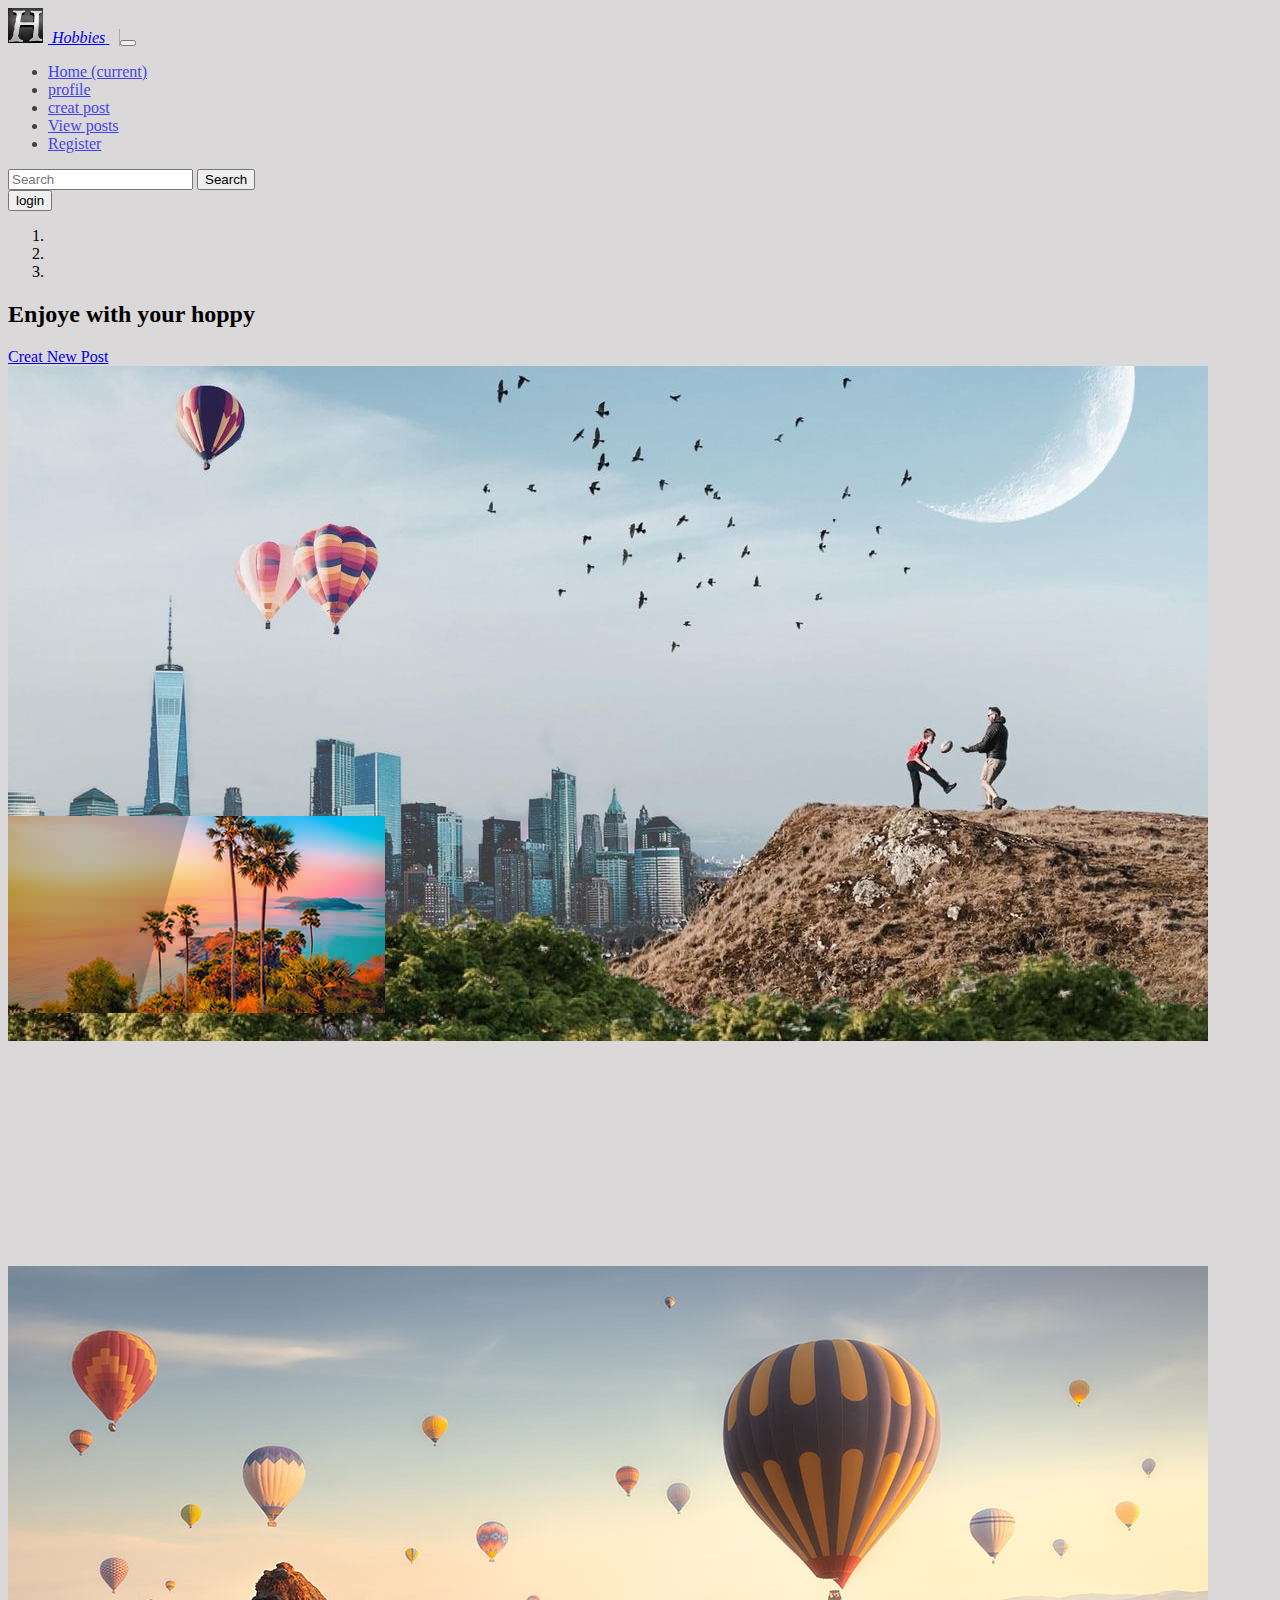
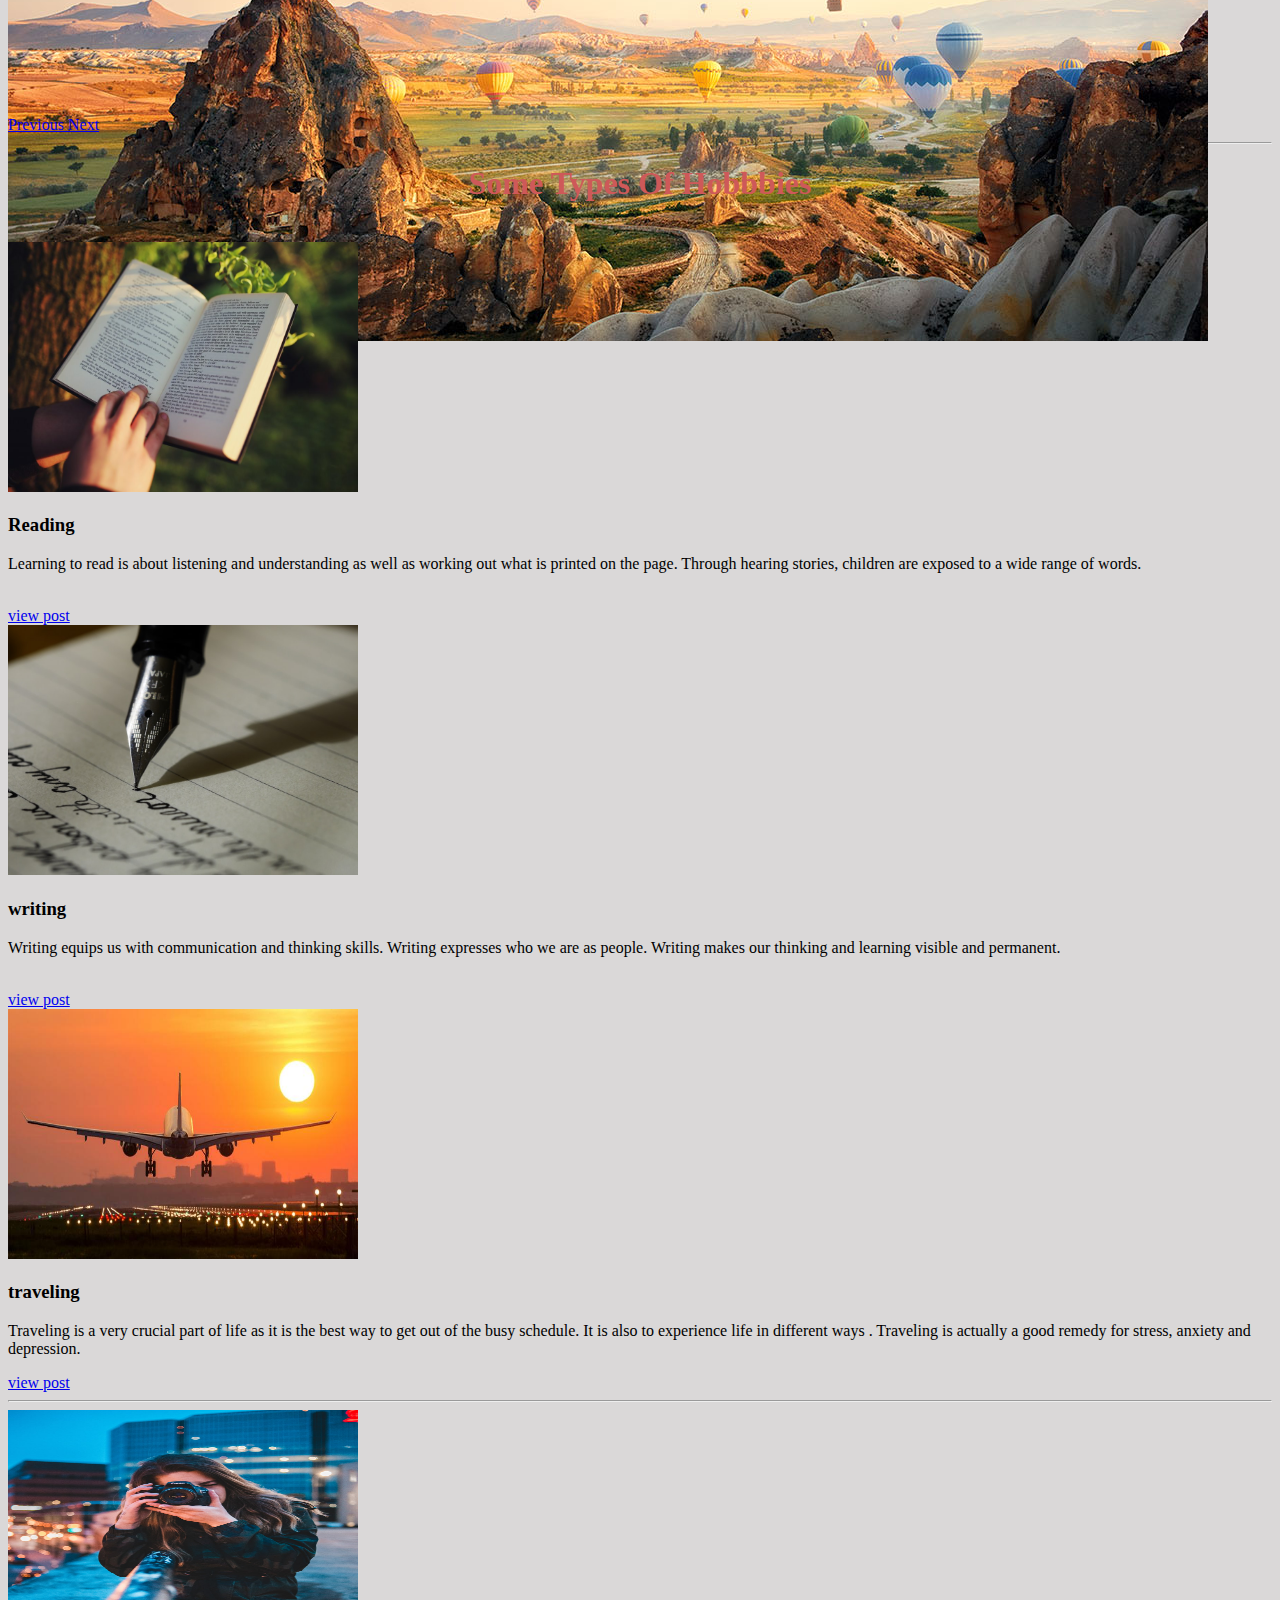
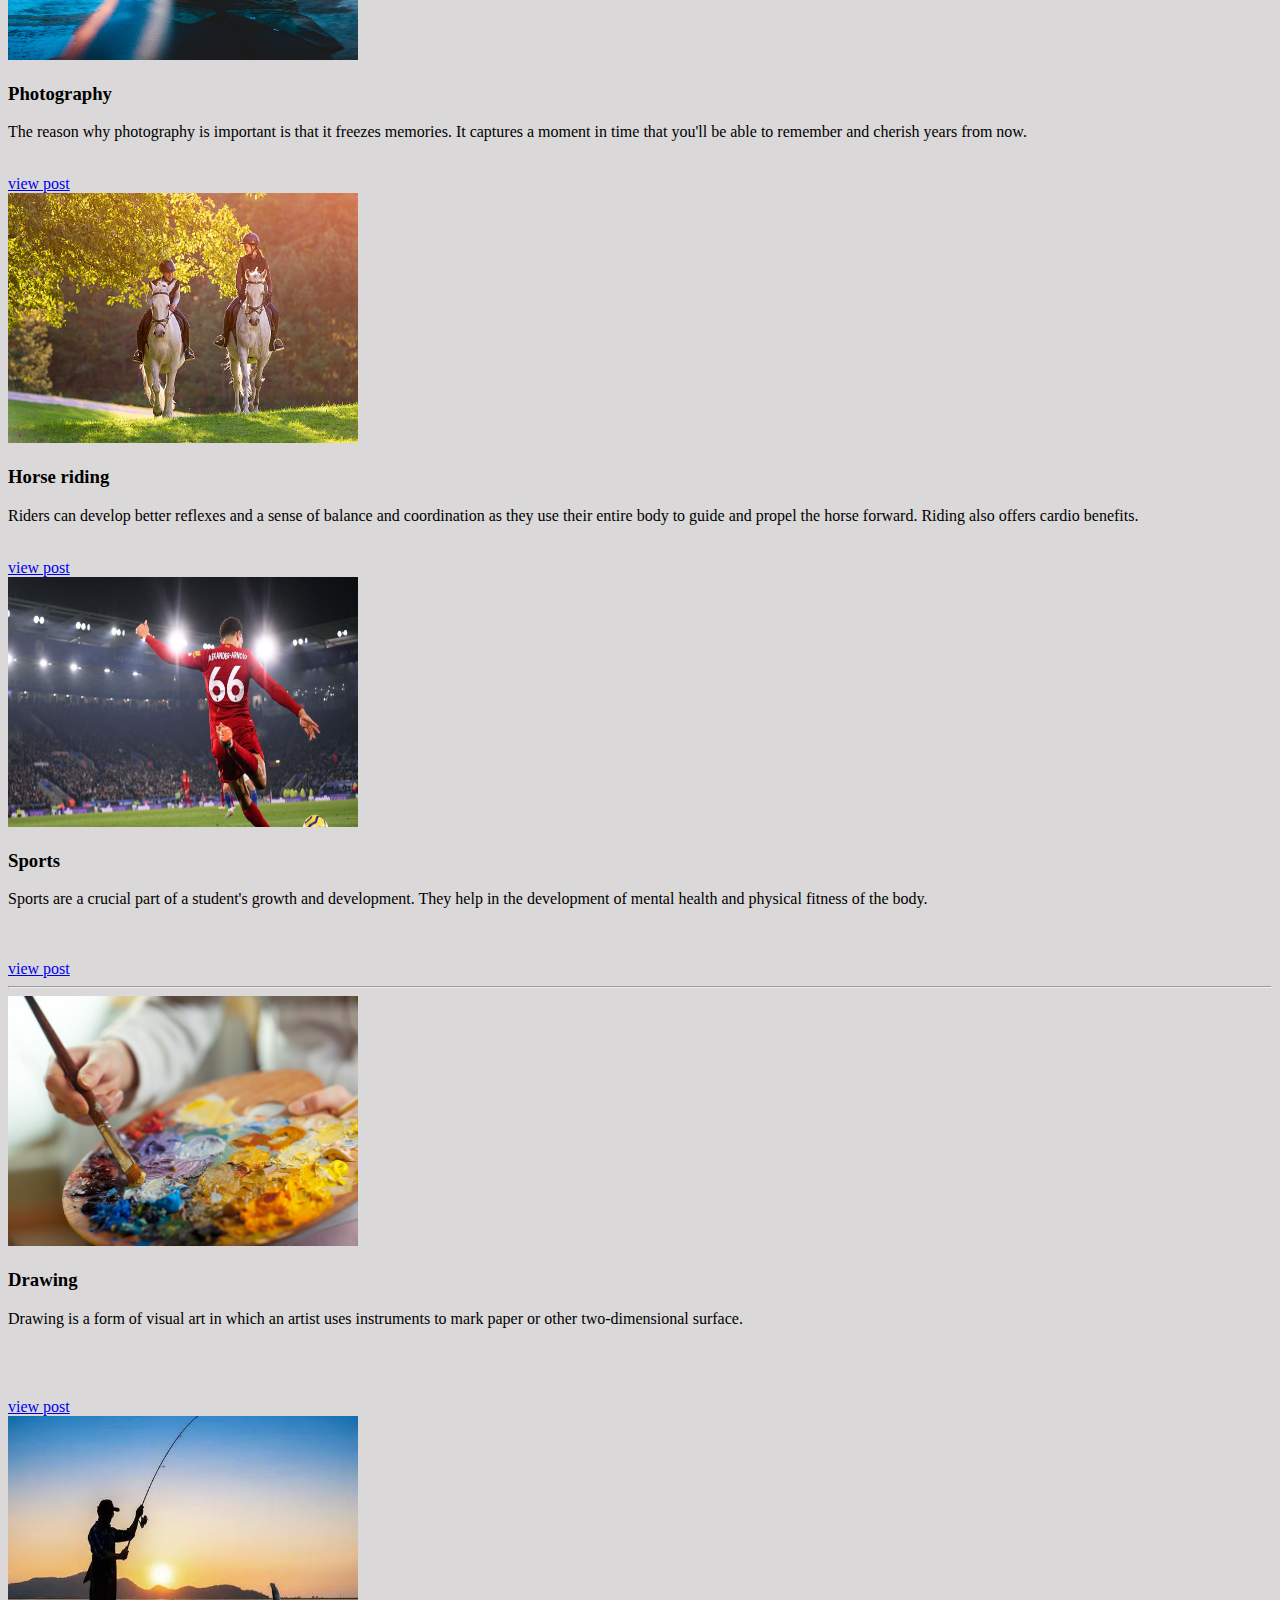
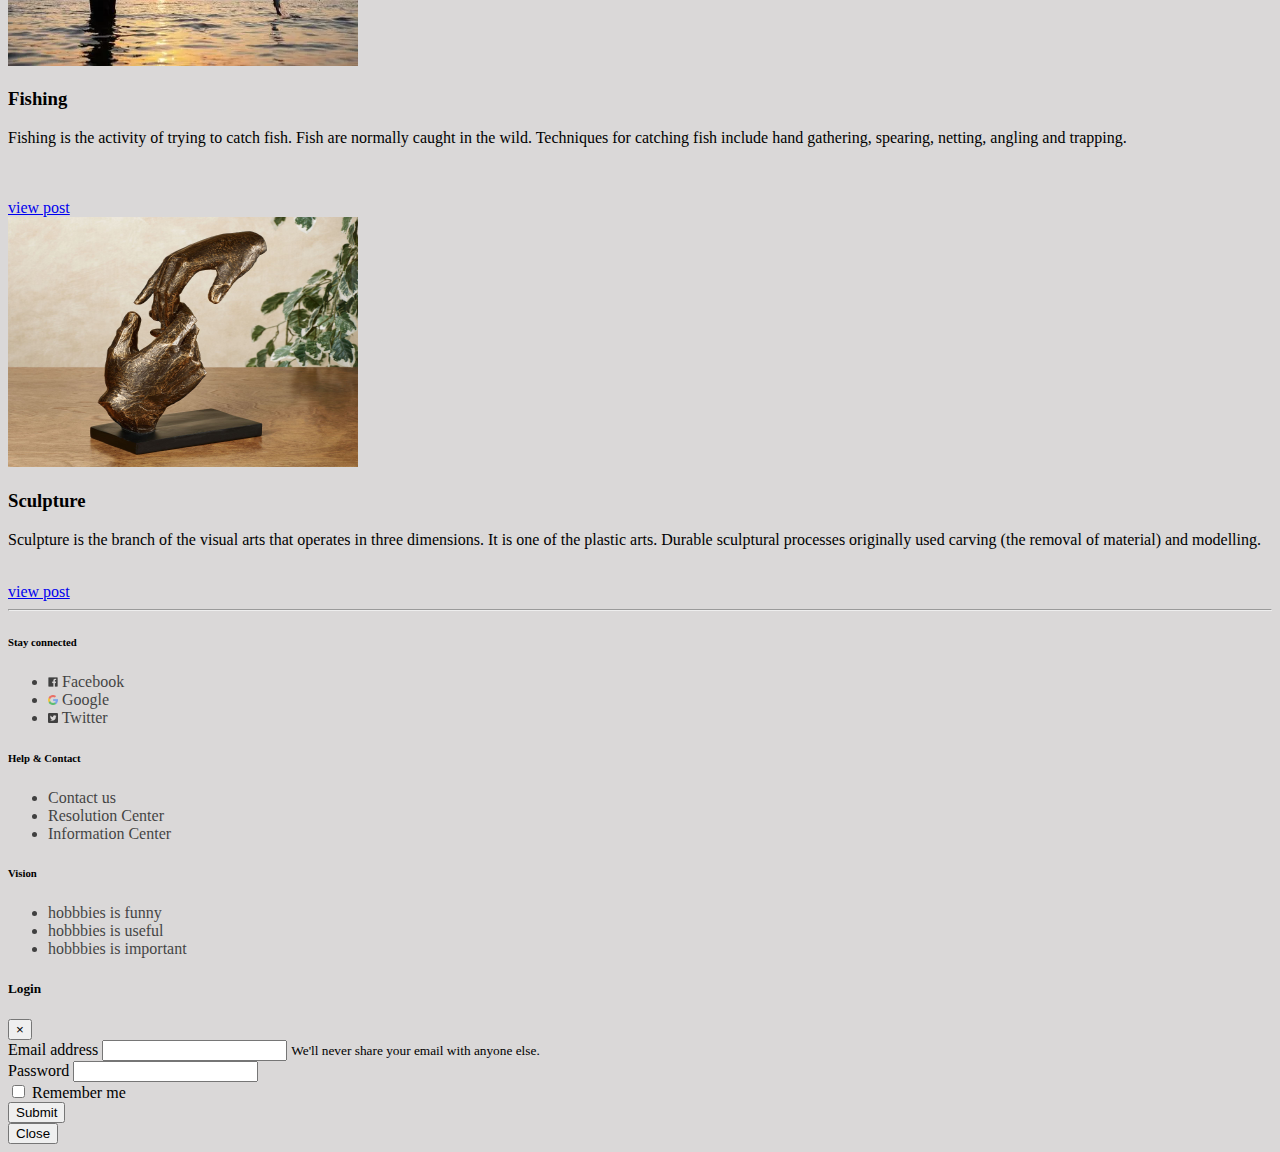
<file: index.html>
<!DOCTYPE html>
<html lang="en">
<head>
    <meta charset="UTF-8">
    <title>my site</title>
    <link rel="stylesheet" href="index.css">
    <meta name="viewport" content="width=device-width, initial-scale=1">
    <link rel="stylesheet" href="https://cdn.jsdelivr.net/npm/bootstrap@4.6.0/dist/css/bootstrap.min.css" integrity="sha384-B0vP5xmATw1+K9KRQjQERJvTumQW0nPEzvF6L/Z6nronJ3oUOFUFpCjEUQouq2+l" crossorigin="anonymous">
</head>
<body style="background-color: rgb(218, 216, 216); ">
    
    <div class="container=flued">
      <!---navbar--->
    <nav class="navbar navbar-expand-lg navbar-dark bg-secondary sticky-top">
        <a class="navbar-brand" href="#" style="border-right: 1px solid #aaa ;padding-right:10px;">
            <img src="3.jpg" style= "width:35px; height:35px; margin-right:5px;">
           <i> Hobbies</i> </a>
        <button class="navbar-toggler" type="button" data-toggle="collapse" data-target="#navbarSupportedContent" aria-controls="navbarSupportedContent" aria-expanded="false" aria-label="Toggle navigation">
          <span class="navbar-toggler-icon"></span>
        </button>
        <div class="collapse navbar-collapse" id="navbarSupportedContent">
          <ul class="navbar-nav mr-auto">
            <li class="nav-item active">
              <a class="nav-link" href="#">Home <span class="sr-only">(current)</span></a>
            </li>
            <li class="nav-item">
              <a class="nav-link" href="profile.html">profile</a>
            </li>
            <li class="nav-item">
                <a class="nav-link " href="Creat post.html" >creat post</a>
              </li>
              <li class="nav-item">
                <a class="nav-link " href="viewposts.html" >View posts</a>
              </li>
              <li class="nav-item">
                <a class="nav-link " href="register.html" >Register</a>
              </li>
           
            
          </ul>
          <form class="form-inline my-2 my-lg-0" style="margin-right:10px;" >
            <input class="form-control mr-sm-2" type="search" placeholder="Search" aria-label="Search">
            <button class="btn btn-outline-dark text-white my-2 my-sm-0" type="submit">Search</button>
          </form>
          <form class="form-inline my-2 my-lg-0">
           
            <button class="btn btn-outline-dark text-white my-2 my-sm-0" type="button" data-toggle="modal" data-target="#staticBackdrop">login</button>
          </form>
        </div>
      </nav>
    <!---navbar--->

     <!--carousel-->
     <div id="carouselExampleIndicators" class="carousel slide" data-ride="carousel">
      <ol class="carousel-indicators">
        <li data-target="#carouselExampleIndicators" data-slide-to="0" class="active"></li>
        <li data-target="#carouselExampleIndicators" data-slide-to="1"></li>
        <li data-target="#carouselExampleIndicators" data-slide-to="2"></li>
      </ol>
      <div class="carousel-inner">
        <div class="carousel-caption"><h2> Enjoye with your hoppy</h2>
          <a href="Creat post.html" class="btn btn-secondary btn-lg active" role="button" aria-pressed="true">Creat New Post</a></div>
        <div class="carousel-item active">
          <img src="1.jpg" class="d-block w-100" alt="...">
        </div>
        <div class="carousel-item">
          <img src="5.jpg" class="d-block w-100" alt="...">
        </div>
        <div class="carousel-item">
          <img src="7.jpg" class="d-block w-100" alt="...">
        </div>
      </div>
      <a class="carousel-control-prev" href="#carouselExampleIndicators" role="button" data-slide="prev">
        <span class="carousel-control-prev-icon" aria-hidden="true"></span>
        <span class="sr-only">Previous</span>
      </a>
      <a class="carousel-control-next" href="#carouselExampleIndicators" role="button" data-slide="next">
        <span class="carousel-control-next-icon" aria-hidden="true"></span>
        <span class="sr-only">Next</span>
      </a>
    </div><hr><h1 style="text-align: center; color: rgb(206, 89, 89); ">Some Types Of Hobbbies</h1><br>
     <!--carousel-->
      <!-----postes----->
      <div class="container">
      <div class="row" >
        <div class="col-lg-4"><img src="9.jpg"  alt="..."> <h3>Reading</h3> <p>Learning to read is about listening and understanding as well as working out what is printed on the page. Through hearing stories, children are exposed to a wide range of words. </p> <br><a class="btn btn-primary" href="reading.html" role="button" target="-blank">view post</a></div> 
        <div class="col-lg-4"><img src="12.jpg"  alt="..."> <h3>writing</h3><p>Writing equips us with communication and thinking skills. Writing expresses who we are as people. Writing makes our thinking and learning visible and permanent. </p><br><a class="btn btn-primary" href="writing.html" role="button" target="-blank">view post</a></div> 
        <div class="col-lg-4"><img src="8.jpg"  alt="..."> <h3>traveling</h3><p>Traveling is a very crucial part of life as it is the best way to get out of the busy schedule. It is also to experience life in different ways . Traveling is actually a good remedy for stress, anxiety and depression. </p><a class="btn btn-primary" href="travelling.html" role="button" target="-blank">view post</a></div>  
      </div></div><hr>
      <div class="container">
      <div class="row" >
        <div class="col-lg-4"><img src="6.jpg" ><h3> Photography</h3><p>The reason why photography is important is that it freezes memories. It captures a moment in time that you'll be able to remember and cherish years from now. </p><br><a class="btn btn-primary" href="photograph.html" role="button" target="-blank">view post</a></div>           
        <div class="col-lg-4"><img src="13.jpg" ><h3> Horse riding</h3><p>Riders can develop better reflexes and a sense of balance and coordination as they use their entire body to guide and propel the horse forward. Riding also offers cardio benefits.  </p><br><a class="btn btn-primary" href="horse.html" role="button" target="-blank">view post</a></div>   
        <div class="col-lg-4"><img src="55.jpg" ><h3> Sports</h3><p>Sports are a crucial part of a student's growth and development. They help in the development of mental health and physical fitness of the body. </p><br><br><a class="btn btn-primary" href="sports.html" role="button" target="-blank">view post</a></div>
      </div></div><hr>
      <div class="container">
        <div class="row" >
         <div class="col-lg-4"><img src="33.jpg" ><h3> Drawing</h3> <p>Drawing is a form of visual art in which an artist uses instruments to mark paper or other two-dimensional surface. </p><br><br><br><a class="btn btn-primary" href="drawing.html" role="button" target="-blank">view post</a></div>
         <div class="col-lg-4"><img src="68.jpg" ><h3> Fishing</h3><p>Fishing is the activity of trying to catch fish. Fish are normally caught in the wild. Techniques for catching fish include hand gathering, spearing, netting, angling and trapping. </p><br><br><a class="btn btn-primary" href="fishing.html" role="button" target="-blank">view post</a></div>
         <div class="col-lg-4"><img src="30.jpg" ><h3> Sculpture</h3><p>Sculpture is the branch of the visual arts that operates in three dimensions. It is one of the plastic arts. Durable sculptural processes originally used carving (the removal of material) and modelling.</p><br><a class="btn btn-primary" href="Sculpture.html" role="button" target="-blank">view post</a></div> 
         </div></div><hr>
      <!-----postes----->
      <!---footer--->
      <div class="container">
        <div class="row">
          <div class="col-lg-4"> <h6>Stay connected</h6>
            <ul>
              <li><img  class="social" style="width: 10px ; height: 10px;" src="facebook.png" alt=""> Facebook</li>
              <li><img class="social" style="width: 10px ; height: 10px;" src="goog.png" alt=""> Google</li>
              <li><img class="social" style="width: 10px ; height: 10px;" src="twitter.png" alt=""> Twitter</li>
          </ul>
           </div>
          <div class="col-lg-4"><h6> Help & Contact</h6>
            <ul>
              <li>Contact us</li>
              <li>Resolution Center</li>
              <li> Information Center</li>
            </ul>
          </div>
          <div class="col-lg-4"><h6> Vision</h6>
            <ul>
              <li>hobbbies is funny</li>
              <li>hobbbies is useful </li>
              <li>hobbbies is important </li>
            </ul>
          </div>

        </div>
      </div>
      <!---footer--->
   
<!--login-->
  
  <div class="modal fade" id="staticBackdrop" data-backdrop="static" data-keyboard="false" tabindex="-1" aria-labelledby="staticBackdropLabel" aria-hidden="true">
    <div class="modal-dialog">
      <div class="modal-content">
        <div class="modal-header">
          <h5 class="modal-title" id="staticBackdropLabel">Login</h5>
          <button type="button" class="close" data-dismiss="modal" aria-label="Close">
            <span aria-hidden="true">&times;</span>
          </button>
        </div>
        <div class="modal-body">
            <form>
                <div class="form-group">
                  <label for="exampleInputEmail1">Email address</label>
                  <input type="email" class="form-control" id="exampleInputEmail1" aria-describedby="emailHelp">
                  <small id="emailHelp" class="form-text text-muted">We'll never share your email with anyone else.</small>
                </div>
                <div class="form-group">
                  <label for="exampleInputPassword1">Password</label>
                  <input type="password" class="form-control" id="exampleInputPassword1">
                </div>
                <div class="form-group form-check">
                  <input type="checkbox" class="form-check-input" id="exampleCheck1">
                  <label class="form-check-label" for="exampleCheck1">Remember me </label>
                </div>
                <button type="submit" class="btn btn-primary">Submit</button>
              </form>
        </div>
        <div class="modal-footer">
          <button type="button" class="btn btn-secondary" data-dismiss="modal">Close</button>
          
        </div>
      </div>
    </div>
  </div>
<!--login-->




    <script src="https://code.jquery.com/jquery-3.5.1.slim.min.js" integrity="sha384-DfXdz2htPH0lsSSs5nCTpuj/zy4C+OGpamoFVy38MVBnE+IbbVYUew+OrCXaRkfj" crossorigin="anonymous"></script>
    <script src="https://cdn.jsdelivr.net/npm/popper.js@1.16.1/dist/umd/popper.min.js" integrity="sha384-9/reFTGAW83EW2RDu2S0VKaIzap3H66lZH81PoYlFhbGU+6BZp6G7niu735Sk7lN" crossorigin="anonymous"></script>
    <script src="https://cdn.jsdelivr.net/npm/bootstrap@4.6.0/dist/js/bootstrap.min.js" integrity="sha384-+YQ4JLhjyBLPDQt//I+STsc9iw4uQqACwlvpslubQzn4u2UU2UFM80nGisd026JF" crossorigin="anonymous"></script>
    <script src="https://cdn.jsdelivr.net/npm/bootstrap@4.6.0/dist/js/bootstrap.bundle.min.js" integrity="sha384-Piv4xVNRyMGpqkS2by6br4gNJ7DXjqk09RmUpJ8jgGtD7zP9yug3goQfGII0yAns" crossorigin="anonymous"></script>   
</div>
  </body>
</html>
</file>
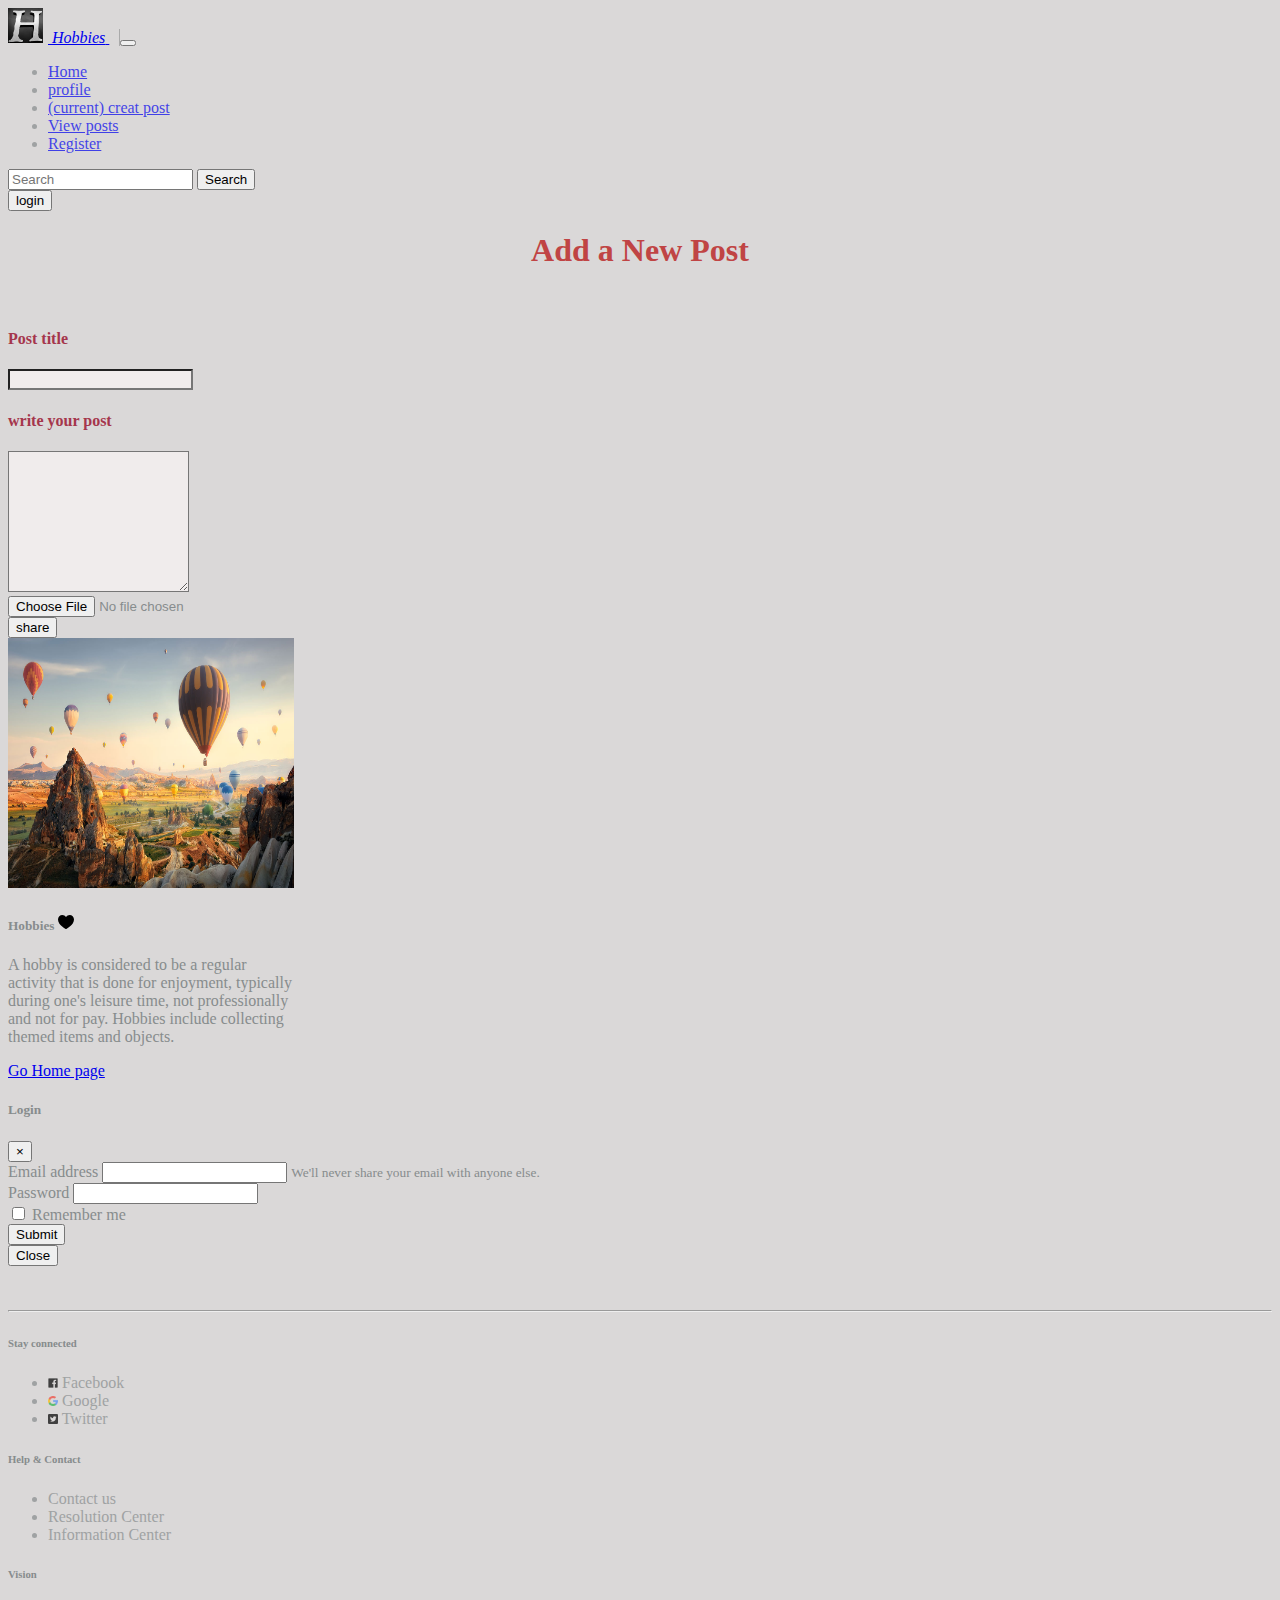
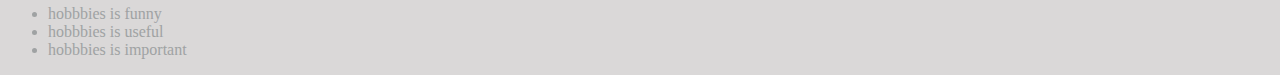
<file: Creat post.html>
<!DOCTYPE html>
<html lang="en">
<head>
    <meta charset="UTF-8">
    <title>my site</title>
    <link rel="stylesheet" href="Cp.css">
    <link rel="stylesheet" href="index.css">
    <meta name="viewport" content="width=device-width, initial-scale=1">
    <link rel="stylesheet" href="https://cdn.jsdelivr.net/npm/bootstrap@4.6.0/dist/css/bootstrap.min.css" integrity="sha384-B0vP5xmATw1+K9KRQjQERJvTumQW0nPEzvF6L/Z6nronJ3oUOFUFpCjEUQouq2+l" crossorigin="anonymous">
</head>
<body style="background-color: rgb(218, 216, 216);">
    
    <div class="container=flued">
         <!---navbar--->
    <nav class="navbar navbar-expand-lg navbar-dark bg-secondary sticky-top">
        <a class="navbar-brand" href="#" style="border-right: 1px solid #aaa ;padding-right:10px;">
            <img src="3.jpg" style= "width:35px; height:35px; margin-right:5px;">
           <i> Hobbies</i> </a>
        <button class="navbar-toggler" type="button" data-toggle="collapse" data-target="#navbarSupportedContent" aria-controls="navbarSupportedContent" aria-expanded="false" aria-label="Toggle navigation">
          <span class="navbar-toggler-icon"></span>
        </button>
        <div class="collapse navbar-collapse" id="navbarSupportedContent">
          <ul class="navbar-nav mr-auto">
            <li class="nav-item ">
              <a class="nav-link" href="index.html">Home </a>
            </li>
            <li class="nav-item">
              <a class="nav-link" href="profile.html">profile</a>
            </li>
            <li class="nav-item active ">
                <a class="nav-link " href="#" ><span class="sr-only">(current)</span> creat post</a>
              </li>
              <li class="nav-item">
                <a class="nav-link " href="viewposts.html" >View posts</a>
              </li>
              <li class="nav-item">
                <a class="nav-link " href="register.html" >Register</a>
              </li>
           
            
          </ul>
          <form class="form-inline my-2 my-lg-0" style="margin-right:10px;" >
            <input class="form-control mr-sm-2" type="search" placeholder="Search" aria-label="Search">
            <button class="btn btn-outline-dark text-white my-2 my-sm-0" type="submit">Search</button>
          </form>
          <form class="form-inline my-2 my-lg-0">
           
            <button class="btn btn-outline-dark text-white my-2 my-sm-0" type="button" data-toggle="modal" data-target="#staticBackdrop">login</button>
          </form>
        </div>
      </nav>
    <!---navbar--->
    <!-----body---->
<h1 style="color: rgb(192, 68, 68); text-align: center;" > Add a New Post </h1><br>
<div class="container">
  <div class="row">
    <div class="col-8">
<form>
  <div class="form-group"style="width: 70%;" >
    <label for="exampleInputtext"><h4 style="color: rgb(165, 54, 76);">Post title </h4></label>
    <input type="text" class="form-control" style="background-color: rgb(240, 236, 236);" id="exampleInputtext" aria-describedby="textHelp"  >
  </div>
    <div class="form-group" style="width: 70%;" >
        <label for="exampleFormControlTextarea1"> <h4 style="color: rgb(165, 54, 76);">write your post</h4></label>
        <textarea class="form-control" id="exampleFormControlTextarea1" rows="9"style="background-color: rgb(240, 236, 236);" ></textarea>
        <form>
            <div class="form-group">
              <input type="file" class="form-control-file" id="exampleFormControlFile1">
            </div>
          </form>
      </div>
      <button type="submit" class="btn btn-primary">share</button>  
</form></div>
 <div class="col-4">
  <div class="card" style="width: 18rem;">
    <img src="7.jpg" class="card-img-top" alt="..." style="width: 286px;">
    <div class="card-body">
      <h5 class="card-title">Hobbies <svg xmlns="http://www.w3.org/2000/svg" viewBox="0 0 16 16" width="16" height="16"><path fill-rule="evenodd" d="M7.655 14.916L8 14.25l.345.666a.752.752 0 01-.69 0zm0 0L8 14.25l.345.666.002-.001.006-.003.018-.01a7.643 7.643 0 00.31-.17 22.08 22.08 0 003.433-2.414C13.956 10.731 16 8.35 16 5.5 16 2.836 13.914 1 11.75 1 10.203 1 8.847 1.802 8 3.02 7.153 1.802 5.797 1 4.25 1 2.086 1 0 2.836 0 5.5c0 2.85 2.045 5.231 3.885 6.818a22.075 22.075 0 003.744 2.584l.018.01.006.003h.002z"></path></svg></h5>
      <p class="card-text">A hobby is considered to be a regular activity that is done for enjoyment, typically during one's leisure time, not professionally and not for pay.
         Hobbies include collecting themed items and objects.</p>
      <a href="index.html" class="btn btn-primary">Go Home page</a>
    </div>
  </div>
 </div>
</div> 
</div>
    <!-----body---->
 <!--login-->
  
 <div class="modal fade" id="staticBackdrop" data-backdrop="static" data-keyboard="false" tabindex="-1" aria-labelledby="staticBackdropLabel" aria-hidden="true">
    <div class="modal-dialog">
      <div class="modal-content">
        <div class="modal-header">
          <h5 class="modal-title" id="staticBackdropLabel">Login</h5>
          <button type="button" class="close" data-dismiss="modal" aria-label="Close">
            <span aria-hidden="true">&times;</span>
          </button>
        </div>
        <div class="modal-body">
            <form>
                <div class="form-group">
                  <label for="exampleInputEmail1">Email address</label>
                  <input type="email" class="form-control" id="exampleInputEmail1" aria-describedby="emailHelp">
                  <small id="emailHelp" class="form-text text-muted">We'll never share your email with anyone else.</small>
                </div>
                <div class="form-group">
                  <label for="exampleInputPassword1">Password</label>
                  <input type="password" class="form-control" id="exampleInputPassword1">
                </div>
                <div class="form-group form-check">
                  <input type="checkbox" class="form-check-input" id="exampleCheck1">
                  <label class="form-check-label" for="exampleCheck1">Remember me </label>
                </div>
                <button type="submit" class="btn btn-primary">Submit</button>
              </form>
        </div>
        <div class="modal-footer">
          <button type="button" class="btn btn-secondary" data-dismiss="modal">Close</button>
          
        </div>
      </div>
    </div>
  </div>
<!--login-->
<!---footer--->
 <br><br><hr>
 <div class="container">
  <div class="row">
    <div class="col-lg-4"> <h6>Stay connected</h6>
      <ul>
        <li><img  class="social" style="width: 10px ; height: 10px;" src="facebook.png" alt=""> Facebook</li>
        <li><img class="social" style="width: 10px ; height: 10px;" src="goog.png" alt=""> Google</li>
        <li><img class="social" style="width: 10px ; height: 10px;" src="twitter.png" alt=""> Twitter</li>
    </ul>
     </div>
    <div class="col-lg-4"><h6> Help & Contact</h6>
      <ul>
        <li>Contact us</li>
        <li>Resolution Center</li>
        <li> Information Center</li>
      </ul>
    </div>
    <div class="col-lg-4"><h6> Vision</h6>
      <ul>
        <li>hobbbies is funny</li>
        <li>hobbbies is useful </li>
        <li>hobbbies is important </li>
      </ul>
    </div>

  </div>
</div>
<!---footer--->




    <script src="https://code.jquery.com/jquery-3.5.1.slim.min.js" integrity="sha384-DfXdz2htPH0lsSSs5nCTpuj/zy4C+OGpamoFVy38MVBnE+IbbVYUew+OrCXaRkfj" crossorigin="anonymous"></script>
    <script src="https://cdn.jsdelivr.net/npm/popper.js@1.16.1/dist/umd/popper.min.js" integrity="sha384-9/reFTGAW83EW2RDu2S0VKaIzap3H66lZH81PoYlFhbGU+6BZp6G7niu735Sk7lN" crossorigin="anonymous"></script>
    <script src="https://cdn.jsdelivr.net/npm/bootstrap@4.6.0/dist/js/bootstrap.min.js" integrity="sha384-+YQ4JLhjyBLPDQt//I+STsc9iw4uQqACwlvpslubQzn4u2UU2UFM80nGisd026JF" crossorigin="anonymous"></script>
    <script src="https://cdn.jsdelivr.net/npm/bootstrap@4.6.0/dist/js/bootstrap.bundle.min.js" integrity="sha384-Piv4xVNRyMGpqkS2by6br4gNJ7DXjqk09RmUpJ8jgGtD7zP9yug3goQfGII0yAns" crossorigin="anonymous"></script>   
</div>
  </body>
</html>
</file>
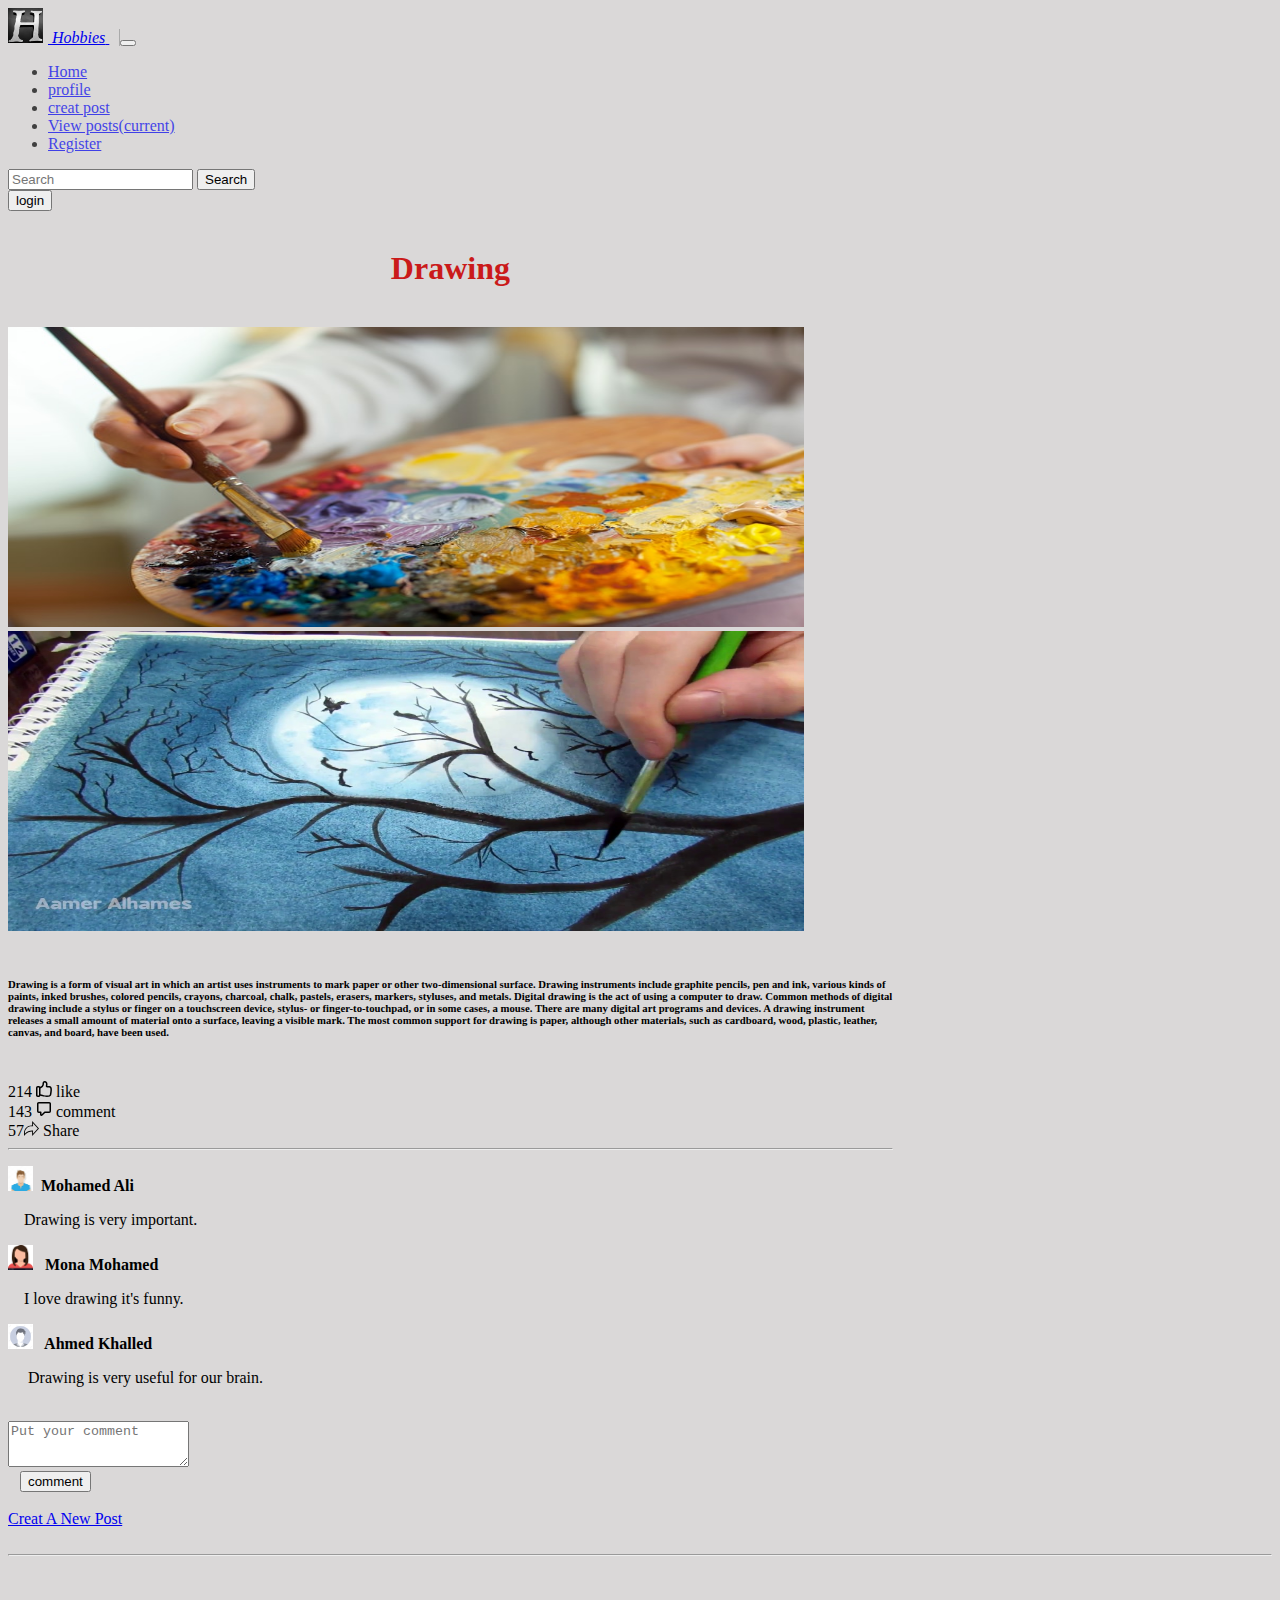
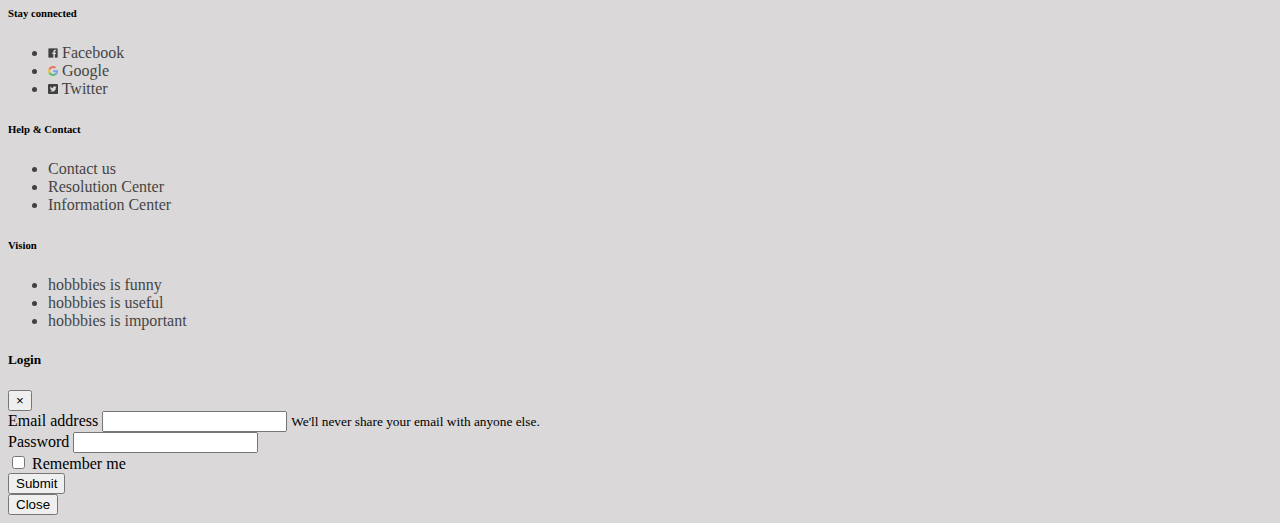
<file: drawing.html>
<!DOCTYPE html>
<html lang="en">
<head>
    <meta charset="UTF-8">
    <title>my site</title>
    <link rel="stylesheet" href="vs.css">
    <link rel="stylesheet" href="index.css">
    <meta name="viewport" content="width=device-width, initial-scale=1">
    <link rel="stylesheet" href="https://cdn.jsdelivr.net/npm/bootstrap@4.6.0/dist/css/bootstrap.min.css" integrity="sha384-B0vP5xmATw1+K9KRQjQERJvTumQW0nPEzvF6L/Z6nronJ3oUOFUFpCjEUQouq2+l" crossorigin="anonymous">
</head>
<body style="background-color: rgb(218, 216, 216);">
    
    <div class="container=flued">
<!---navbar--->
<nav class="navbar navbar-expand-lg navbar-dark bg-secondary sticky-top">
    <a class="navbar-brand" href="#" style="border-right: 1px solid #aaa ;padding-right:10px;">
        <img src="3.jpg" style= "width:35px; height:35px; margin-right:5px;">
       <i> Hobbies</i> </a>
    <button class="navbar-toggler" type="button" data-toggle="collapse" data-target="#navbarSupportedContent" aria-controls="navbarSupportedContent" aria-expanded="false" aria-label="Toggle navigation">
      <span class="navbar-toggler-icon"></span>
    </button>
    <div class="collapse navbar-collapse" id="navbarSupportedContent">
      <ul class="navbar-nav mr-auto">
        <li class="nav-item ">
          <a class="nav-link" href="index.html">Home </a>
        </li>
        <li class="nav-item">
          <a class="nav-link" href="profile.html">profile</a>
        </li>
        <li class="nav-item">
            <a class="nav-link " href="Creat post.html" >creat post</a>
          </li>
          <li class="nav-item active ">
            <a class="nav-link " href="#" >View posts<span class="sr-only">(current)</span> </a>
          </li>
          <li class="nav-item">
            <a class="nav-link " href="register.html" >Register</a>
          </li>
       
        
      </ul>
      <form class="form-inline my-2 my-lg-0" style="margin-right:10px;" >
        <input class="form-control mr-sm-2" type="search" placeholder="Search" aria-label="Search">
        <button class="btn btn-outline-dark text-white my-2 my-sm-0" type="submit">Search</button>
      </form>
      <form class="form-inline my-2 my-lg-0">
       
        <button class="btn btn-outline-dark text-white my-2 my-sm-0" type="button" data-toggle="modal" data-target="#staticBackdrop" >login</button>
      </form>
    </div>
  </nav>
  <!-----navbar----->
  <!---post--->
  <div class="container" style="width: 70%;"><br>
    <div class="row" >
        <div class="col"><h1 style="text-align: center;"> Drawing</h1><br>
          <div class="row">
           <div class="col-6"> <img src="33.jpg"  alt="..."style="width: 90%; height:300px " > </div>
           <div class="col-6"> <img src="73.jpg"  alt="..."style="width: 90%; height:300px " > </div>
        </div><br>
          <h6>Drawing is a form of visual art in which an artist uses instruments to mark paper or other two-dimensional surface. Drawing instruments include graphite pencils, pen and ink,
             various kinds of paints, inked brushes, colored pencils, crayons, charcoal, chalk, pastels, erasers, markers, styluses, and metals.
             Digital drawing is the act of using a computer to draw. Common methods of digital drawing include a stylus or finger on a touchscreen device, stylus- or finger-to-touchpad, or in some cases, a mouse. 
             There are many digital art programs and devices.
             A drawing instrument releases a small amount of material onto a surface, leaving a visible mark. 
             The most common support for drawing is paper, although other materials, such as cardboard, wood, plastic, leather, canvas, and board, have been used.
        </h6><br>
        <div class="row">
          <div class="col-4"> 214 <svg xmlns="http://www.w3.org/2000/svg" viewBox="0 0 16 16" width="16" height="16"><path fill-rule="evenodd" d="M8.834.066C7.494-.087 6.5 1.048 6.5 2.25v.5c0 1.329-.647 2.124-1.318 2.614-.328.24-.66.403-.918.508A1.75 1.75 0 002.75 5h-1A1.75 1.75 0 000 6.75v7.5C0 15.216.784 16 1.75 16h1a1.75 1.75 0 001.662-1.201c.525.075 1.067.229 1.725.415.152.043.31.088.475.133 1.154.32 2.54.653 4.388.653 1.706 0 2.97-.153 3.722-1.14.353-.463.537-1.042.668-1.672.118-.56.208-1.243.313-2.033l.04-.306c.25-1.869.265-3.318-.188-4.316a2.418 2.418 0 00-1.137-1.2C13.924 5.085 13.353 5 12.75 5h-1.422l.015-.113c.07-.518.157-1.17.157-1.637 0-.922-.151-1.719-.656-2.3-.51-.589-1.247-.797-2.01-.884zM4.5 13.3c.705.088 1.39.284 2.072.478l.441.125c1.096.305 2.334.598 3.987.598 1.794 0 2.28-.223 2.528-.549.147-.193.276-.505.394-1.07.105-.502.188-1.124.295-1.93l.04-.3c.25-1.882.189-2.933-.068-3.497a.922.922 0 00-.442-.48c-.208-.104-.52-.174-.997-.174H11c-.686 0-1.295-.577-1.206-1.336.023-.192.05-.39.076-.586.065-.488.13-.97.13-1.328 0-.809-.144-1.15-.288-1.316-.137-.158-.402-.304-1.048-.378C8.357 1.521 8 1.793 8 2.25v.5c0 1.922-.978 3.128-1.933 3.825a5.861 5.861 0 01-1.567.81V13.3zM2.75 6.5a.25.25 0 01.25.25v7.5a.25.25 0 01-.25.25h-1a.25.25 0 01-.25-.25v-7.5a.25.25 0 01.25-.25h1z"></path> </svg> like </div>
          <div class="col-4"> 143 <svg xmlns="http://www.w3.org/2000/svg" viewBox="0 0 16 16" width="16" height="16"><path fill-rule="evenodd" d="M2.75 2.5a.25.25 0 00-.25.25v7.5c0 .138.112.25.25.25h2a.75.75 0 01.75.75v2.19l2.72-2.72a.75.75 0 01.53-.22h4.5a.25.25 0 00.25-.25v-7.5a.25.25 0 00-.25-.25H2.75zM1 2.75C1 1.784 1.784 1 2.75 1h10.5c.966 0 1.75.784 1.75 1.75v7.5A1.75 1.75 0 0113.25 12H9.06l-2.573 2.573A1.457 1.457 0 014 13.543V12H2.75A1.75 1.75 0 011 10.25v-7.5z"></path></svg> comment</div>
          <div class="col-4"> <i class="fas fa-share"></i>  57<img  style="height: 15px; width: 15px;" src="[data-uri]" /> Share </div>
        </div><hr>
        
      
        <p> <img class="rounded-circle float-left" src="pro1.jpg "  style="width:25px ;height:25px">&nbsp; <b> Mohamed Ali</b></p>
        <p> &nbsp;&nbsp;&nbsp;&nbsp;Drawing is very important.</p>
        <p> <img class="rounded-circle float-left" src="pro2.png "  style="width:25px ;height:25px"> &nbsp;<b> Mona Mohamed</b></p>
        <p> &nbsp;&nbsp;&nbsp;&nbsp;I love drawing it's funny. </p>
        
        <p> <img class="rounded-circle float-left" src="pro3.jpg "  style="width:25px ;height:25px"> &nbsp;<b> Ahmed Khalled</b></p>
        <p> &nbsp;&nbsp;&nbsp;&nbsp; Drawing is very useful for our brain. </p>
        <br>

        <div class="input-group mb-3" style="width: 50%;">
            <textarea  style="height:40px ;" class="form-control" placeholder="Put your comment" aria-label="Recipient's username" aria-describedby="button-addon2"></textarea>
            <div class="input-group-append">
              &nbsp; &nbsp;<button class="btn btn-outline-secondary" type="button" id="button-addon2">comment</button>
            </div>
          </div> 
         
          </div> </div>
          </div>

    </div><br>
    <div class="container" >
      <div class="row">
      <div class="col-2"></div>
      <div class="col-2"></div>

     <div class="col-8"> <a href="Creat post.html" class="btn btn-secondary btn-lg active btn-block"  style="width: 70%; " role="button" aria-pressed="true">Creat A New Post</a></div>
    </div></div>
   
   </div><br><hr><br>
  <!----body---->
  <!---footer--->
  <div class="container">
    <div class="row">
      <div class="col-lg-4"> <h6>Stay connected</h6>
        <ul>
          <li><img  class="social" style="width: 10px ; height: 10px;" src="facebook.png" alt=""> Facebook</li>
          <li><img class="social" style="width: 10px ; height: 10px;" src="goog.png" alt=""> Google</li>
          <li><img class="social" style="width: 10px ; height: 10px;" src="twitter.png" alt=""> Twitter</li>
      </ul>
       </div>
      <div class="col-lg-4"><h6> Help & Contact</h6>
        <ul>
          <li>Contact us</li>
          <li>Resolution Center</li>
          <li> Information Center</li>
        </ul>
      </div>
      <div class="col-lg-4"><h6> Vision</h6>
        <ul>
          <li>hobbbies is funny</li>
          <li>hobbbies is useful </li>
          <li>hobbbies is important </li>
        </ul>
      </div>

    </div>
  </div>
  <!---footer--->
  <!--login-->
  
<div class="modal fade" id="staticBackdrop" data-backdrop="static" data-keyboard="false" tabindex="-1" aria-labelledby="staticBackdropLabel" aria-hidden="true">
    <div class="modal-dialog">
      <div class="modal-content">
        <div class="modal-header">
          <h5 class="modal-title" id="staticBackdropLabel">Login</h5>
          <button type="button" class="close" data-dismiss="modal" aria-label="Close">
            <span aria-hidden="true">&times;</span>
          </button>
        </div>
        <div class="modal-body">
            <form>
                <div class="form-group">
                  <label for="exampleInputEmail1">Email address</label>
                  <input type="email" class="form-control" id="exampleInputEmail1" aria-describedby="emailHelp">
                  <small id="emailHelp" class="form-text text-muted">We'll never share your email with anyone else.</small>
                </div>
                <div class="form-group">
                  <label for="exampleInputPassword1">Password</label>
                  <input type="password" class="form-control" id="exampleInputPassword1">
                </div>
                <div class="form-group form-check">
                  <input type="checkbox" class="form-check-input" id="exampleCheck1">
                  <label class="form-check-label" for="exampleCheck1">Remember me </label>
                </div>
                <button type="submit" class="btn btn-primary">Submit</button>
              </form>
        </div>
        <div class="modal-footer">
          <button type="button" class="btn btn-secondary" data-dismiss="modal">Close</button>
          
        </div>
      </div>
    </div>
  </div>
<!--login-->

   
    <script src="https://code.jquery.com/jquery-3.5.1.slim.min.js" integrity="sha384-DfXdz2htPH0lsSSs5nCTpuj/zy4C+OGpamoFVy38MVBnE+IbbVYUew+OrCXaRkfj" crossorigin="anonymous"></script>
    <script src="https://cdn.jsdelivr.net/npm/popper.js@1.16.1/dist/umd/popper.min.js" integrity="sha384-9/reFTGAW83EW2RDu2S0VKaIzap3H66lZH81PoYlFhbGU+6BZp6G7niu735Sk7lN" crossorigin="anonymous"></script>
    <script src="https://cdn.jsdelivr.net/npm/bootstrap@4.6.0/dist/js/bootstrap.min.js" integrity="sha384-+YQ4JLhjyBLPDQt//I+STsc9iw4uQqACwlvpslubQzn4u2UU2UFM80nGisd026JF" crossorigin="anonymous"></script>
    <script src="https://cdn.jsdelivr.net/npm/bootstrap@4.6.0/dist/js/bootstrap.bundle.min.js" integrity="sha384-Piv4xVNRyMGpqkS2by6br4gNJ7DXjqk09RmUpJ8jgGtD7zP9yug3goQfGII0yAns" crossorigin="anonymous"></script>   
</div>
  </body>
</html>
</file>
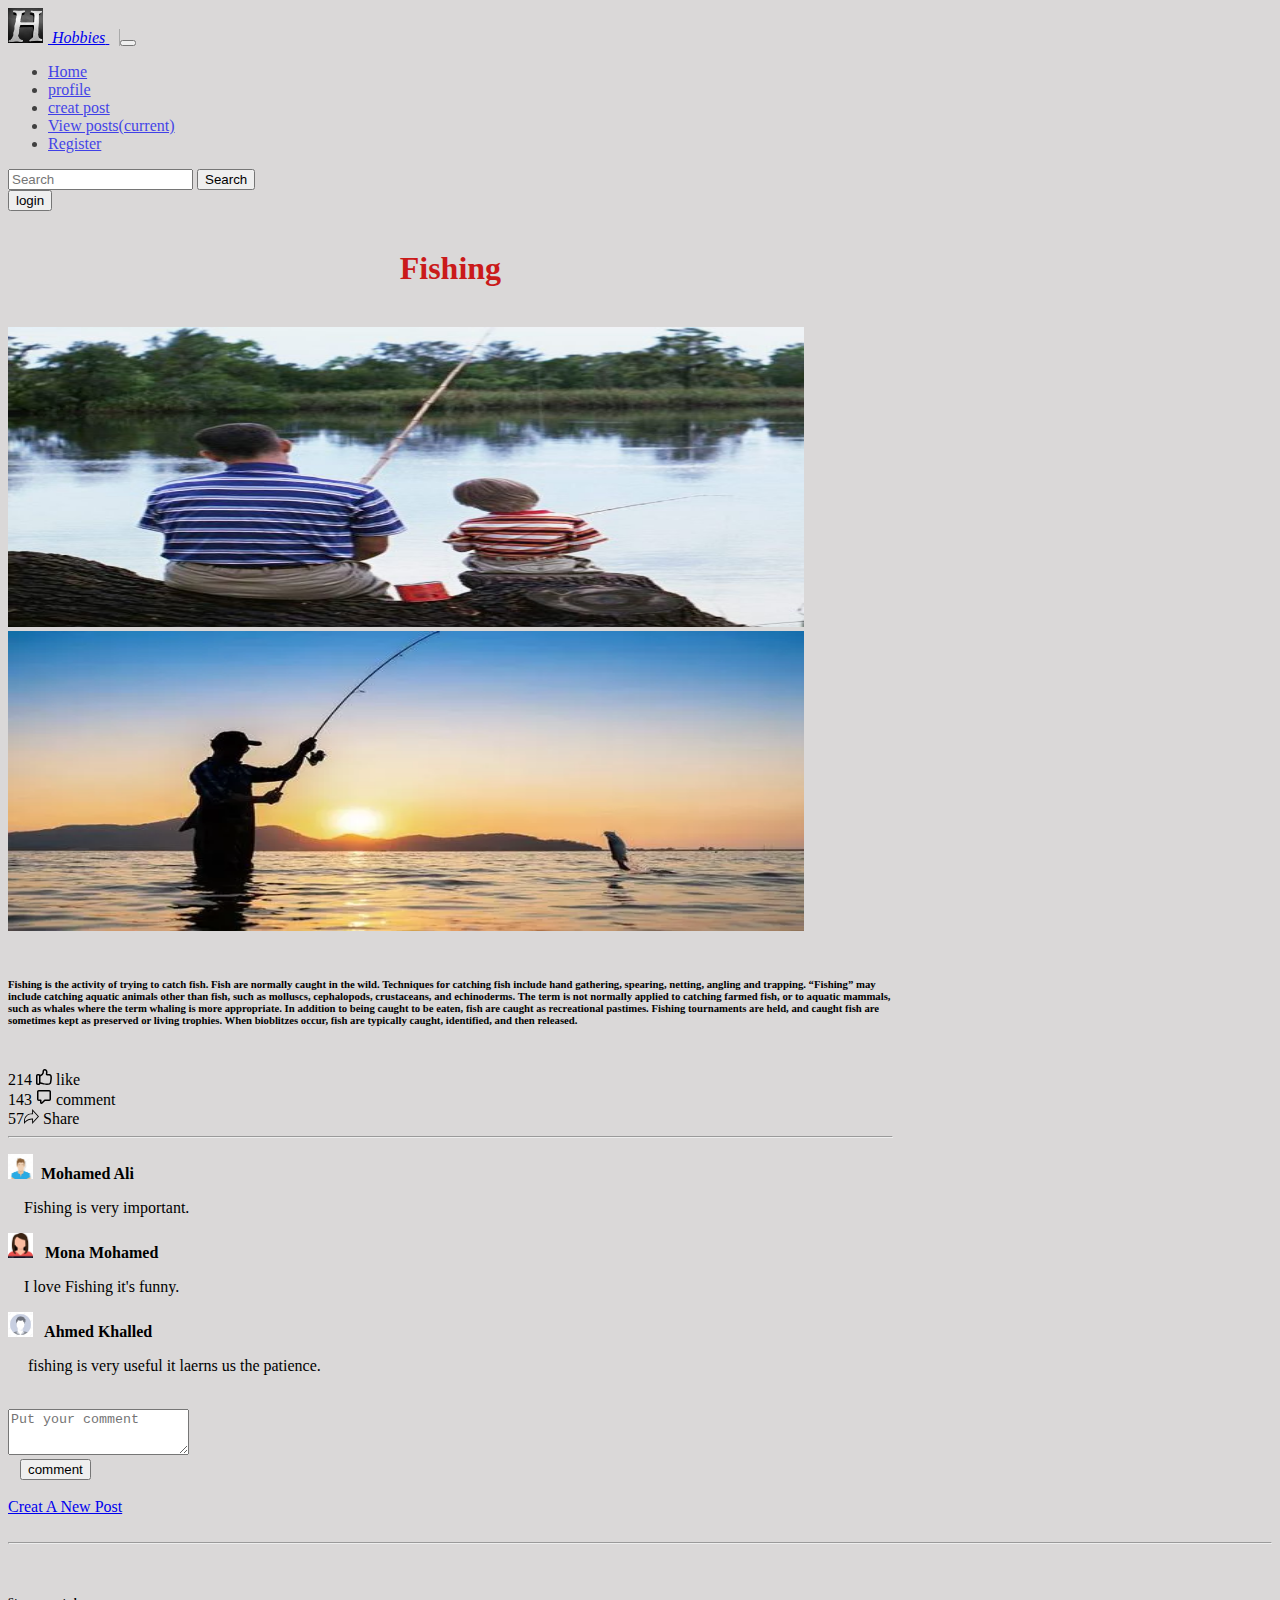
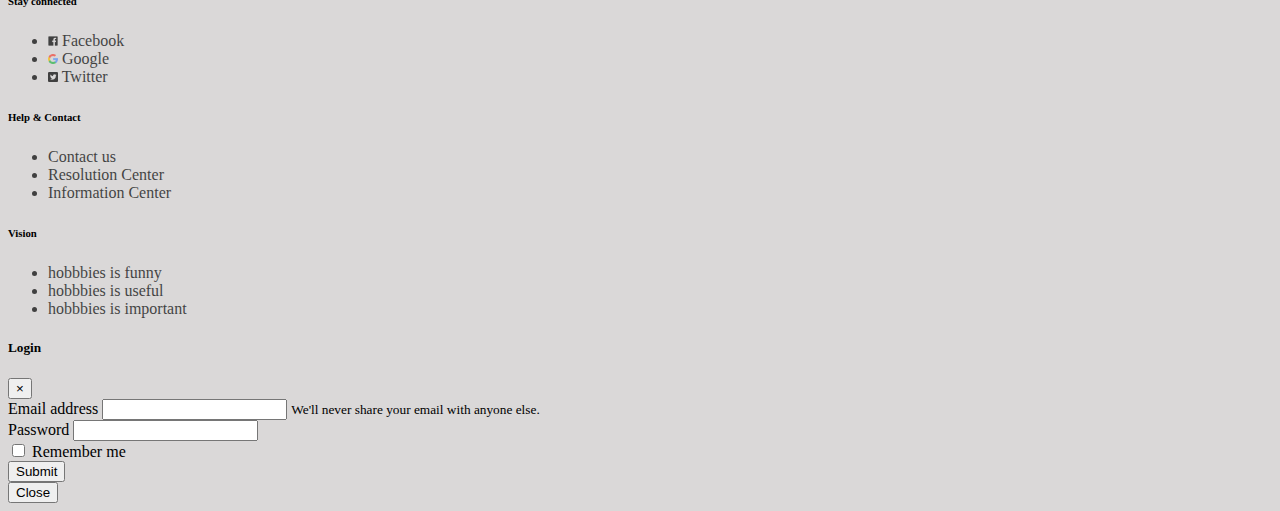
<file: fishing.html>
<!DOCTYPE html>
<html lang="en">
<head>
    <meta charset="UTF-8">
    <title>my site</title>
    <link rel="stylesheet" href="vs.css">
    <link rel="stylesheet" href="index.css">
    <meta name="viewport" content="width=device-width, initial-scale=1">
    <link rel="stylesheet" href="https://cdn.jsdelivr.net/npm/bootstrap@4.6.0/dist/css/bootstrap.min.css" integrity="sha384-B0vP5xmATw1+K9KRQjQERJvTumQW0nPEzvF6L/Z6nronJ3oUOFUFpCjEUQouq2+l" crossorigin="anonymous">
</head>
<body style="background-color: rgb(218, 216, 216);">
    
    <div class="container=flued">
<!---navbar--->
<nav class="navbar navbar-expand-lg navbar-dark bg-secondary sticky-top">
    <a class="navbar-brand" href="#" style="border-right: 1px solid #aaa ;padding-right:10px;">
        <img src="3.jpg" style= "width:35px; height:35px; margin-right:5px;">
       <i> Hobbies</i> </a>
    <button class="navbar-toggler" type="button" data-toggle="collapse" data-target="#navbarSupportedContent" aria-controls="navbarSupportedContent" aria-expanded="false" aria-label="Toggle navigation">
      <span class="navbar-toggler-icon"></span>
    </button>
    <div class="collapse navbar-collapse" id="navbarSupportedContent">
      <ul class="navbar-nav mr-auto">
        <li class="nav-item ">
          <a class="nav-link" href="index.html">Home </a>
        </li>
        <li class="nav-item">
          <a class="nav-link" href="profile.html">profile</a>
        </li>
        <li class="nav-item">
            <a class="nav-link " href="Creat post.html" >creat post</a>
          </li>
          <li class="nav-item active ">
            <a class="nav-link " href="#" >View posts<span class="sr-only">(current)</span> </a>
          </li>
          <li class="nav-item">
            <a class="nav-link " href="register.html" >Register</a>
          </li>
       
        
      </ul>
      <form class="form-inline my-2 my-lg-0" style="margin-right:10px;" >
        <input class="form-control mr-sm-2" type="search" placeholder="Search" aria-label="Search">
        <button class="btn btn-outline-dark text-white my-2 my-sm-0" type="submit">Search</button>
      </form>
      <form class="form-inline my-2 my-lg-0">
       
        <button class="btn btn-outline-dark text-white my-2 my-sm-0" type="button" data-toggle="modal" data-target="#staticBackdrop" >login</button>
      </form>
    </div>
  </nav>
  <!-----navbar----->
  <!---post--->
  <div class="container" style="width: 70%;"><br>
    <div class="row" >
        <div class="col"><h1 style="text-align: center;"> Fishing</h1><br>
          <div class="row">
           <div class="col-6"> <img src="67.jpg"  alt="..."style="width: 90%; height:300px " > </div>
           <div class="col-6"> <img src="68.jpg"  alt="..."style="width: 90%; height:300px " > </div>
        </div><br>
          <h6>Fishing is the activity of trying to catch fish.
               Fish are normally caught in the wild. Techniques for catching fish include hand gathering, spearing, netting, angling and trapping.
               “Fishing” may include catching aquatic animals other than fish, such as molluscs, cephalopods, crustaceans, and echinoderms. The term is not normally applied to catching farmed fish, or to aquatic mammals, such as whales where the term whaling is more appropriate. In addition to being caught to be eaten, fish are caught as recreational pastimes.
                Fishing tournaments are held, and caught fish are sometimes kept as preserved or living trophies. When bioblitzes occur, fish are typically caught, identified, and then released.
        </h6><br>
        <div class="row">
          <div class="col-4"> 214 <svg xmlns="http://www.w3.org/2000/svg" viewBox="0 0 16 16" width="16" height="16"><path fill-rule="evenodd" d="M8.834.066C7.494-.087 6.5 1.048 6.5 2.25v.5c0 1.329-.647 2.124-1.318 2.614-.328.24-.66.403-.918.508A1.75 1.75 0 002.75 5h-1A1.75 1.75 0 000 6.75v7.5C0 15.216.784 16 1.75 16h1a1.75 1.75 0 001.662-1.201c.525.075 1.067.229 1.725.415.152.043.31.088.475.133 1.154.32 2.54.653 4.388.653 1.706 0 2.97-.153 3.722-1.14.353-.463.537-1.042.668-1.672.118-.56.208-1.243.313-2.033l.04-.306c.25-1.869.265-3.318-.188-4.316a2.418 2.418 0 00-1.137-1.2C13.924 5.085 13.353 5 12.75 5h-1.422l.015-.113c.07-.518.157-1.17.157-1.637 0-.922-.151-1.719-.656-2.3-.51-.589-1.247-.797-2.01-.884zM4.5 13.3c.705.088 1.39.284 2.072.478l.441.125c1.096.305 2.334.598 3.987.598 1.794 0 2.28-.223 2.528-.549.147-.193.276-.505.394-1.07.105-.502.188-1.124.295-1.93l.04-.3c.25-1.882.189-2.933-.068-3.497a.922.922 0 00-.442-.48c-.208-.104-.52-.174-.997-.174H11c-.686 0-1.295-.577-1.206-1.336.023-.192.05-.39.076-.586.065-.488.13-.97.13-1.328 0-.809-.144-1.15-.288-1.316-.137-.158-.402-.304-1.048-.378C8.357 1.521 8 1.793 8 2.25v.5c0 1.922-.978 3.128-1.933 3.825a5.861 5.861 0 01-1.567.81V13.3zM2.75 6.5a.25.25 0 01.25.25v7.5a.25.25 0 01-.25.25h-1a.25.25 0 01-.25-.25v-7.5a.25.25 0 01.25-.25h1z"></path> </svg> like </div>
          <div class="col-4"> 143 <svg xmlns="http://www.w3.org/2000/svg" viewBox="0 0 16 16" width="16" height="16"><path fill-rule="evenodd" d="M2.75 2.5a.25.25 0 00-.25.25v7.5c0 .138.112.25.25.25h2a.75.75 0 01.75.75v2.19l2.72-2.72a.75.75 0 01.53-.22h4.5a.25.25 0 00.25-.25v-7.5a.25.25 0 00-.25-.25H2.75zM1 2.75C1 1.784 1.784 1 2.75 1h10.5c.966 0 1.75.784 1.75 1.75v7.5A1.75 1.75 0 0113.25 12H9.06l-2.573 2.573A1.457 1.457 0 014 13.543V12H2.75A1.75 1.75 0 011 10.25v-7.5z"></path></svg> comment</div>
          <div class="col-4"> <i class="fas fa-share"></i>  57<img  style="height: 15px; width: 15px;" src="[data-uri]" /> Share </div>
        </div><hr>
        
      
        <p> <img class="rounded-circle float-left" src="pro1.jpg "  style="width:25px ;height:25px">&nbsp; <b> Mohamed Ali</b></p>
        <p> &nbsp;&nbsp;&nbsp;&nbsp;Fishing is very important.</p>
        <p> <img class="rounded-circle float-left" src="pro2.png "  style="width:25px ;height:25px"> &nbsp;<b> Mona Mohamed</b></p>
        <p> &nbsp;&nbsp;&nbsp;&nbsp;I love Fishing it's funny. </p>
        
        <p> <img class="rounded-circle float-left" src="pro3.jpg "  style="width:25px ;height:25px"> &nbsp;<b> Ahmed Khalled</b></p>
        <p> &nbsp;&nbsp;&nbsp;&nbsp; fishing is very useful it laerns us the patience. </p>
        <br>

        <div class="input-group mb-3" style="width: 50%;">
            <textarea  style="height:40px ;" class="form-control" placeholder="Put your comment" aria-label="Recipient's username" aria-describedby="button-addon2"></textarea>
            <div class="input-group-append">
              &nbsp; &nbsp;<button class="btn btn-outline-secondary" type="button" id="button-addon2">comment</button>
            </div>
          </div> 
         
          </div> </div>
          </div>

    </div><br>
    <div class="container" >
      <div class="row">
      <div class="col-2"></div>
      <div class="col-2"></div>

     <div class="col-8"> <a href="Creat post.html" class="btn btn-secondary btn-lg active btn-block"  style="width: 70%; " role="button" aria-pressed="true">Creat A New Post</a></div>
    </div></div>
   
   </div><br><hr><br>
  <!----body---->
  <!---footer--->
  <div class="container">
    <div class="row">
      <div class="col-lg-4"> <h6>Stay connected</h6>
        <ul>
          <li><img  class="social" style="width: 10px ; height: 10px;" src="facebook.png" alt=""> Facebook</li>
          <li><img class="social" style="width: 10px ; height: 10px;" src="goog.png" alt=""> Google</li>
          <li><img class="social" style="width: 10px ; height: 10px;" src="twitter.png" alt=""> Twitter</li>
      </ul>
       </div>
      <div class="col-lg-4"><h6> Help & Contact</h6>
        <ul>
          <li>Contact us</li>
          <li>Resolution Center</li>
          <li> Information Center</li>
        </ul>
      </div>
      <div class="col-lg-4"><h6> Vision</h6>
        <ul>
          <li>hobbbies is funny</li>
          <li>hobbbies is useful </li>
          <li>hobbbies is important </li>
        </ul>
      </div>

    </div>
  </div>
  <!---footer--->
  <!--login-->
  
<div class="modal fade" id="staticBackdrop" data-backdrop="static" data-keyboard="false" tabindex="-1" aria-labelledby="staticBackdropLabel" aria-hidden="true">
    <div class="modal-dialog">
      <div class="modal-content">
        <div class="modal-header">
          <h5 class="modal-title" id="staticBackdropLabel">Login</h5>
          <button type="button" class="close" data-dismiss="modal" aria-label="Close">
            <span aria-hidden="true">&times;</span>
          </button>
        </div>
        <div class="modal-body">
            <form>
                <div class="form-group">
                  <label for="exampleInputEmail1">Email address</label>
                  <input type="email" class="form-control" id="exampleInputEmail1" aria-describedby="emailHelp">
                  <small id="emailHelp" class="form-text text-muted">We'll never share your email with anyone else.</small>
                </div>
                <div class="form-group">
                  <label for="exampleInputPassword1">Password</label>
                  <input type="password" class="form-control" id="exampleInputPassword1">
                </div>
                <div class="form-group form-check">
                  <input type="checkbox" class="form-check-input" id="exampleCheck1">
                  <label class="form-check-label" for="exampleCheck1">Remember me </label>
                </div>
                <button type="submit" class="btn btn-primary">Submit</button>
              </form>
        </div>
        <div class="modal-footer">
          <button type="button" class="btn btn-secondary" data-dismiss="modal">Close</button>
          
        </div>
      </div>
    </div>
  </div>
<!--login-->

   
    <script src="https://code.jquery.com/jquery-3.5.1.slim.min.js" integrity="sha384-DfXdz2htPH0lsSSs5nCTpuj/zy4C+OGpamoFVy38MVBnE+IbbVYUew+OrCXaRkfj" crossorigin="anonymous"></script>
    <script src="https://cdn.jsdelivr.net/npm/popper.js@1.16.1/dist/umd/popper.min.js" integrity="sha384-9/reFTGAW83EW2RDu2S0VKaIzap3H66lZH81PoYlFhbGU+6BZp6G7niu735Sk7lN" crossorigin="anonymous"></script>
    <script src="https://cdn.jsdelivr.net/npm/bootstrap@4.6.0/dist/js/bootstrap.min.js" integrity="sha384-+YQ4JLhjyBLPDQt//I+STsc9iw4uQqACwlvpslubQzn4u2UU2UFM80nGisd026JF" crossorigin="anonymous"></script>
    <script src="https://cdn.jsdelivr.net/npm/bootstrap@4.6.0/dist/js/bootstrap.bundle.min.js" integrity="sha384-Piv4xVNRyMGpqkS2by6br4gNJ7DXjqk09RmUpJ8jgGtD7zP9yug3goQfGII0yAns" crossorigin="anonymous"></script>   
</div>
  </body>
</html>
</file>
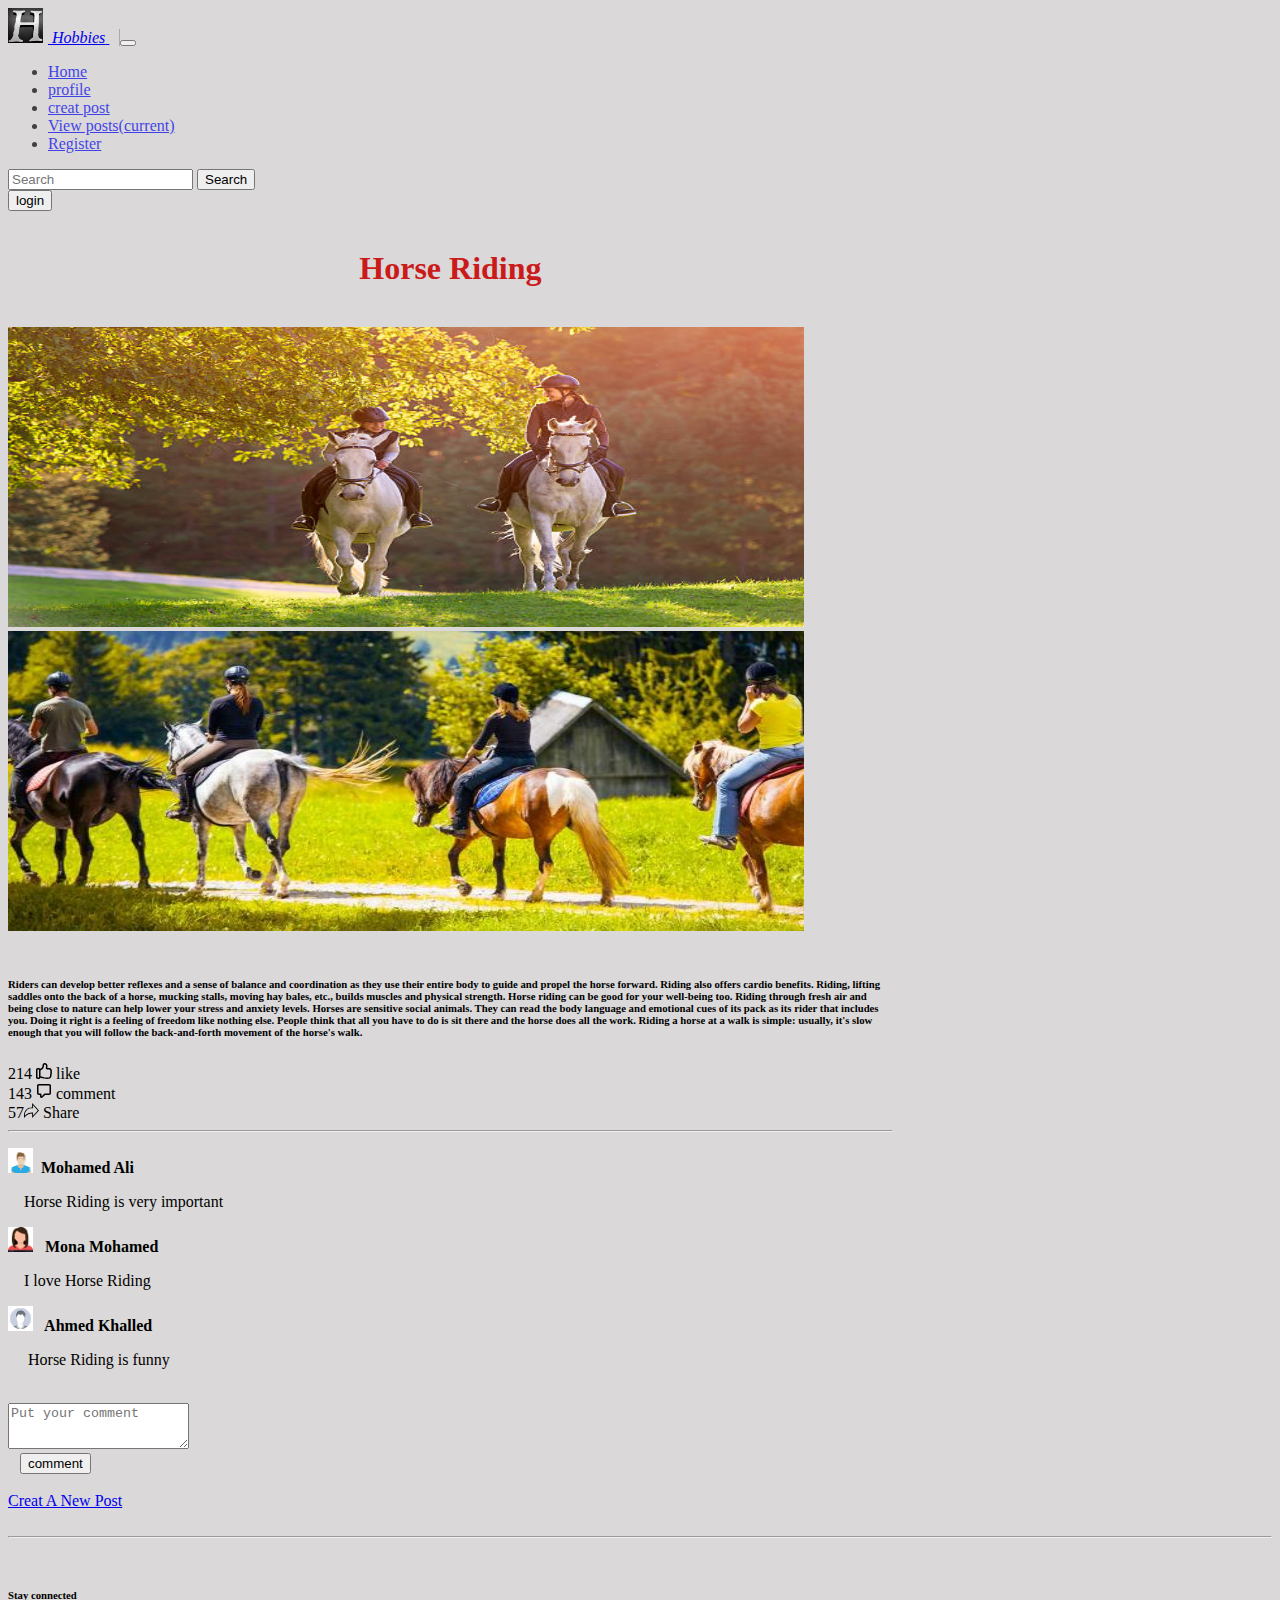
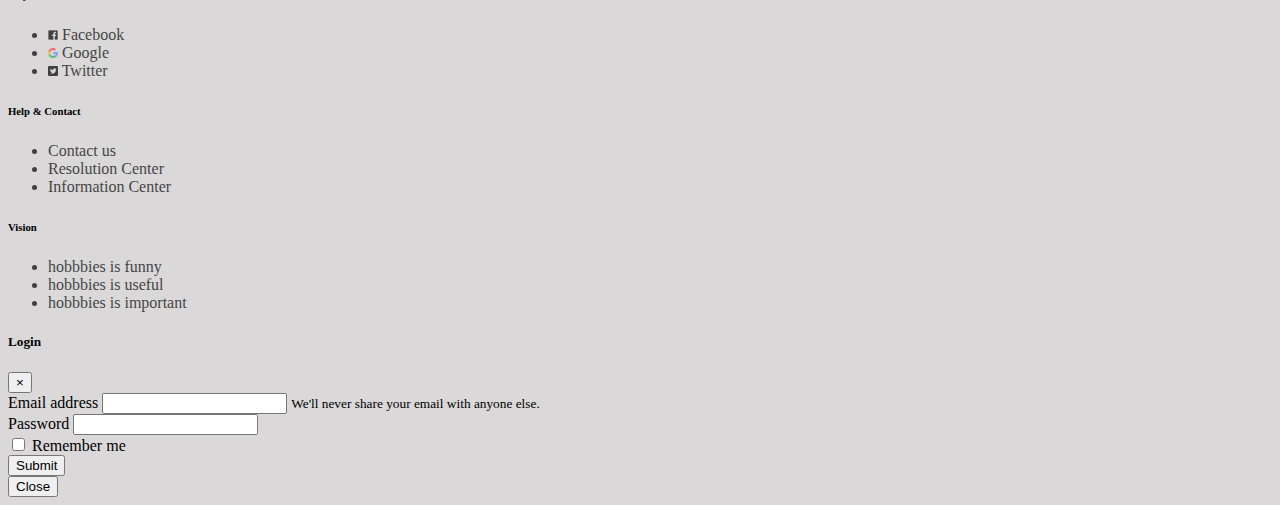
<file: horse.html>
<!DOCTYPE html>
<html lang="en">
<head>
    <meta charset="UTF-8">
    <title>my site</title>
    <link rel="stylesheet" href="vs.css">
    <link rel="stylesheet" href="index.css">
    <meta name="viewport" content="width=device-width, initial-scale=1">
    <link rel="stylesheet" href="https://cdn.jsdelivr.net/npm/bootstrap@4.6.0/dist/css/bootstrap.min.css" integrity="sha384-B0vP5xmATw1+K9KRQjQERJvTumQW0nPEzvF6L/Z6nronJ3oUOFUFpCjEUQouq2+l" crossorigin="anonymous">
</head>
<body style="background-color: rgb(218, 216, 216);">
    
    <div class="container=flued">
<!---navbar--->
<nav class="navbar navbar-expand-lg navbar-dark bg-secondary sticky-top">
    <a class="navbar-brand" href="#" style="border-right: 1px solid #aaa ;padding-right:10px;">
        <img src="3.jpg" style= "width:35px; height:35px; margin-right:5px;">
       <i> Hobbies</i> </a>
    <button class="navbar-toggler" type="button" data-toggle="collapse" data-target="#navbarSupportedContent" aria-controls="navbarSupportedContent" aria-expanded="false" aria-label="Toggle navigation">
      <span class="navbar-toggler-icon"></span>
    </button>
    <div class="collapse navbar-collapse" id="navbarSupportedContent">
      <ul class="navbar-nav mr-auto">
        <li class="nav-item ">
          <a class="nav-link" href="index.html">Home </a>
        </li>
        <li class="nav-item">
          <a class="nav-link" href="profile.html">profile</a>
        </li>
        <li class="nav-item">
            <a class="nav-link " href="Creat post.html" >creat post</a>
          </li>
          <li class="nav-item active ">
            <a class="nav-link " href="#" >View posts<span class="sr-only">(current)</span> </a>
          </li>
          <li class="nav-item">
            <a class="nav-link " href="register.html" >Register</a>
          </li>
       
        
      </ul>
      <form class="form-inline my-2 my-lg-0" style="margin-right:10px;" >
        <input class="form-control mr-sm-2" type="search" placeholder="Search" aria-label="Search">
        <button class="btn btn-outline-dark text-white my-2 my-sm-0" type="submit">Search</button>
      </form>
      <form class="form-inline my-2 my-lg-0">
       
        <button class="btn btn-outline-dark text-white my-2 my-sm-0" type="button" data-toggle="modal" data-target="#staticBackdrop" >login</button>
      </form>
    </div>
  </nav>
  <!-----navbar----->
  <!---post--->
  <div class="container" style="width: 70%;"><br>
    <div class="row" >
        <div class="col"><h1 style="text-align: center;"> Horse Riding</h1><br>
          <div class="row">
           <div class="col-6"> <img src="13.jpg"  alt="..."style="width: 90%; height:300px " > </div>
           <div class="col-6"> <img src="231.jpg"  alt="..."style="width: 90%; height:300px " > </div>
        </div><br>
          <h6>Riders can develop better reflexes and a sense of balance and coordination as they use their entire body to guide and propel the horse forward. 
              Riding also offers cardio benefits. Riding, lifting saddles onto the back of a horse, mucking stalls, moving hay bales, etc., builds muscles and physical strength.
              Horse riding can be good for your well-being too. Riding through fresh air and being close to nature can help lower your stress and anxiety levels. Horses are sensitive social animals. 
              They can read the body language and emotional cues of its pack as its rider that includes you.
              Doing it right is a feeling of freedom like nothing else. People think that all you have to do is sit there and the horse does all the work.
              Riding a horse at a walk is simple: usually, it's slow enough that you will follow the back-and-forth movement of the horse's walk.
        </h6>
        <div class="row">
          <div class="col-4"> 214 <svg xmlns="http://www.w3.org/2000/svg" viewBox="0 0 16 16" width="16" height="16"><path fill-rule="evenodd" d="M8.834.066C7.494-.087 6.5 1.048 6.5 2.25v.5c0 1.329-.647 2.124-1.318 2.614-.328.24-.66.403-.918.508A1.75 1.75 0 002.75 5h-1A1.75 1.75 0 000 6.75v7.5C0 15.216.784 16 1.75 16h1a1.75 1.75 0 001.662-1.201c.525.075 1.067.229 1.725.415.152.043.31.088.475.133 1.154.32 2.54.653 4.388.653 1.706 0 2.97-.153 3.722-1.14.353-.463.537-1.042.668-1.672.118-.56.208-1.243.313-2.033l.04-.306c.25-1.869.265-3.318-.188-4.316a2.418 2.418 0 00-1.137-1.2C13.924 5.085 13.353 5 12.75 5h-1.422l.015-.113c.07-.518.157-1.17.157-1.637 0-.922-.151-1.719-.656-2.3-.51-.589-1.247-.797-2.01-.884zM4.5 13.3c.705.088 1.39.284 2.072.478l.441.125c1.096.305 2.334.598 3.987.598 1.794 0 2.28-.223 2.528-.549.147-.193.276-.505.394-1.07.105-.502.188-1.124.295-1.93l.04-.3c.25-1.882.189-2.933-.068-3.497a.922.922 0 00-.442-.48c-.208-.104-.52-.174-.997-.174H11c-.686 0-1.295-.577-1.206-1.336.023-.192.05-.39.076-.586.065-.488.13-.97.13-1.328 0-.809-.144-1.15-.288-1.316-.137-.158-.402-.304-1.048-.378C8.357 1.521 8 1.793 8 2.25v.5c0 1.922-.978 3.128-1.933 3.825a5.861 5.861 0 01-1.567.81V13.3zM2.75 6.5a.25.25 0 01.25.25v7.5a.25.25 0 01-.25.25h-1a.25.25 0 01-.25-.25v-7.5a.25.25 0 01.25-.25h1z"></path> </svg> like </div>
          <div class="col-4"> 143 <svg xmlns="http://www.w3.org/2000/svg" viewBox="0 0 16 16" width="16" height="16"><path fill-rule="evenodd" d="M2.75 2.5a.25.25 0 00-.25.25v7.5c0 .138.112.25.25.25h2a.75.75 0 01.75.75v2.19l2.72-2.72a.75.75 0 01.53-.22h4.5a.25.25 0 00.25-.25v-7.5a.25.25 0 00-.25-.25H2.75zM1 2.75C1 1.784 1.784 1 2.75 1h10.5c.966 0 1.75.784 1.75 1.75v7.5A1.75 1.75 0 0113.25 12H9.06l-2.573 2.573A1.457 1.457 0 014 13.543V12H2.75A1.75 1.75 0 011 10.25v-7.5z"></path></svg> comment</div>
          <div class="col-4"> <i class="fas fa-share"></i>  57<img  style="height: 15px; width: 15px;" src="[data-uri]" /> Share </div>
        </div><hr>
        
      
        <p> <img class="rounded-circle float-left" src="pro1.jpg "  style="width:25px ;height:25px">&nbsp; <b> Mohamed Ali</b></p>
        <p> &nbsp;&nbsp;&nbsp;&nbsp;Horse Riding is very important</p>
        <p> <img class="rounded-circle float-left" src="pro2.png "  style="width:25px ;height:25px"> &nbsp;<b> Mona Mohamed</b></p>
        <p> &nbsp;&nbsp;&nbsp;&nbsp;I love Horse Riding</p>
        
        <p> <img class="rounded-circle float-left" src="pro3.jpg "  style="width:25px ;height:25px"> &nbsp;<b> Ahmed Khalled</b></p>
        <p> &nbsp;&nbsp;&nbsp;&nbsp; Horse Riding is funny</p>
        <br>

        <div class="input-group mb-3" style="width: 50%;">
            <textarea  style="height:40px ;" class="form-control" placeholder="Put your comment" aria-label="Recipient's username" aria-describedby="button-addon2"></textarea>
            <div class="input-group-append">
              &nbsp; &nbsp;<button class="btn btn-outline-secondary" type="button" id="button-addon2">comment</button>
            </div>
          </div> 
         
          </div> </div>
          </div>

    </div><br>
    <div class="container" >
      <div class="row">
      <div class="col-2"></div>
      <div class="col-2"></div>

     <div class="col-8"> <a href="Creat post.html" class="btn btn-secondary btn-lg active btn-block"  style="width: 70%; " role="button" aria-pressed="true">Creat A New Post</a></div>
    </div></div>
   
   </div><br><hr><br>
  <!----body---->
  <!---footer--->
  <div class="container">
    <div class="row">
      <div class="col-lg-4"> <h6>Stay connected</h6>
        <ul>
          <li><img  class="social" style="width: 10px ; height: 10px;" src="facebook.png" alt=""> Facebook</li>
          <li><img class="social" style="width: 10px ; height: 10px;" src="goog.png" alt=""> Google</li>
          <li><img class="social" style="width: 10px ; height: 10px;" src="twitter.png" alt=""> Twitter</li>
      </ul>
       </div>
      <div class="col-lg-4"><h6> Help & Contact</h6>
        <ul>
          <li>Contact us</li>
          <li>Resolution Center</li>
          <li> Information Center</li>
        </ul>
      </div>
      <div class="col-lg-4"><h6> Vision</h6>
        <ul>
          <li>hobbbies is funny</li>
          <li>hobbbies is useful </li>
          <li>hobbbies is important </li>
        </ul>
      </div>

    </div>
  </div>
  <!---footer--->
  <!--login-->
  
<div class="modal fade" id="staticBackdrop" data-backdrop="static" data-keyboard="false" tabindex="-1" aria-labelledby="staticBackdropLabel" aria-hidden="true">
    <div class="modal-dialog">
      <div class="modal-content">
        <div class="modal-header">
          <h5 class="modal-title" id="staticBackdropLabel">Login</h5>
          <button type="button" class="close" data-dismiss="modal" aria-label="Close">
            <span aria-hidden="true">&times;</span>
          </button>
        </div>
        <div class="modal-body">
            <form>
                <div class="form-group">
                  <label for="exampleInputEmail1">Email address</label>
                  <input type="email" class="form-control" id="exampleInputEmail1" aria-describedby="emailHelp">
                  <small id="emailHelp" class="form-text text-muted">We'll never share your email with anyone else.</small>
                </div>
                <div class="form-group">
                  <label for="exampleInputPassword1">Password</label>
                  <input type="password" class="form-control" id="exampleInputPassword1">
                </div>
                <div class="form-group form-check">
                  <input type="checkbox" class="form-check-input" id="exampleCheck1">
                  <label class="form-check-label" for="exampleCheck1">Remember me </label>
                </div>
                <button type="submit" class="btn btn-primary">Submit</button>
              </form>
        </div>
        <div class="modal-footer">
          <button type="button" class="btn btn-secondary" data-dismiss="modal">Close</button>
          
        </div>
      </div>
    </div>
  </div>
<!--login-->

   
    <script src="https://code.jquery.com/jquery-3.5.1.slim.min.js" integrity="sha384-DfXdz2htPH0lsSSs5nCTpuj/zy4C+OGpamoFVy38MVBnE+IbbVYUew+OrCXaRkfj" crossorigin="anonymous"></script>
    <script src="https://cdn.jsdelivr.net/npm/popper.js@1.16.1/dist/umd/popper.min.js" integrity="sha384-9/reFTGAW83EW2RDu2S0VKaIzap3H66lZH81PoYlFhbGU+6BZp6G7niu735Sk7lN" crossorigin="anonymous"></script>
    <script src="https://cdn.jsdelivr.net/npm/bootstrap@4.6.0/dist/js/bootstrap.min.js" integrity="sha384-+YQ4JLhjyBLPDQt//I+STsc9iw4uQqACwlvpslubQzn4u2UU2UFM80nGisd026JF" crossorigin="anonymous"></script>
    <script src="https://cdn.jsdelivr.net/npm/bootstrap@4.6.0/dist/js/bootstrap.bundle.min.js" integrity="sha384-Piv4xVNRyMGpqkS2by6br4gNJ7DXjqk09RmUpJ8jgGtD7zP9yug3goQfGII0yAns" crossorigin="anonymous"></script>   
</div>
  </body>
</html>
</file>
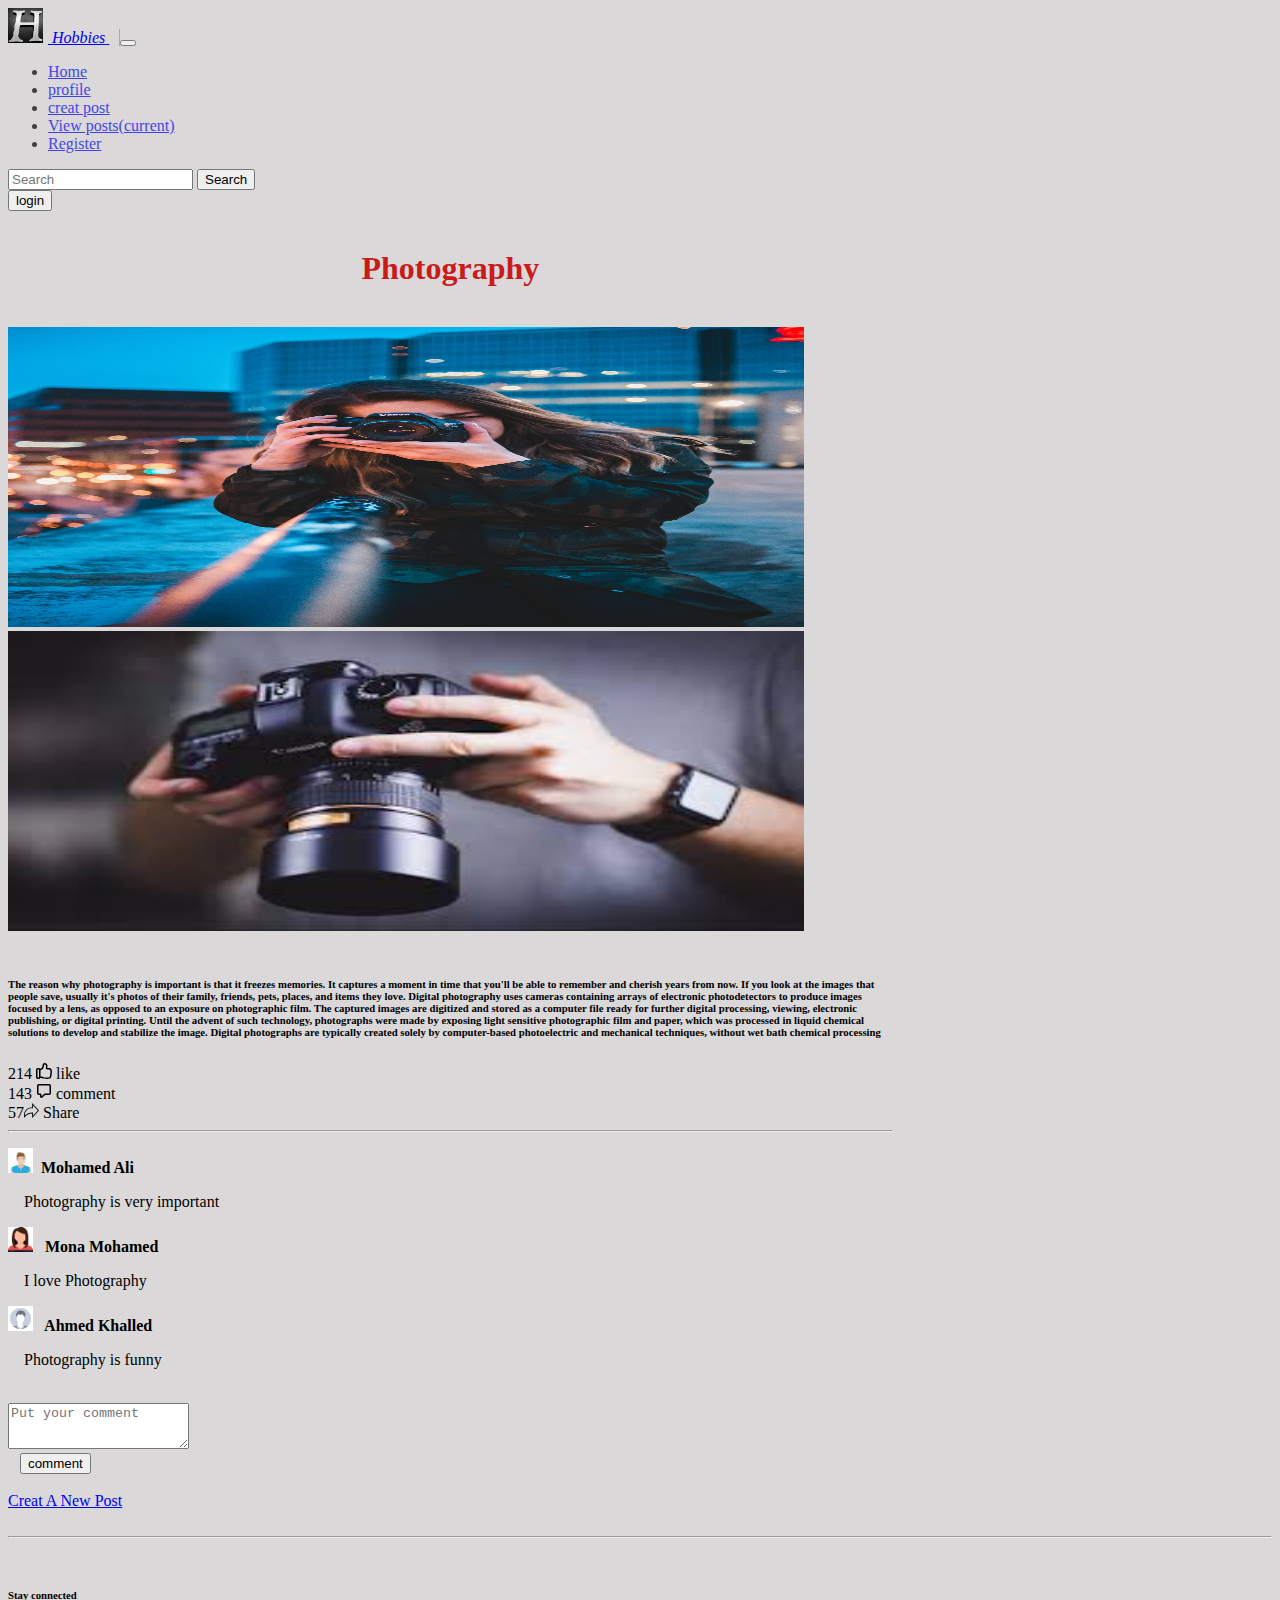
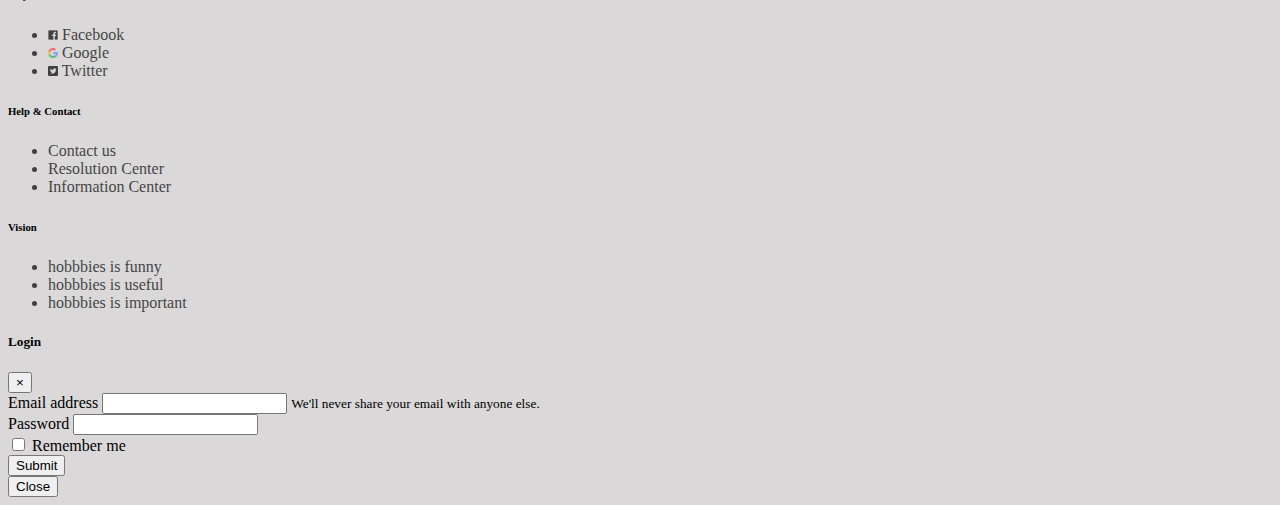
<file: photograph.html>
<!DOCTYPE html>
<html lang="en">
<head>
    <meta charset="UTF-8">
    <title>my site</title>
    <link rel="stylesheet" href="vs.css">
    <link rel="stylesheet" href="index.css">
    <meta name="viewport" content="width=device-width, initial-scale=1">
    <link rel="stylesheet" href="https://cdn.jsdelivr.net/npm/bootstrap@4.6.0/dist/css/bootstrap.min.css" integrity="sha384-B0vP5xmATw1+K9KRQjQERJvTumQW0nPEzvF6L/Z6nronJ3oUOFUFpCjEUQouq2+l" crossorigin="anonymous">
</head>
<body style="background-color: rgb(218, 216, 216);">
    
    <div class="container=flued">
<!---navbar--->
<nav class="navbar navbar-expand-lg navbar-dark bg-secondary sticky-top">
    <a class="navbar-brand" href="#" style="border-right: 1px solid #aaa ;padding-right:10px;">
        <img src="3.jpg" style= "width:35px; height:35px; margin-right:5px;">
       <i> Hobbies</i> </a>
    <button class="navbar-toggler" type="button" data-toggle="collapse" data-target="#navbarSupportedContent" aria-controls="navbarSupportedContent" aria-expanded="false" aria-label="Toggle navigation">
      <span class="navbar-toggler-icon"></span>
    </button>
    <div class="collapse navbar-collapse" id="navbarSupportedContent">
      <ul class="navbar-nav mr-auto">
        <li class="nav-item ">
          <a class="nav-link" href="index.html">Home </a>
        </li>
        <li class="nav-item">
          <a class="nav-link" href="profile.html">profile</a>
        </li>
        <li class="nav-item">
            <a class="nav-link " href="Creat post.html" >creat post</a>
          </li>
          <li class="nav-item active ">
            <a class="nav-link " href="#" >View posts<span class="sr-only">(current)</span> </a>
          </li>
          <li class="nav-item">
            <a class="nav-link " href="register.html" >Register</a>
          </li>
       
        
      </ul>
      <form class="form-inline my-2 my-lg-0" style="margin-right:10px;" >
        <input class="form-control mr-sm-2" type="search" placeholder="Search" aria-label="Search">
        <button class="btn btn-outline-dark text-white my-2 my-sm-0" type="submit">Search</button>
      </form>
      <form class="form-inline my-2 my-lg-0">
       
        <button class="btn btn-outline-dark text-white my-2 my-sm-0" type="button" data-toggle="modal" data-target="#staticBackdrop" >login</button>
      </form>
    </div>
  </nav>
  <!-----navbar----->
  <!---post--->
  <div class="container" style="width: 70%;"><br>
    <div class="row" >
        <div class="col"><h1 style="text-align: center;">Photography</h1><br>
          <div class="row">
           <div class="col-6"> <img src="6.jpg"  alt="..."style="width: 90%; height:300px " > </div>
           <div class="col-6"> <img src="47.jpg"  alt="..."style="width: 90%; height:300px " > </div>
        </div><br>
          <h6>The reason why photography is important is that it freezes memories. It captures a moment in time that you'll be able to remember and cherish years from now.
               If you look at the images that people save, usually it's photos of their family, friends, pets, places, and items they love.
               Digital photography uses cameras containing arrays of electronic photodetectors to produce images focused by a lens, as opposed to an exposure on photographic film. 
               The captured images are digitized and stored as a computer file ready for further digital processing, viewing, electronic publishing, or digital printing.
               Until the advent of such technology, photographs were made by exposing light sensitive photographic film and paper, which was processed in liquid chemical solutions to develop and stabilize the image.
                Digital photographs are typically created solely by computer-based photoelectric and mechanical techniques, without wet bath chemical processing
        </h6>
        <div class="row">
          <div class="col-4"> 214 <svg xmlns="http://www.w3.org/2000/svg" viewBox="0 0 16 16" width="16" height="16"><path fill-rule="evenodd" d="M8.834.066C7.494-.087 6.5 1.048 6.5 2.25v.5c0 1.329-.647 2.124-1.318 2.614-.328.24-.66.403-.918.508A1.75 1.75 0 002.75 5h-1A1.75 1.75 0 000 6.75v7.5C0 15.216.784 16 1.75 16h1a1.75 1.75 0 001.662-1.201c.525.075 1.067.229 1.725.415.152.043.31.088.475.133 1.154.32 2.54.653 4.388.653 1.706 0 2.97-.153 3.722-1.14.353-.463.537-1.042.668-1.672.118-.56.208-1.243.313-2.033l.04-.306c.25-1.869.265-3.318-.188-4.316a2.418 2.418 0 00-1.137-1.2C13.924 5.085 13.353 5 12.75 5h-1.422l.015-.113c.07-.518.157-1.17.157-1.637 0-.922-.151-1.719-.656-2.3-.51-.589-1.247-.797-2.01-.884zM4.5 13.3c.705.088 1.39.284 2.072.478l.441.125c1.096.305 2.334.598 3.987.598 1.794 0 2.28-.223 2.528-.549.147-.193.276-.505.394-1.07.105-.502.188-1.124.295-1.93l.04-.3c.25-1.882.189-2.933-.068-3.497a.922.922 0 00-.442-.48c-.208-.104-.52-.174-.997-.174H11c-.686 0-1.295-.577-1.206-1.336.023-.192.05-.39.076-.586.065-.488.13-.97.13-1.328 0-.809-.144-1.15-.288-1.316-.137-.158-.402-.304-1.048-.378C8.357 1.521 8 1.793 8 2.25v.5c0 1.922-.978 3.128-1.933 3.825a5.861 5.861 0 01-1.567.81V13.3zM2.75 6.5a.25.25 0 01.25.25v7.5a.25.25 0 01-.25.25h-1a.25.25 0 01-.25-.25v-7.5a.25.25 0 01.25-.25h1z"></path> </svg> like </div>
          <div class="col-4"> 143 <svg xmlns="http://www.w3.org/2000/svg" viewBox="0 0 16 16" width="16" height="16"><path fill-rule="evenodd" d="M2.75 2.5a.25.25 0 00-.25.25v7.5c0 .138.112.25.25.25h2a.75.75 0 01.75.75v2.19l2.72-2.72a.75.75 0 01.53-.22h4.5a.25.25 0 00.25-.25v-7.5a.25.25 0 00-.25-.25H2.75zM1 2.75C1 1.784 1.784 1 2.75 1h10.5c.966 0 1.75.784 1.75 1.75v7.5A1.75 1.75 0 0113.25 12H9.06l-2.573 2.573A1.457 1.457 0 014 13.543V12H2.75A1.75 1.75 0 011 10.25v-7.5z"></path></svg> comment</div>
          <div class="col-4"> <i class="fas fa-share"></i>  57<img  style="height: 15px; width: 15px;" src="[data-uri]" /> Share </div>
        </div><hr>
        
      
        <p> <img class="rounded-circle float-left" src="pro1.jpg "  style="width:25px ;height:25px">&nbsp; <b> Mohamed Ali</b></p>
        <p> &nbsp;&nbsp;&nbsp;&nbsp;Photography is very important</p>
        <p> <img class="rounded-circle float-left" src="pro2.png "  style="width:25px ;height:25px"> &nbsp;<b> Mona Mohamed</b></p>
        <p> &nbsp;&nbsp;&nbsp;&nbsp;I love Photography</p>
        
        <p> <img class="rounded-circle float-left" src="pro3.jpg "  style="width:25px ;height:25px"> &nbsp;<b> Ahmed Khalled</b></p>
        <p> &nbsp;&nbsp;&nbsp;&nbsp;Photography is funny</p>
        <br>

        <div class="input-group mb-3" style="width: 50%;">
            <textarea  style="height:40px ;" class="form-control" placeholder="Put your comment" aria-label="Recipient's username" aria-describedby="button-addon2"></textarea>
            <div class="input-group-append">
              &nbsp; &nbsp;<button class="btn btn-outline-secondary" type="button" id="button-addon2">comment</button>
            </div>
          </div> 
         
          </div> </div>
          </div>

    </div><br>
    <div class="container" >
      <div class="row">
      <div class="col-2"></div>
      <div class="col-2"></div>

     <div class="col-8"> <a href="Creat post.html" class="btn btn-secondary btn-lg active btn-block"  style="width: 70%; " role="button" aria-pressed="true">Creat A New Post</a></div>
    </div></div>
   
   </div><br><hr><br>
  <!----body---->
  <!---footer--->
  <div class="container">
    <div class="row">
      <div class="col-lg-4"> <h6>Stay connected</h6>
        <ul>
          <li><img  class="social" style="width: 10px ; height: 10px;" src="facebook.png" alt=""> Facebook</li>
          <li><img class="social" style="width: 10px ; height: 10px;" src="goog.png" alt=""> Google</li>
          <li><img class="social" style="width: 10px ; height: 10px;" src="twitter.png" alt=""> Twitter</li>
      </ul>
       </div>
      <div class="col-lg-4"><h6> Help & Contact</h6>
        <ul>
          <li>Contact us</li>
          <li>Resolution Center</li>
          <li> Information Center</li>
        </ul>
      </div>
      <div class="col-lg-4"><h6> Vision</h6>
        <ul>
          <li>hobbbies is funny</li>
          <li>hobbbies is useful </li>
          <li>hobbbies is important </li>
        </ul>
      </div>

    </div>
  </div>
  <!---footer--->
  <!--login-->
  
<div class="modal fade" id="staticBackdrop" data-backdrop="static" data-keyboard="false" tabindex="-1" aria-labelledby="staticBackdropLabel" aria-hidden="true">
    <div class="modal-dialog">
      <div class="modal-content">
        <div class="modal-header">
          <h5 class="modal-title" id="staticBackdropLabel">Login</h5>
          <button type="button" class="close" data-dismiss="modal" aria-label="Close">
            <span aria-hidden="true">&times;</span>
          </button>
        </div>
        <div class="modal-body">
            <form>
                <div class="form-group">
                  <label for="exampleInputEmail1">Email address</label>
                  <input type="email" class="form-control" id="exampleInputEmail1" aria-describedby="emailHelp">
                  <small id="emailHelp" class="form-text text-muted">We'll never share your email with anyone else.</small>
                </div>
                <div class="form-group">
                  <label for="exampleInputPassword1">Password</label>
                  <input type="password" class="form-control" id="exampleInputPassword1">
                </div>
                <div class="form-group form-check">
                  <input type="checkbox" class="form-check-input" id="exampleCheck1">
                  <label class="form-check-label" for="exampleCheck1">Remember me </label>
                </div>
                <button type="submit" class="btn btn-primary">Submit</button>
              </form>
        </div>
        <div class="modal-footer">
          <button type="button" class="btn btn-secondary" data-dismiss="modal">Close</button>
          
        </div>
      </div>
    </div>
  </div>
<!--login-->

   
    <script src="https://code.jquery.com/jquery-3.5.1.slim.min.js" integrity="sha384-DfXdz2htPH0lsSSs5nCTpuj/zy4C+OGpamoFVy38MVBnE+IbbVYUew+OrCXaRkfj" crossorigin="anonymous"></script>
    <script src="https://cdn.jsdelivr.net/npm/popper.js@1.16.1/dist/umd/popper.min.js" integrity="sha384-9/reFTGAW83EW2RDu2S0VKaIzap3H66lZH81PoYlFhbGU+6BZp6G7niu735Sk7lN" crossorigin="anonymous"></script>
    <script src="https://cdn.jsdelivr.net/npm/bootstrap@4.6.0/dist/js/bootstrap.min.js" integrity="sha384-+YQ4JLhjyBLPDQt//I+STsc9iw4uQqACwlvpslubQzn4u2UU2UFM80nGisd026JF" crossorigin="anonymous"></script>
    <script src="https://cdn.jsdelivr.net/npm/bootstrap@4.6.0/dist/js/bootstrap.bundle.min.js" integrity="sha384-Piv4xVNRyMGpqkS2by6br4gNJ7DXjqk09RmUpJ8jgGtD7zP9yug3goQfGII0yAns" crossorigin="anonymous"></script>   
</div>
  </body>
</html>
</file>
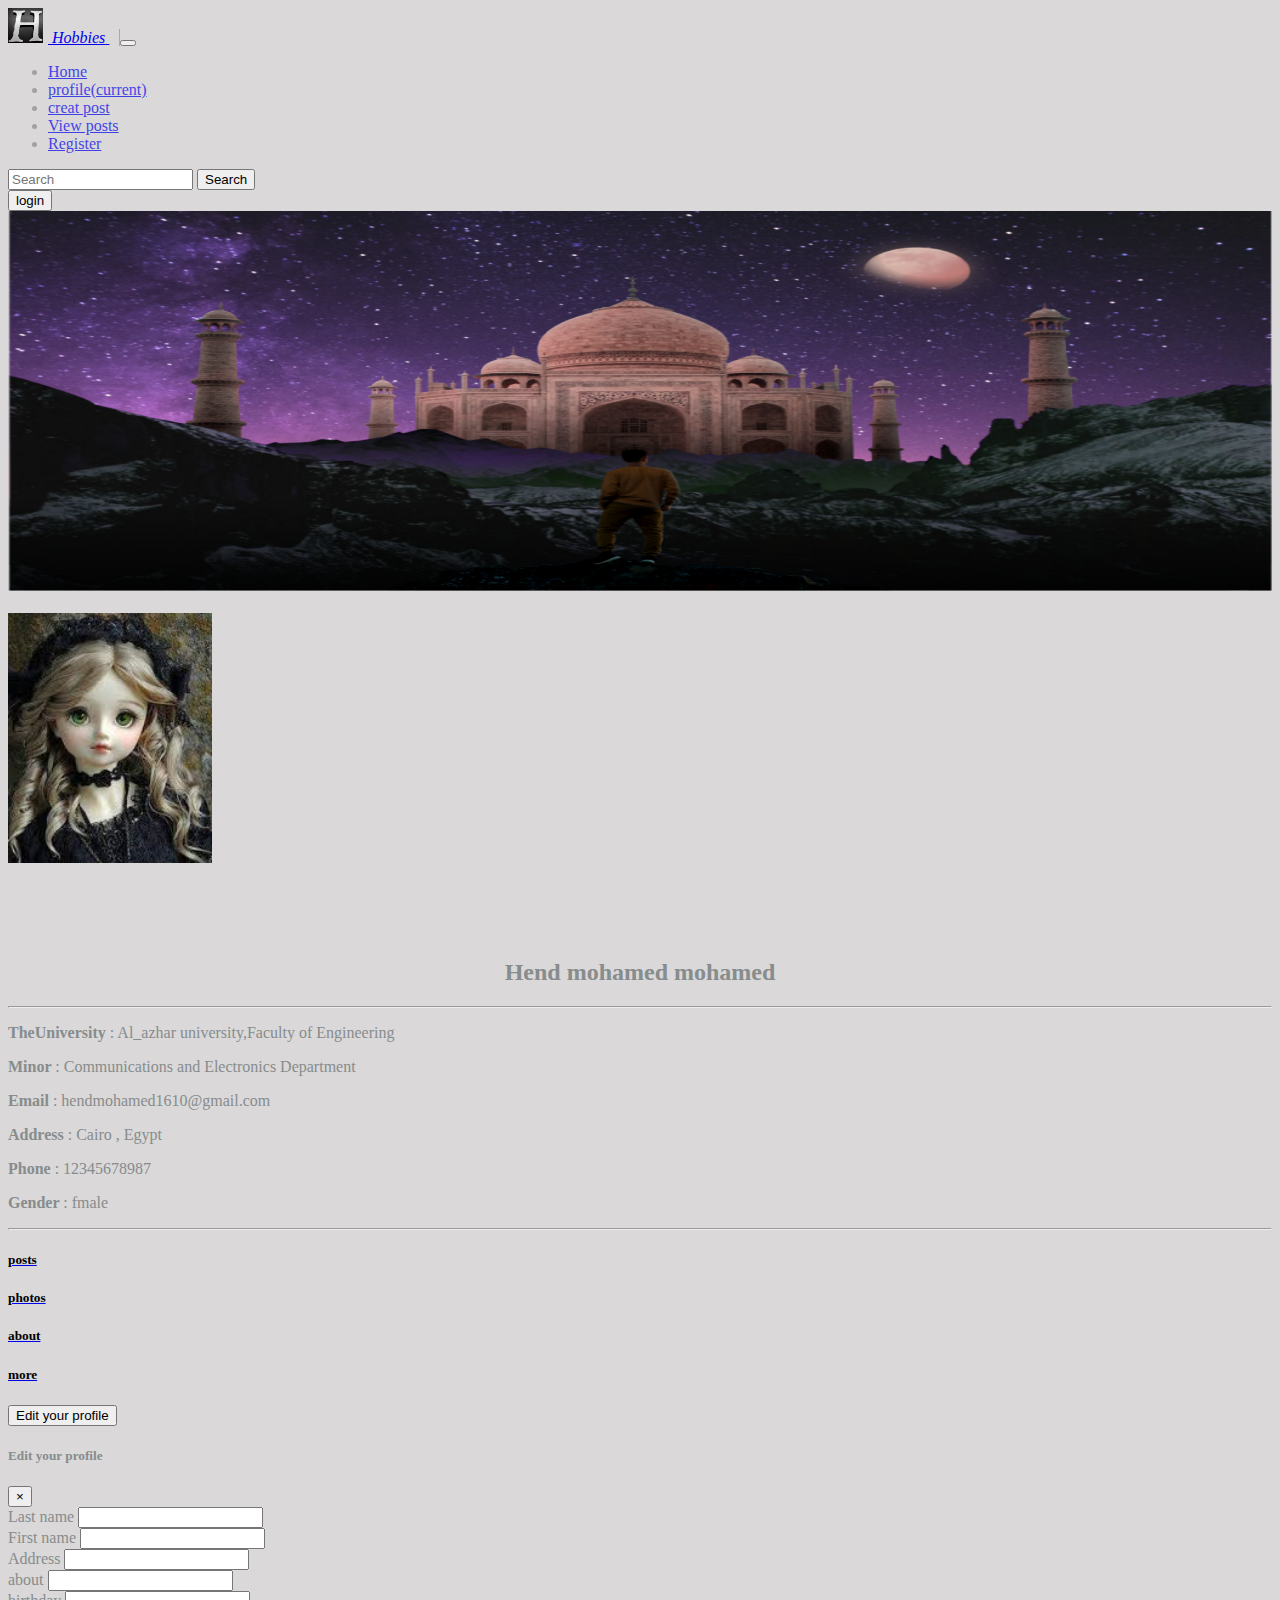
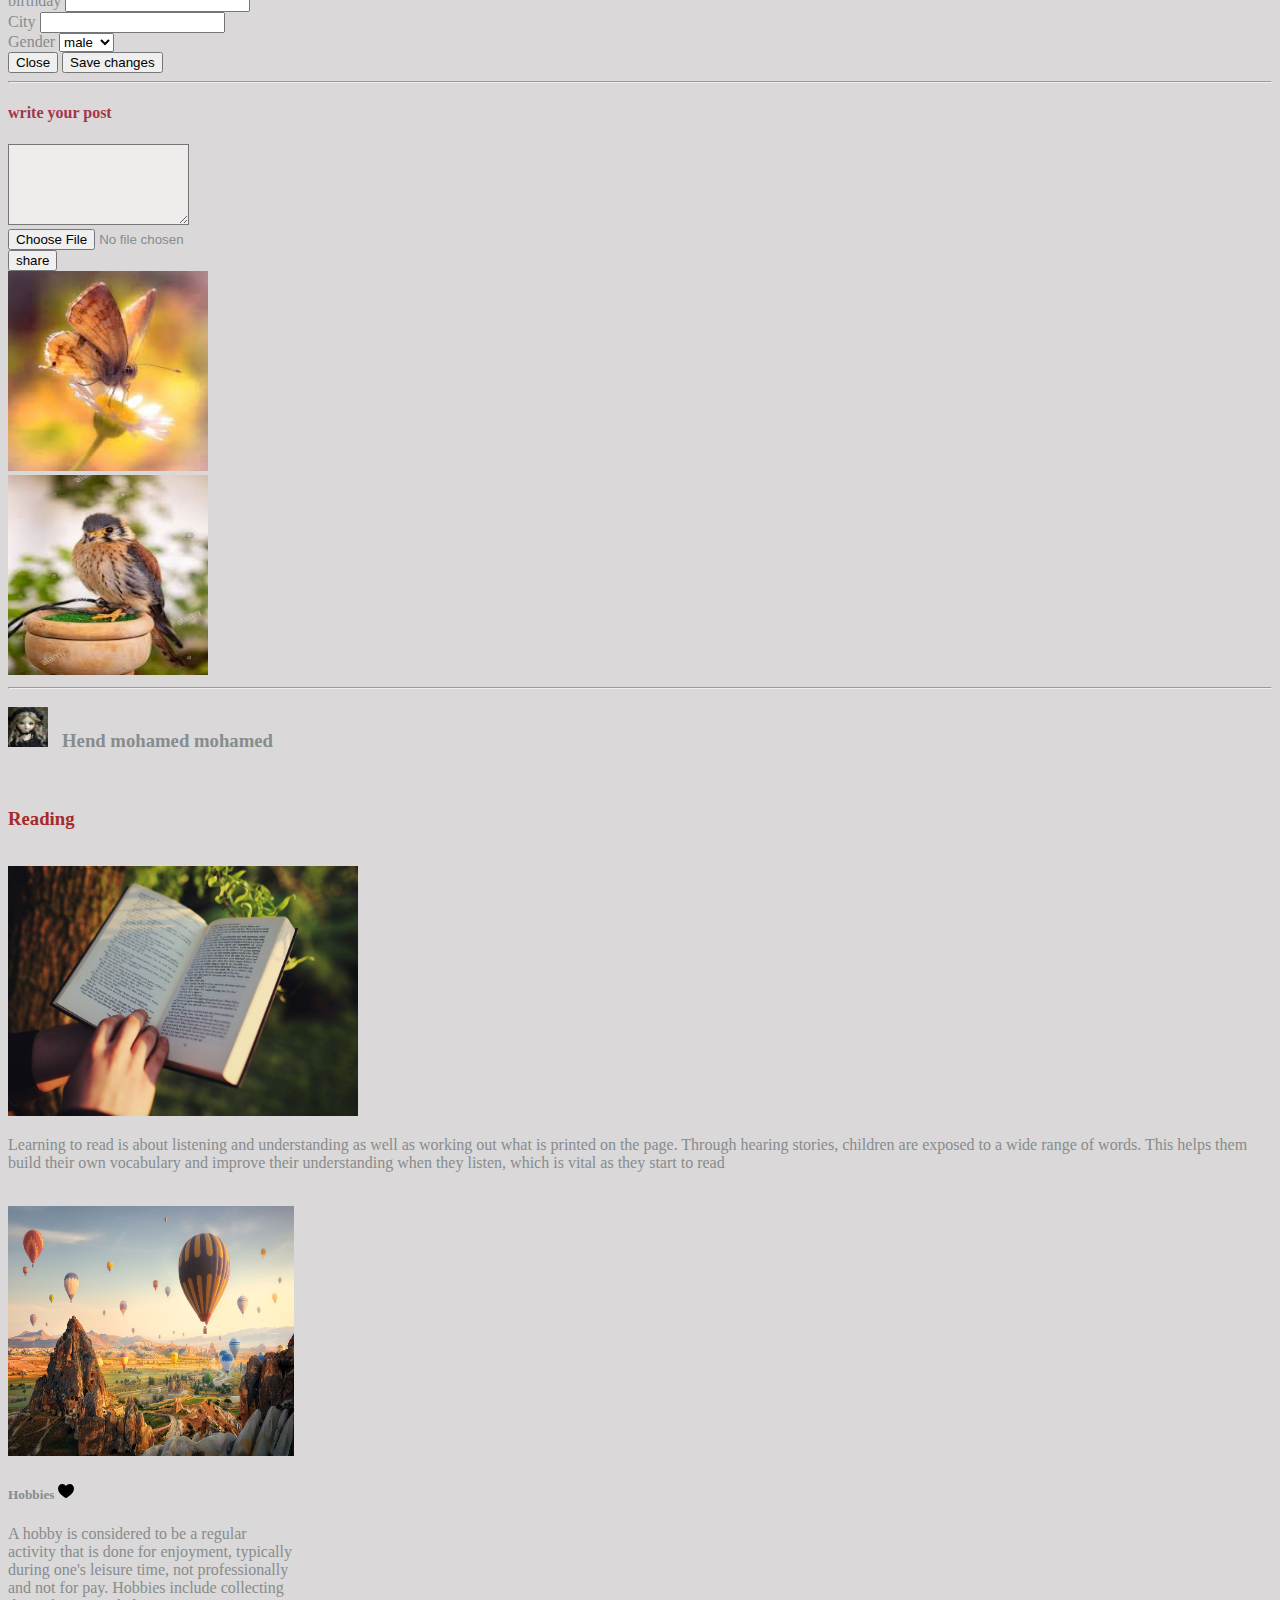
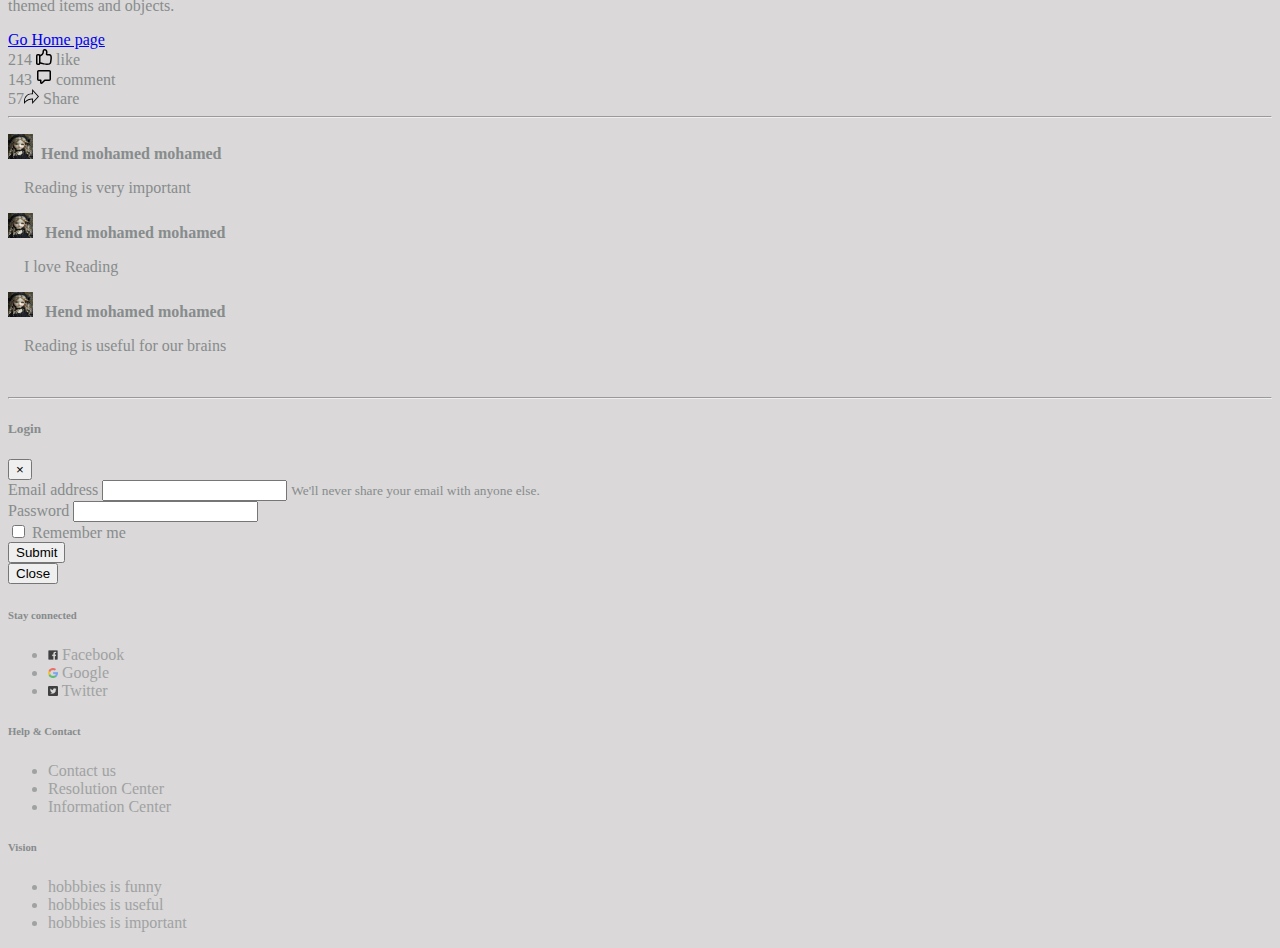
<file: profile.html>
<!DOCTYPE html>
<html lang="en">
<head>
    <meta charset="UTF-8">
    <title>my site</title>
    <link rel="stylesheet" href="Cp.css">
    <link rel="stylesheet" href="index.css">
    <meta name="viewport" content="width=device-width, initial-scale=1">
    <link rel="stylesheet" href="https://cdn.jsdelivr.net/npm/bootstrap@4.6.0/dist/css/bootstrap.min.css" integrity="sha384-B0vP5xmATw1+K9KRQjQERJvTumQW0nPEzvF6L/Z6nronJ3oUOFUFpCjEUQouq2+l" crossorigin="anonymous">
</head>
<body style="background-color: rgb(218, 216, 216);">
    
    <div class="container-flued">
         <!---navbar--->
    <nav class="navbar navbar-expand-lg navbar-dark bg-secondary sticky-top">
        <a class="navbar-brand" href="#" style="border-right: 1px solid #aaa ;padding-right:10px;">
            <img src="3.jpg" style= "width:35px; height:35px; margin-right:5px;">
           <i> Hobbies</i> </a>
        <button class="navbar-toggler" type="button" data-toggle="collapse" data-target="#navbarSupportedContent" aria-controls="navbarSupportedContent" aria-expanded="false" aria-label="Toggle navigation">
          <span class="navbar-toggler-icon"></span>
        </button>
        <div class="collapse navbar-collapse" id="navbarSupportedContent">
          <ul class="navbar-nav mr-auto">
            <li class="nav-item ">
              <a class="nav-link" href="index.html">Home </a>
            </li>
            <li class="nav-item active">
              <a class="nav-link" href="#">profile<span class="sr-only">(current)</span> </a>
            </li>
            <li class="nav-item  ">
                <a class="nav-link " href="Creat post.html" >creat post</a>
              </li>
              <li class="nav-item">
                <a class="nav-link " href="viewposts.html" >View posts</a>
              </li>
              <li class="nav-item">
                <a class="nav-link " href="register.html" >Register</a>
              </li>
           
            
          </ul>
          <form class="form-inline my-2 my-lg-0" style="margin-right:10px;" >
            <input class="form-control mr-sm-2" type="search" placeholder="Search" aria-label="Search">
            <button class="btn btn-outline-dark text-white my-2 my-sm-0" type="submit">Search</button>
          </form>
          <form class="form-inline my-2 my-lg-0">
           
            <button class="btn btn-outline-dark text-white my-2 my-sm-0" type="button" data-toggle="modal" data-target="#staticBackdrop">login</button>
          </form>
        </div>
      </nav>
    <!---navbar--->
    <!----body---->
    <div class="container">
    <img src="4.png" class="img-fluid" alt="..." style="width: 100%; height: 380px;" >
    <div class="carousel-caption"><br><img src="66.jpg" class="rounded-circle " alt="profile Image" style="height: 250px;"></div>

</div>
<br><br><br> <br><h2 style="text-align: center;"> Hend mohamed mohamed</h2>

<div class="container">
    <hr>
    <p> <b>TheUniversity</b> : Al_azhar university,Faculty of Engineering </p>
    <p><b> Minor    </b>     : Communications and Electronics Department</p>
    <p> <b>Email   </b>      : hendmohamed1610@gmail.com</p>
   <p> <b>Address  </b>      : Cairo , Egypt</p>
   <p> <b>Phone     </b>     : 12345678987</p>
  <p>  <b>Gender     </b>    :  fmale</p>

<hr>
  <div  class="row">
      <div class="col-2"><a href="viewposts.html"> <h5 style="color: black;">posts</h5></a></div> 
      <div class="col-2"><a href="#"> <h5 style="color: black;">photos</h5></a></div> 
      <div class="col-2"><a href="#"> <h5 style="color: black;">about</h5></a></div> 
      <div class="col-2"><a href="#"> <h5 style="color: black;">more</h5></a></div> 
      <div class="col-2">
          <!-- Button trigger modal -->
<button type="button" class="btn btn-secondary" data-toggle="modal" data-target="#exampleModal">
    Edit your profile
  </button>
  
  <!-- Modal -->
  <div class="modal fade" id="exampleModal" tabindex="-1" aria-labelledby="exampleModalLabel" aria-hidden="true">
    <div class="modal-dialog">
      <div class="modal-content">
        <div class="modal-header">
          <h5 class="modal-title" id="exampleModalLabel">Edit your profile</h5>
          <button type="button" class="close" data-dismiss="modal" aria-label="Close">
            <span aria-hidden="true">&times;</span>
          </button>
        </div>
        <div class="modal-body">
            <div class="container">
                <form>
                  <div class="form-row">
                    <div class="form-group col-md-6">
                      <label for="inputEmail4">Last name</label>
                      <input type="email" class="form-control" id="inputEmail4">
                    </div>
                    <div class="form-group col-md-6">
                      <label for="inputPassword4">First name</label>
                      <input type="password" class="form-control" id="inputPassword4">
                    </div>
                  </div>
                  <div class="form-group">
                    <label for="inputAddress">Address</label>
                    <input type="text" class="form-control" id="inputAddress" >
                  </div>
                  <div class="form-group">
                    <label for="inputAddress2">about</label>
                    <input type="text" class="form-control" id="inputAddress2" >
                  </div>
                  <div class="form-group">
                    <label for="inputAddress2">birthday</label>
                    <input type="text" class="form-control" id="inputAddress2" >
                  </div>
                  <div class="form-row">
                    <div class="form-group col-md-6">
                      <label for="inputCity">City</label>
                      <input type="text" class="form-control" id="inputCity">
                    </div>
                    <div class="form-group col-md-4">
                      <label for="inputState">Gender</label>
                      <select id="inputState" class="form-control">
                        <option > male </option>
                        <option> fmale</option>
                      </select>
                    </div>
                   
                  </div>
                  
                 
                </form></div>
        </div>
        <div class="modal-footer">
          <button type="button" class="btn btn-secondary" data-dismiss="modal">Close</button>
          <button type="button" class="btn btn-primary">Save changes</button>
        </div>
      </div>
    </div>
  </div>
      </div>
</div><hr>
<!----- add post---->
<div class="container">
    <div class="row" >
    <div class= " col-7">
    <div class="form-group" style="width: 50%;" >
        <label for="exampleFormControlTextarea1"> <h4 style="color: rgb(165, 54, 76);">write your post</h4></label>
        <textarea class="form-control" style="background-color: rgb(240, 236, 236);"id="exampleFormControlTextarea1" rows="5"></textarea>
        <form>
            <div class="form-group">
              <input type="file" class="form-control-file" id="exampleFormControlFile1">
            </div>
          </form>
      </div>
      <button type="submit" class="btn btn-primary">share</button>  
</div>
<div class="col-2">
    <img src="11.jpg" style="width:200px ; height:200px ;">
</div>
<div class="col-1"></div>
<div class="col-2">
    <img src="44.jpg" style="width:200px ; height:200px ;">
    
</div>
</div>
<hr></div>

<!----add post------>
      <h3><img class="rounded-circle float-left" src="66.jpg "  style="width:40px ;height:40px"> &nbsp; Hend mohamed mohamed</h3><br>
      
<div class="container">
  <div class="row" >
      <div  class="col-4"><h3 style="color: brown;"> Reading</h3> <br> <img src="9.jpg"  alt="..." style=" width: 350px;
        height: 250px;">  <p>Learning to read is about listening and understanding as well as working out what is printed on the page. Through hearing stories, children are exposed to a wide range of words. This helps them build their own vocabulary and improve their understanding when they listen, which is vital as they start to read</p>
    <br>
    </div>
    
    <div class="col-4"></div>
    <div class="col-4">
      <div class="card" style="width: 18rem;">
        <img src="7.jpg" class="card-img-top" alt="..." style="width: 286px;">
        <div class;="card-body">
          <h5 class="card-title">Hobbies <svg xmlns="http://www.w3.org/2000/svg" viewBox="0 0 16 16" width="16" height="16"><path fill-rule="evenodd" d="M7.655 14.916L8 14.25l.345.666a.752.752 0 01-.69 0zm0 0L8 14.25l.345.666.002-.001.006-.003.018-.01a7.643 7.643 0 00.31-.17 22.08 22.08 0 003.433-2.414C13.956 10.731 16 8.35 16 5.5 16 2.836 13.914 1 11.75 1 10.203 1 8.847 1.802 8 3.02 7.153 1.802 5.797 1 4.25 1 2.086 1 0 2.836 0 5.5c0 2.85 2.045 5.231 3.885 6.818a22.075 22.075 0 003.744 2.584l.018.01.006.003h.002z"></path></svg></h5>
          <p class="card-text">A hobby is considered to be a regular activity that is done for enjoyment, typically during one's leisure time, not professionally and not for pay.
             Hobbies include collecting themed items and objects.</p>
          <a href="index.html" class="btn btn-primary">Go Home page</a>
        </div>
      </div>
    </div>
  
   </div>
   <div class="row">
    <div class="col-2"> 214 <svg xmlns="http://www.w3.org/2000/svg" viewBox="0 0 16 16" width="16" height="16"><path fill-rule="evenodd" d="M8.834.066C7.494-.087 6.5 1.048 6.5 2.25v.5c0 1.329-.647 2.124-1.318 2.614-.328.24-.66.403-.918.508A1.75 1.75 0 002.75 5h-1A1.75 1.75 0 000 6.75v7.5C0 15.216.784 16 1.75 16h1a1.75 1.75 0 001.662-1.201c.525.075 1.067.229 1.725.415.152.043.31.088.475.133 1.154.32 2.54.653 4.388.653 1.706 0 2.97-.153 3.722-1.14.353-.463.537-1.042.668-1.672.118-.56.208-1.243.313-2.033l.04-.306c.25-1.869.265-3.318-.188-4.316a2.418 2.418 0 00-1.137-1.2C13.924 5.085 13.353 5 12.75 5h-1.422l.015-.113c.07-.518.157-1.17.157-1.637 0-.922-.151-1.719-.656-2.3-.51-.589-1.247-.797-2.01-.884zM4.5 13.3c.705.088 1.39.284 2.072.478l.441.125c1.096.305 2.334.598 3.987.598 1.794 0 2.28-.223 2.528-.549.147-.193.276-.505.394-1.07.105-.502.188-1.124.295-1.93l.04-.3c.25-1.882.189-2.933-.068-3.497a.922.922 0 00-.442-.48c-.208-.104-.52-.174-.997-.174H11c-.686 0-1.295-.577-1.206-1.336.023-.192.05-.39.076-.586.065-.488.13-.97.13-1.328 0-.809-.144-1.15-.288-1.316-.137-.158-.402-.304-1.048-.378C8.357 1.521 8 1.793 8 2.25v.5c0 1.922-.978 3.128-1.933 3.825a5.861 5.861 0 01-1.567.81V13.3zM2.75 6.5a.25.25 0 01.25.25v7.5a.25.25 0 01-.25.25h-1a.25.25 0 01-.25-.25v-7.5a.25.25 0 01.25-.25h1z"></path> </svg> like </div>
    <div class="col-2"> 143 <svg xmlns="http://www.w3.org/2000/svg" viewBox="0 0 16 16" width="16" height="16"><path fill-rule="evenodd" d="M2.75 2.5a.25.25 0 00-.25.25v7.5c0 .138.112.25.25.25h2a.75.75 0 01.75.75v2.19l2.72-2.72a.75.75 0 01.53-.22h4.5a.25.25 0 00.25-.25v-7.5a.25.25 0 00-.25-.25H2.75zM1 2.75C1 1.784 1.784 1 2.75 1h10.5c.966 0 1.75.784 1.75 1.75v7.5A1.75 1.75 0 0113.25 12H9.06l-2.573 2.573A1.457 1.457 0 014 13.543V12H2.75A1.75 1.75 0 011 10.25v-7.5z"></path></svg> comment</div>
    <div class="col-2"> <i class="fas fa-share"></i>  57<img  style="height: 15px; width: 15px;" src="[data-uri]" /> Share </div>
  </div>
</div>

    <hr>
<p> <img class="rounded-circle float-left" src="66.jpg "  style="width:25px ;height:25px">&nbsp; <b>Hend mohamed mohamed </b></p>
<p> &nbsp;&nbsp;&nbsp;&nbsp;Reading is very important</p>
<p> <img class="rounded-circle float-left" src="66.jpg "  style="width:25px ;height:25px"> &nbsp;<b> Hend mohamed mohamed</b></p>
<p> &nbsp;&nbsp;&nbsp;&nbsp;I love Reading</p>

<p> <img class="rounded-circle float-left" src="66.jpg "  style="width:25px ;height:25px"> &nbsp;<b> Hend mohamed mohamed</b></p>
<p> &nbsp;&nbsp;&nbsp;&nbsp;Reading is useful for our brains</p>
<br><hr>
     
    <!----body---->

    <!--login-->
  
 <div class="modal fade" id="staticBackdrop" data-backdrop="static" data-keyboard="false" tabindex="-1" aria-labelledby="staticBackdropLabel" aria-hidden="true">
    <div class="modal-dialog">
      <div class="modal-content">
        <div class="modal-header">
          <h5 class="modal-title" id="staticBackdropLabel">Login</h5>
          <button type="button" class="close" data-dismiss="modal" aria-label="Close">
            <span aria-hidden="true">&times;</span>
          </button>
        </div>
        <div class="modal-body">
            <form>
                <div class="form-group">
                  <label for="exampleInputEmail1">Email address</label>
                  <input type="email" class="form-control" id="exampleInputEmail1" aria-describedby="emailHelp">
                  <small id="emailHelp" class="form-text text-muted">We'll never share your email with anyone else.</small>
                </div>
                <div class="form-group">
                  <label for="exampleInputPassword1">Password</label>
                  <input type="password" class="form-control" id="exampleInputPassword1">
                </div>
                <div class="form-group form-check">
                  <input type="checkbox" class="form-check-input" id="exampleCheck1">
                  <label class="form-check-label" for="exampleCheck1">Remember me </label>
                </div>
                <button type="submit" class="btn btn-primary">Submit</button>
              </form>
        </div>
        <div class="modal-footer">
          <button type="button" class="btn btn-secondary" data-dismiss="modal">Close</button>
          
        </div>
      </div>
    </div>
  </div>
<!--login-->
<!---footer--->
<div class="container">
  <div class="row">
    <div class="col-lg-4"> <h6>Stay connected</h6>
      <ul>
        <li><img  class="social" style="width: 10px ; height: 10px;" src="facebook.png" alt=""> Facebook</li>
        <li><img class="social" style="width: 10px ; height: 10px;" src="goog.png" alt=""> Google</li>
        <li><img class="social" style="width: 10px ; height: 10px;" src="twitter.png" alt=""> Twitter</li>
    </ul>
     </div>
    <div class="col-lg-4"><h6> Help & Contact</h6>
      <ul>
        <li>Contact us</li>
        <li>Resolution Center</li>
        <li> Information Center</li>
      </ul>
    </div>
    <div class="col-lg-4"><h6> Vision</h6>
      <ul>
        <li>hobbbies is funny</li>
        <li>hobbbies is useful </li>
        <li>hobbbies is important </li>
      </ul>
    </div>

  </div>
</div>
<!---footer--->





    <script src="https://code.jquery.com/jquery-3.5.1.slim.min.js" integrity="sha384-DfXdz2htPH0lsSSs5nCTpuj/zy4C+OGpamoFVy38MVBnE+IbbVYUew+OrCXaRkfj" crossorigin="anonymous"></script>
    <script src="https://cdn.jsdelivr.net/npm/popper.js@1.16.1/dist/umd/popper.min.js" integrity="sha384-9/reFTGAW83EW2RDu2S0VKaIzap3H66lZH81PoYlFhbGU+6BZp6G7niu735Sk7lN" crossorigin="anonymous"></script>
    <script src="https://cdn.jsdelivr.net/npm/bootstrap@4.6.0/dist/js/bootstrap.min.js" integrity="sha384-+YQ4JLhjyBLPDQt//I+STsc9iw4uQqACwlvpslubQzn4u2UU2UFM80nGisd026JF" crossorigin="anonymous"></script>
    <script src="https://cdn.jsdelivr.net/npm/bootstrap@4.6.0/dist/js/bootstrap.bundle.min.js" integrity="sha384-Piv4xVNRyMGpqkS2by6br4gNJ7DXjqk09RmUpJ8jgGtD7zP9yug3goQfGII0yAns" crossorigin="anonymous"></script>   
</div>
  </body>
</html>
</file>
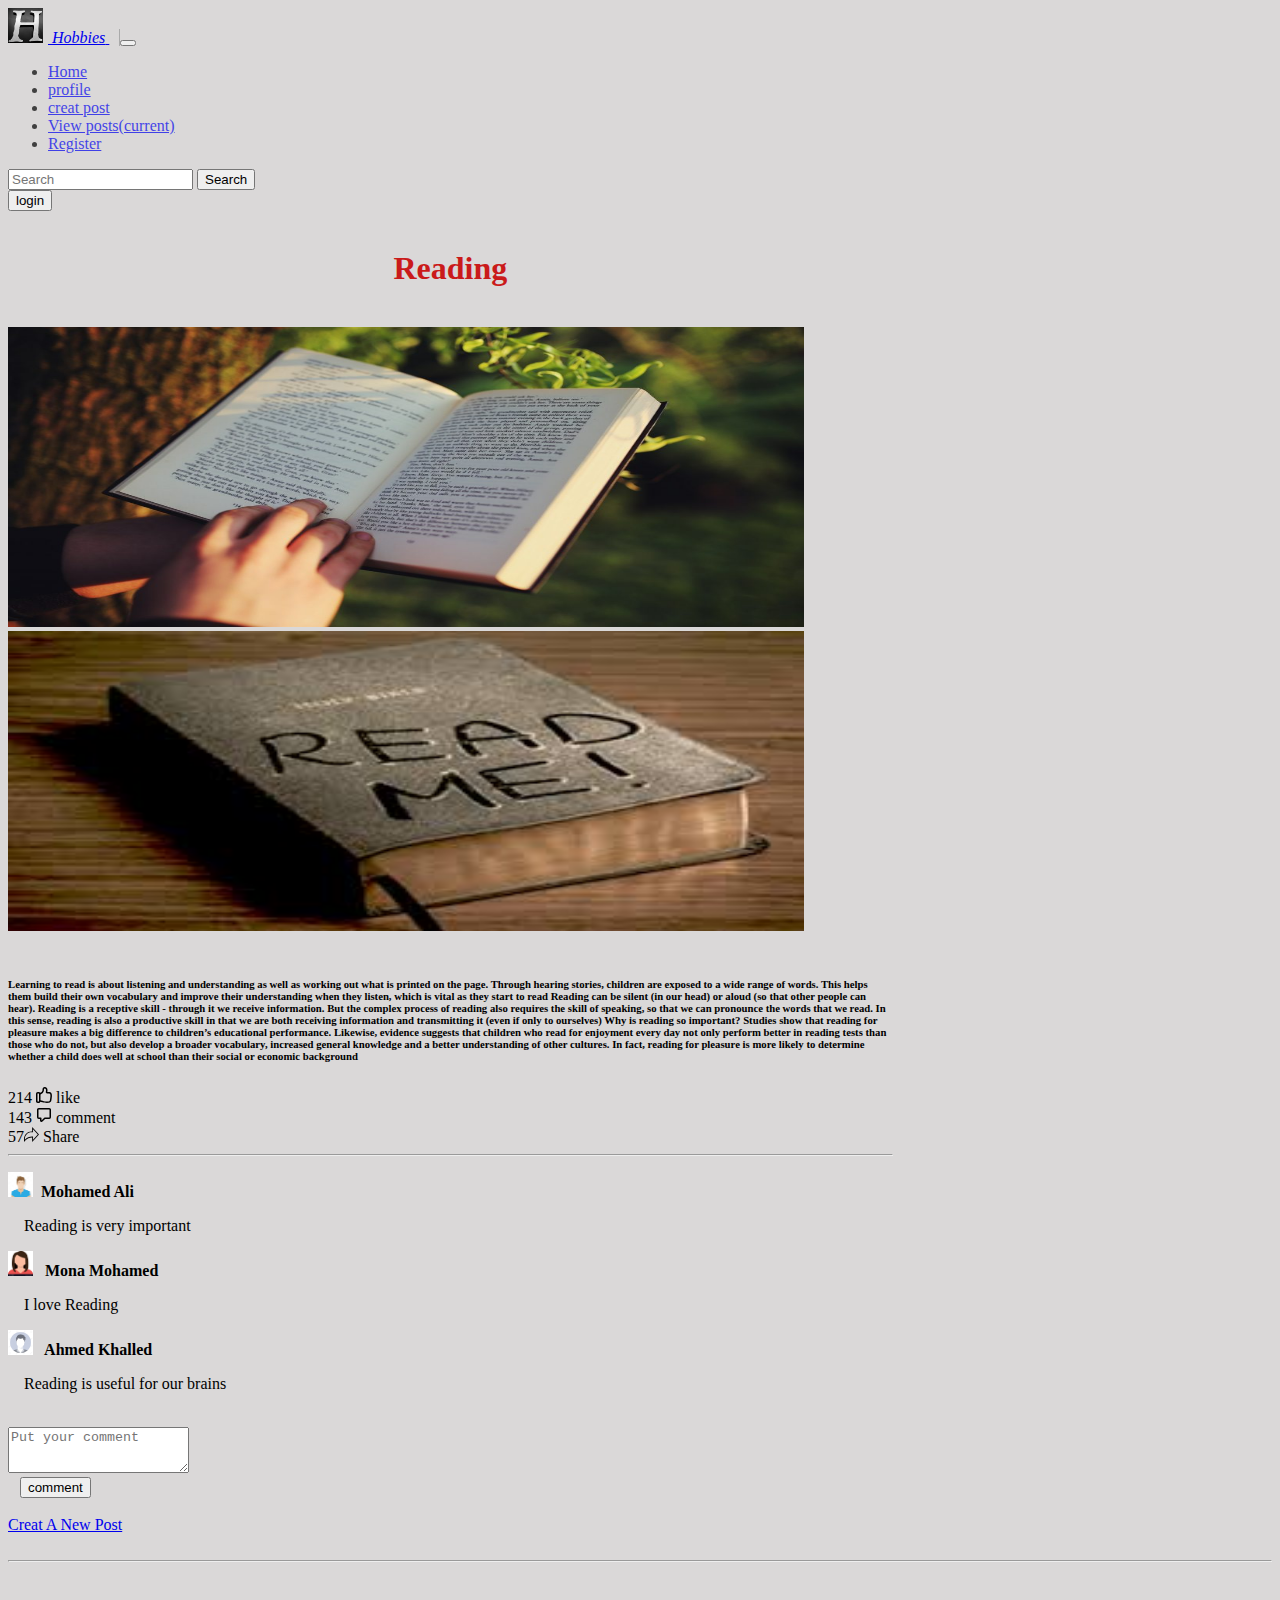
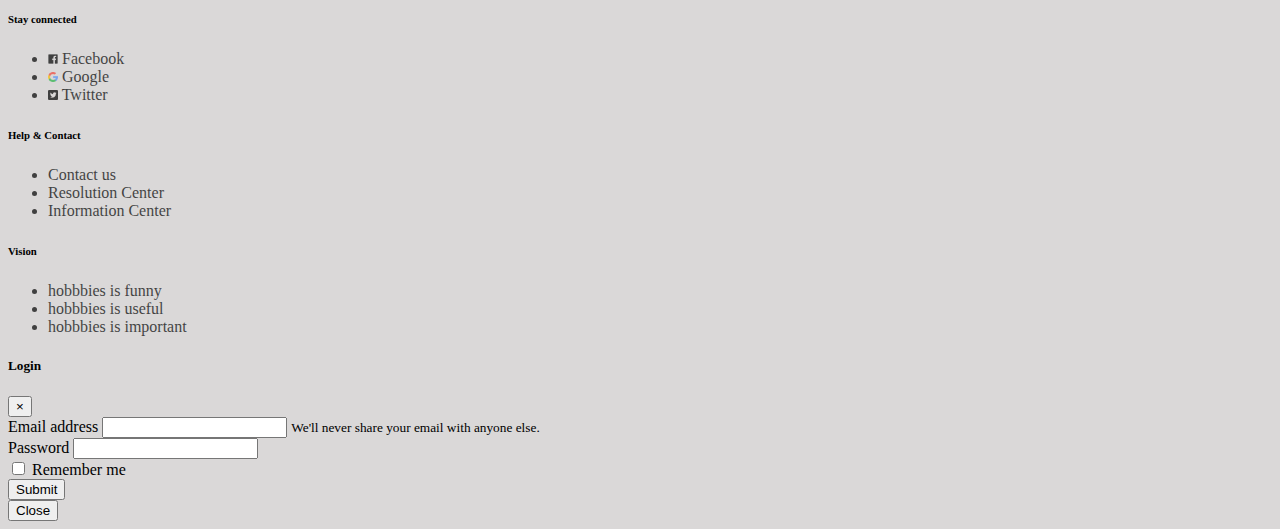
<file: reading.html>
<!DOCTYPE html>
<html lang="en">
<head>
    <meta charset="UTF-8">
    <title>my site</title>
    <link rel="stylesheet" href="vs.css">
    <link rel="stylesheet" href="index.css">
    <meta name="viewport" content="width=device-width, initial-scale=1">
    <link rel="stylesheet" href="https://cdn.jsdelivr.net/npm/bootstrap@4.6.0/dist/css/bootstrap.min.css" integrity="sha384-B0vP5xmATw1+K9KRQjQERJvTumQW0nPEzvF6L/Z6nronJ3oUOFUFpCjEUQouq2+l" crossorigin="anonymous">
</head>
<body style="background-color: rgb(218, 216, 216);">
    
    <div class="container-flued">
<!---navbar--->
<nav class="navbar navbar-expand-lg navbar-dark bg-secondary sticky-top">
    <a class="navbar-brand" href="#" style="border-right: 1px solid #aaa ;padding-right:10px;">
        <img src="3.jpg" style= "width:35px; height:35px; margin-right:5px;">
       <i> Hobbies</i> </a>
    <button class="navbar-toggler" type="button" data-toggle="collapse" data-target="#navbarSupportedContent" aria-controls="navbarSupportedContent" aria-expanded="false" aria-label="Toggle navigation">
      <span class="navbar-toggler-icon"></span>
    </button>
    <div class="collapse navbar-collapse" id="navbarSupportedContent">
      <ul class="navbar-nav mr-auto">
        <li class="nav-item ">
          <a class="nav-link" href="index.html">Home </a>
        </li>
        <li class="nav-item">
          <a class="nav-link" href="profile.html">profile</a>
        </li>
        <li class="nav-item">
            <a class="nav-link " href="Creat post.html" >creat post</a>
          </li>
          <li class="nav-item active ">
            <a class="nav-link " href="#" >View posts<span class="sr-only">(current)</span> </a>
          </li>
          <li class="nav-item">
            <a class="nav-link " href="register.html" >Register</a>
          </li>
       
        
      </ul>
      <form class="form-inline my-2 my-lg-0" style="margin-right:10px;" >
        <input class="form-control mr-sm-2" type="search" placeholder="Search" aria-label="Search">
        <button class="btn btn-outline-dark text-white my-2 my-sm-0" type="submit">Search</button>
      </form>
      <form class="form-inline my-2 my-lg-0">
       
        <button class="btn btn-outline-dark text-white my-2 my-sm-0" type="button" data-toggle="modal" data-target="#staticBackdrop" >login</button>
      </form>
    </div>
  </nav>
  <!-----navbar----->
  <!----body---->
  <div class="container " style="width: 70%;"><br>
    <div class="row" >
            <div class="col"><h1 style="text-align: center;">Reading</h1><br>
       <div class="row"> <div class="col-6"><img src="9.jpg"  alt="..." style="width: 90%; height:300px "> </div>
         <div class="col-6"><img src="60.jpg"  alt="..." style="width: 90%; height:300px "> </div> </div>
      <br>
        <h6>Learning to read is about listening and understanding as well as working out what is printed on the page. Through hearing stories, children are exposed to a wide range of words. This helps them build their own vocabulary and improve their understanding when they listen, which is vital as they start to read 
        Reading can be silent (in our head) or aloud (so that other people can hear).

        Reading is a receptive skill - through it we receive information. But the complex process of reading also requires the skill of speaking, so that we can pronounce the words that we read. In this sense, reading is also a productive skill in that we are both receiving information and transmitting it (even if only to ourselves)  
        Why is reading so important?

        Studies show that reading for pleasure makes a big difference to children’s educational performance. Likewise, evidence suggests that children who read for enjoyment every day not only perform better in reading tests than those who do not, but also develop a broader vocabulary, increased general knowledge and a better understanding of other cultures.
        
        In fact, reading for pleasure is more likely to determine whether a child does well at school than their social or economic background
      </h6>
   
        <div class="row">
          <div class="col-4"> 214 <svg xmlns="http://www.w3.org/2000/svg" viewBox="0 0 16 16" width="16" height="16"><path fill-rule="evenodd" d="M8.834.066C7.494-.087 6.5 1.048 6.5 2.25v.5c0 1.329-.647 2.124-1.318 2.614-.328.24-.66.403-.918.508A1.75 1.75 0 002.75 5h-1A1.75 1.75 0 000 6.75v7.5C0 15.216.784 16 1.75 16h1a1.75 1.75 0 001.662-1.201c.525.075 1.067.229 1.725.415.152.043.31.088.475.133 1.154.32 2.54.653 4.388.653 1.706 0 2.97-.153 3.722-1.14.353-.463.537-1.042.668-1.672.118-.56.208-1.243.313-2.033l.04-.306c.25-1.869.265-3.318-.188-4.316a2.418 2.418 0 00-1.137-1.2C13.924 5.085 13.353 5 12.75 5h-1.422l.015-.113c.07-.518.157-1.17.157-1.637 0-.922-.151-1.719-.656-2.3-.51-.589-1.247-.797-2.01-.884zM4.5 13.3c.705.088 1.39.284 2.072.478l.441.125c1.096.305 2.334.598 3.987.598 1.794 0 2.28-.223 2.528-.549.147-.193.276-.505.394-1.07.105-.502.188-1.124.295-1.93l.04-.3c.25-1.882.189-2.933-.068-3.497a.922.922 0 00-.442-.48c-.208-.104-.52-.174-.997-.174H11c-.686 0-1.295-.577-1.206-1.336.023-.192.05-.39.076-.586.065-.488.13-.97.13-1.328 0-.809-.144-1.15-.288-1.316-.137-.158-.402-.304-1.048-.378C8.357 1.521 8 1.793 8 2.25v.5c0 1.922-.978 3.128-1.933 3.825a5.861 5.861 0 01-1.567.81V13.3zM2.75 6.5a.25.25 0 01.25.25v7.5a.25.25 0 01-.25.25h-1a.25.25 0 01-.25-.25v-7.5a.25.25 0 01.25-.25h1z"></path> </svg> like </div>
          <div class="col-4"> 143 <svg xmlns="http://www.w3.org/2000/svg" viewBox="0 0 16 16" width="16" height="16"><path fill-rule="evenodd" d="M2.75 2.5a.25.25 0 00-.25.25v7.5c0 .138.112.25.25.25h2a.75.75 0 01.75.75v2.19l2.72-2.72a.75.75 0 01.53-.22h4.5a.25.25 0 00.25-.25v-7.5a.25.25 0 00-.25-.25H2.75zM1 2.75C1 1.784 1.784 1 2.75 1h10.5c.966 0 1.75.784 1.75 1.75v7.5A1.75 1.75 0 0113.25 12H9.06l-2.573 2.573A1.457 1.457 0 014 13.543V12H2.75A1.75 1.75 0 011 10.25v-7.5z"></path></svg> comment</div>
          <div class="col-4"> <i class="fas fa-share"></i>  57<img  style="height: 15px; width: 15px;" src="[data-uri]" /> Share </div>
        </div><hr>
        
      
        <p> <img class="rounded-circle float-left" src="pro1.jpg "  style="width:25px ;height:25px">&nbsp; <b> Mohamed Ali</b></p>
        <p> &nbsp;&nbsp;&nbsp;&nbsp;Reading is very important</p>
        <p> <img class="rounded-circle float-left" src="pro2.png "  style="width:25px ;height:25px"> &nbsp;<b> Mona Mohamed</b></p>
        <p> &nbsp;&nbsp;&nbsp;&nbsp;I love Reading</p>
        
        <p> <img class="rounded-circle float-left" src="pro3.jpg "  style="width:25px ;height:25px"> &nbsp;<b> Ahmed Khalled</b></p>
        <p> &nbsp;&nbsp;&nbsp;&nbsp;Reading is useful for our brains</p>
        <br>

        <div class="input-group mb-3" style="width: 50%;">
            <textarea  style="height:40px ;" class="form-control" placeholder="Put your comment" aria-label="Recipient's username" aria-describedby="button-addon2"></textarea>
            <div class="input-group-append">
              &nbsp; &nbsp;<button class="btn btn-outline-secondary" type="button" id="button-addon2">comment</button>
            </div>
          </div> 
         
          </div> </div>
          </div>

    </div><br>
    <div class="container" >
      <div class="row">
      <div class="col-2"></div>
      <div class="col-2"></div>

     <div class="col-8"> <a href="Creat post.html" class="btn btn-secondary btn-lg active btn-block"  style="width: 70%; " role="button" aria-pressed="true">Creat A New Post</a></div>
    </div></div>
   
   </div><br><hr><br>
  <!----body---->
  <!---footer--->
  <div class="container">
    <div class="row">
      <div class="col-lg-4"> <h6>Stay connected</h6>
        <ul>
          <li><img  class="social" style="width: 10px ; height: 10px;" src="facebook.png" alt=""> Facebook</li>
          <li><img class="social" style="width: 10px ; height: 10px;" src="goog.png" alt=""> Google</li>
          <li><img class="social" style="width: 10px ; height: 10px;" src="twitter.png" alt=""> Twitter</li>
      </ul>
       </div>
      <div class="col-lg-4"><h6> Help & Contact</h6>
        <ul>
          <li>Contact us</li>
          <li>Resolution Center</li>
          <li> Information Center</li>
        </ul>
      </div>
      <div class="col-lg-4"><h6> Vision</h6>
        <ul>
          <li>hobbbies is funny</li>
          <li>hobbbies is useful </li>
          <li>hobbbies is important </li>
        </ul>
      </div>

    </div>
  </div>
  <!---footer--->
  <!--login-->
  
<div class="modal fade" id="staticBackdrop" data-backdrop="static" data-keyboard="false" tabindex="-1" aria-labelledby="staticBackdropLabel" aria-hidden="true">
    <div class="modal-dialog">
      <div class="modal-content">
        <div class="modal-header">
          <h5 class="modal-title" id="staticBackdropLabel">Login</h5>
          <button type="button" class="close" data-dismiss="modal" aria-label="Close">
            <span aria-hidden="true">&times;</span>
          </button>
        </div>
        <div class="modal-body">
            <form>
                <div class="form-group">
                  <label for="exampleInputEmail1">Email address</label>
                  <input type="email" class="form-control" id="exampleInputEmail1" aria-describedby="emailHelp">
                  <small id="emailHelp" class="form-text text-muted">We'll never share your email with anyone else.</small>
                </div>
                <div class="form-group">
                  <label for="exampleInputPassword1">Password</label>
                  <input type="password" class="form-control" id="exampleInputPassword1">
                </div>
                <div class="form-group form-check">
                  <input type="checkbox" class="form-check-input" id="exampleCheck1">
                  <label class="form-check-label" for="exampleCheck1">Remember me </label>
                </div>
                <button type="submit" class="btn btn-primary">Submit</button>
              </form>
        </div>
        <div class="modal-footer">
          <button type="button" class="btn btn-secondary" data-dismiss="modal">Close</button>
          
        </div>
      </div>
    </div>
  </div>
<!--login-->

   
    <script src="https://code.jquery.com/jquery-3.5.1.slim.min.js" integrity="sha384-DfXdz2htPH0lsSSs5nCTpuj/zy4C+OGpamoFVy38MVBnE+IbbVYUew+OrCXaRkfj" crossorigin="anonymous"></script>
    <script src="https://cdn.jsdelivr.net/npm/popper.js@1.16.1/dist/umd/popper.min.js" integrity="sha384-9/reFTGAW83EW2RDu2S0VKaIzap3H66lZH81PoYlFhbGU+6BZp6G7niu735Sk7lN" crossorigin="anonymous"></script>
    <script src="https://cdn.jsdelivr.net/npm/bootstrap@4.6.0/dist/js/bootstrap.min.js" integrity="sha384-+YQ4JLhjyBLPDQt//I+STsc9iw4uQqACwlvpslubQzn4u2UU2UFM80nGisd026JF" crossorigin="anonymous"></script>
    <script src="https://cdn.jsdelivr.net/npm/bootstrap@4.6.0/dist/js/bootstrap.bundle.min.js" integrity="sha384-Piv4xVNRyMGpqkS2by6br4gNJ7DXjqk09RmUpJ8jgGtD7zP9yug3goQfGII0yAns" crossorigin="anonymous"></script>   
</div>
  </body>
</html>
</file>
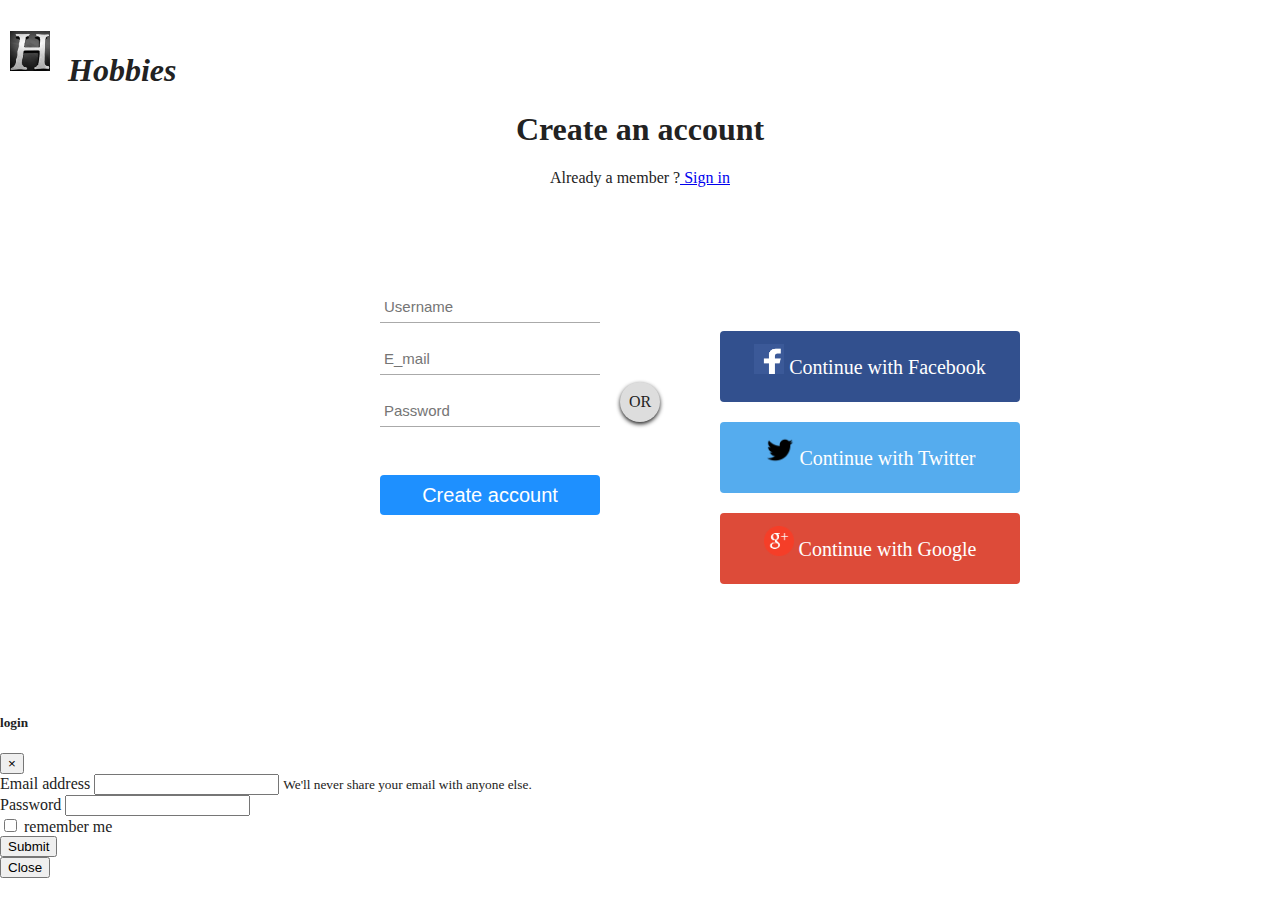
<file: register.html>
<!DOCTYPE html>
<html>
    <html lang="en">
<head>
    <meta charset="UTF-8">
    <title>my site</title>
    <link rel="stylesheet" href="register.css">
    <meta name="viewport" content="width=device-width, initial-scale=1">
    <link rel="stylesheet" href="https://cdn.jsdelivr.net/npm/bootstrap@4.6.0/dist/css/bootstrap.min.css" integrity="sha384-B0vP5xmATw1+K9KRQjQERJvTumQW0nPEzvF6L/Z6nronJ3oUOFUFpCjEUQouq2+l" crossorigin="anonymous">
</head>
<body  >
   
<!--------- header ------->
 <h1><img src="3.jpg" style= "width:40px; height:40px; margin:10px 10px 10px;"><i>  Hobbies</i></h1>

<center>
    <h1 class="hello">Create an account</h1>
    <p class="member" style= "float: center;">Already a member ?<a href="#"data-toggle="modal" data-target="#staticBackdrop" ><u> Sign in</u></a></p>

</center>
<!------header---------->
<!-- --------------  form  ------------- -->

<div id="login_box"  >
    <div class="left"> 
        <input type="text" name="username" placeholder="Username">
        <input type="text" name="email"
        placeholder="E_mail">
        <input id="ps" type="password" name="password" placeholder="Password" > 
        <input type="submit" name="create account"  value="Create account" >
    </div>
    <p id="p1"> OR</p>
    <div class="right">		
        <a class="f" href="https://www.Facebook.com" ><img src="444.png" style="width: 30px; height: 30px;"> Continue with Facebook</a>
        <a class="t" href="https://www.Twitter.com"><img src="t.png" style="width: 30px; height: 30px;"> Continue with Twitter</a>
        <a  class="g" href="https://www.google.com" ><img src="gg.png" style="width: 30px; height: 30px;"> Continue with Google </a>
    </div>

</div>
<!-- --------------  form  ------------- -->

<!--login-->

  <div class="modal fade" id="staticBackdrop" data-backdrop="static" data-keyboard="false" tabindex="-1" aria-labelledby="staticBackdropLabel" aria-hidden="true">
    <div class="modal-dialog">
      <div class="modal-content">
        <div class="modal-header">
          <h5 class="modal-title" id="staticBackdropLabel">login</h5>
          <button type="button" class="close" data-dismiss="modal" aria-label="Close">
            <span aria-hidden="true">&times;</span>
          </button>
        </div>
        <div class="modal-body">
            <form>
                <div class="form-group">
                  <label for="exampleInputEmail1">Email address</label>
                  <input type="email" class="form-control" id="exampleInputEmail1" aria-describedby="emailHelp">
                  <small id="emailHelp" class="form-text text-muted">We'll never share your email with anyone else.</small>
                </div>
                <div class="form-group">
                  <label for="exampleInputPassword1">Password</label>
                  <input type="password" class="form-control" id="exampleInputPassword1">
                </div>
                <div class="form-group form-check">
                  <input type="checkbox" class="form-check-input" id="exampleCheck1">
                  <label class="form-check-label" for="exampleCheck1">remember me</label>
                </div>
                <button type="submit" class="btn btn-primary">Submit</button>
              </form>
        </div>
        <div class="modal-footer">
          <button type="button" class="btn btn-secondary" data-dismiss="modal">Close</button>
          
        </div>
      </div>
    </div>
  </div>
<!--login-->





    <script src="https://code.jquery.com/jquery-3.5.1.slim.min.js" integrity="sha384-DfXdz2htPH0lsSSs5nCTpuj/zy4C+OGpamoFVy38MVBnE+IbbVYUew+OrCXaRkfj" crossorigin="anonymous"></script>
    <script src="https://cdn.jsdelivr.net/npm/popper.js@1.16.1/dist/umd/popper.min.js" integrity="sha384-9/reFTGAW83EW2RDu2S0VKaIzap3H66lZH81PoYlFhbGU+6BZp6G7niu735Sk7lN" crossorigin="anonymous"></script>
    <script src="https://cdn.jsdelivr.net/npm/bootstrap@4.6.0/dist/js/bootstrap.min.js" integrity="sha384-+YQ4JLhjyBLPDQt//I+STsc9iw4uQqACwlvpslubQzn4u2UU2UFM80nGisd026JF" crossorigin="anonymous"></script>
    <script src="https://cdn.jsdelivr.net/npm/bootstrap@4.6.0/dist/js/bootstrap.bundle.min.js" integrity="sha384-Piv4xVNRyMGpqkS2by6br4gNJ7DXjqk09RmUpJ8jgGtD7zP9yug3goQfGII0yAns" crossorigin="anonymous"></script> 
    </body>
</html>
</file>
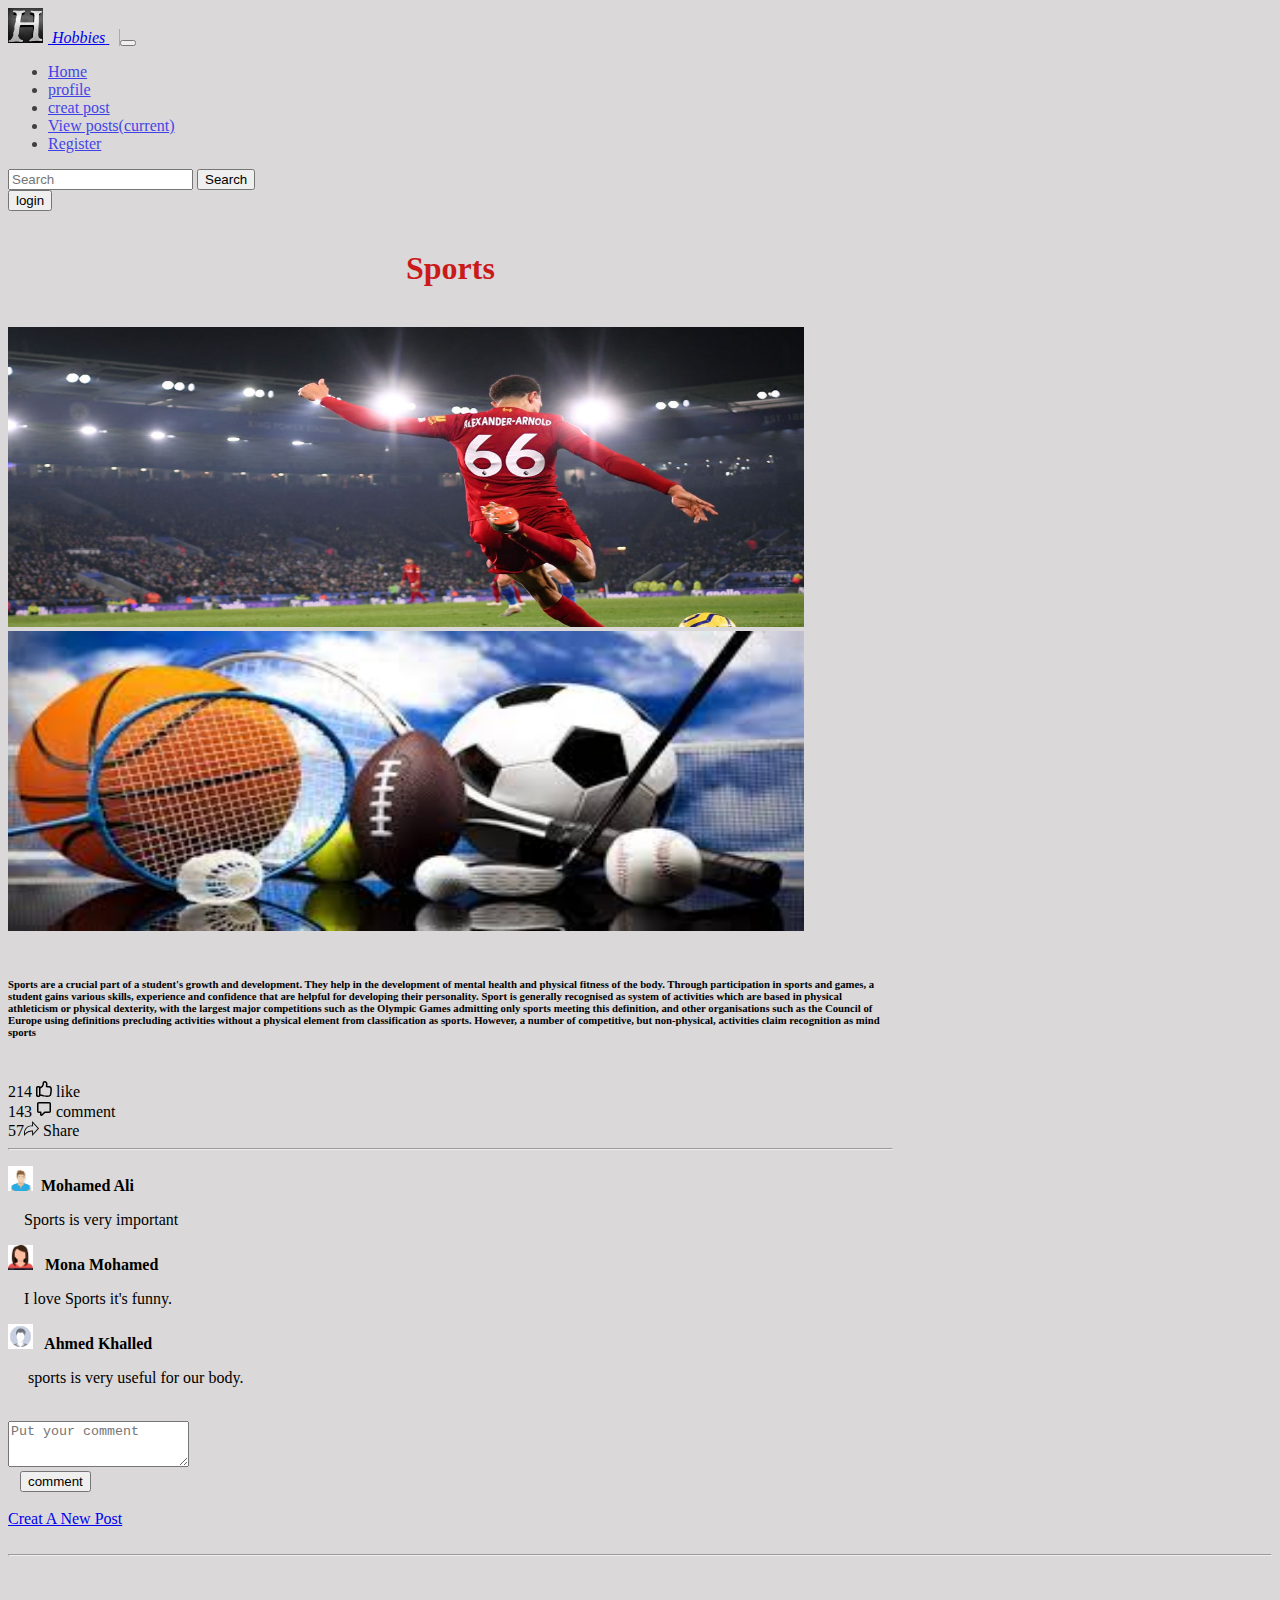
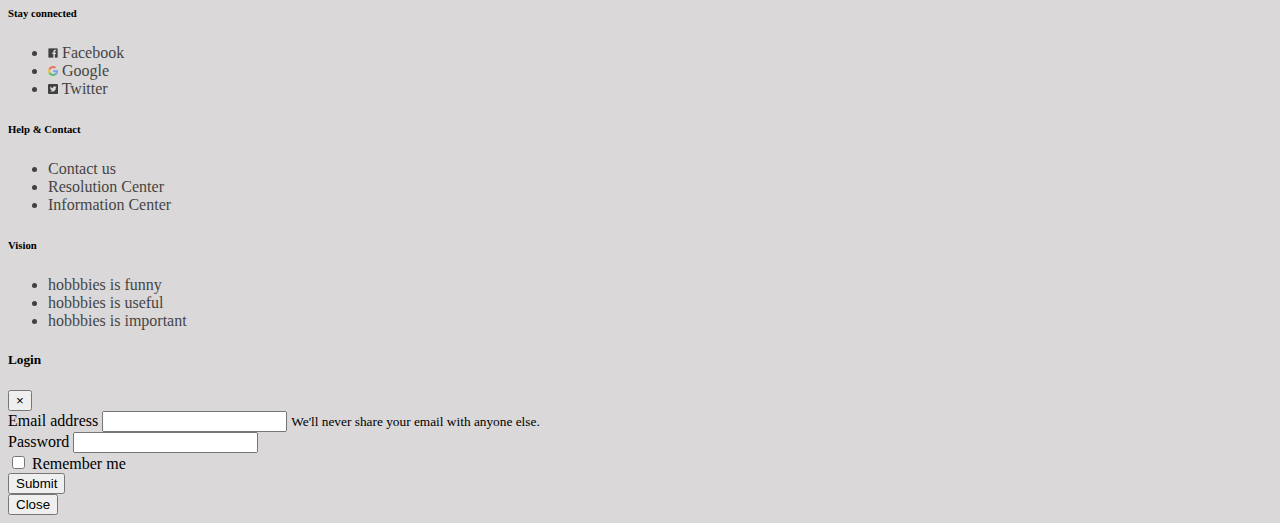
<file: sports.html>
<!DOCTYPE html>
<html lang="en">
<head>
    <meta charset="UTF-8">
    <title>my site</title>
    <link rel="stylesheet" href="vs.css">
    <link rel="stylesheet" href="index.css">
    <meta name="viewport" content="width=device-width, initial-scale=1">
    <link rel="stylesheet" href="https://cdn.jsdelivr.net/npm/bootstrap@4.6.0/dist/css/bootstrap.min.css" integrity="sha384-B0vP5xmATw1+K9KRQjQERJvTumQW0nPEzvF6L/Z6nronJ3oUOFUFpCjEUQouq2+l" crossorigin="anonymous">
</head>
<body style="background-color: rgb(218, 216, 216);">
    
    <div class="container=flued">
<!---navbar--->
<nav class="navbar navbar-expand-lg navbar-dark bg-secondary sticky-top">
    <a class="navbar-brand" href="#" style="border-right: 1px solid #aaa ;padding-right:10px;">
        <img src="3.jpg" style= "width:35px; height:35px; margin-right:5px;">
       <i> Hobbies</i> </a>
    <button class="navbar-toggler" type="button" data-toggle="collapse" data-target="#navbarSupportedContent" aria-controls="navbarSupportedContent" aria-expanded="false" aria-label="Toggle navigation">
      <span class="navbar-toggler-icon"></span>
    </button>
    <div class="collapse navbar-collapse" id="navbarSupportedContent">
      <ul class="navbar-nav mr-auto">
        <li class="nav-item ">
          <a class="nav-link" href="index.html">Home </a>
        </li>
        <li class="nav-item">
          <a class="nav-link" href="profile.html">profile</a>
        </li>
        <li class="nav-item">
            <a class="nav-link " href="Creat post.html" >creat post</a>
          </li>
          <li class="nav-item active ">
            <a class="nav-link " href="#" >View posts<span class="sr-only">(current)</span> </a>
          </li>
          <li class="nav-item">
            <a class="nav-link " href="register.html" >Register</a>
          </li>
       
        
      </ul>
      <form class="form-inline my-2 my-lg-0" style="margin-right:10px;" >
        <input class="form-control mr-sm-2" type="search" placeholder="Search" aria-label="Search">
        <button class="btn btn-outline-dark text-white my-2 my-sm-0" type="submit">Search</button>
      </form>
      <form class="form-inline my-2 my-lg-0">
       
        <button class="btn btn-outline-dark text-white my-2 my-sm-0" type="button" data-toggle="modal" data-target="#staticBackdrop" >login</button>
      </form>
    </div>
  </nav>
  <!-----navbar----->
  <!---post--->
  <div class="container" style="width: 70%;"><br>
    <div class="row" >
        <div class="col"><h1 style="text-align: center;"> Sports</h1><br>
          <div class="row">
           <div class="col-6"> <img src="55.jpg"  alt="..."style="width: 90%; height:300px " > </div>
           <div class="col-6"> <img src="sports.jpg"  alt="..."style="width: 90%; height:300px " > </div>
        </div><br>
          <h6> Sports are a crucial part of a student's growth and development. They help in the development of mental health and physical fitness of the body. 
              Through participation in sports and games, a student gains various skills, experience and confidence that are helpful for developing their personality.
              Sport is generally recognised as system of activities which are based in physical athleticism or physical dexterity, with the largest major competitions such as the Olympic Games admitting only sports meeting this definition,
               and other organisations such as the Council of Europe using definitions precluding activities without a physical element from classification as sports. However, a number of competitive, but non-physical, activities claim recognition as mind sports
        </h6><br>
        <div class="row">
          <div class="col-4"> 214 <svg xmlns="http://www.w3.org/2000/svg" viewBox="0 0 16 16" width="16" height="16"><path fill-rule="evenodd" d="M8.834.066C7.494-.087 6.5 1.048 6.5 2.25v.5c0 1.329-.647 2.124-1.318 2.614-.328.24-.66.403-.918.508A1.75 1.75 0 002.75 5h-1A1.75 1.75 0 000 6.75v7.5C0 15.216.784 16 1.75 16h1a1.75 1.75 0 001.662-1.201c.525.075 1.067.229 1.725.415.152.043.31.088.475.133 1.154.32 2.54.653 4.388.653 1.706 0 2.97-.153 3.722-1.14.353-.463.537-1.042.668-1.672.118-.56.208-1.243.313-2.033l.04-.306c.25-1.869.265-3.318-.188-4.316a2.418 2.418 0 00-1.137-1.2C13.924 5.085 13.353 5 12.75 5h-1.422l.015-.113c.07-.518.157-1.17.157-1.637 0-.922-.151-1.719-.656-2.3-.51-.589-1.247-.797-2.01-.884zM4.5 13.3c.705.088 1.39.284 2.072.478l.441.125c1.096.305 2.334.598 3.987.598 1.794 0 2.28-.223 2.528-.549.147-.193.276-.505.394-1.07.105-.502.188-1.124.295-1.93l.04-.3c.25-1.882.189-2.933-.068-3.497a.922.922 0 00-.442-.48c-.208-.104-.52-.174-.997-.174H11c-.686 0-1.295-.577-1.206-1.336.023-.192.05-.39.076-.586.065-.488.13-.97.13-1.328 0-.809-.144-1.15-.288-1.316-.137-.158-.402-.304-1.048-.378C8.357 1.521 8 1.793 8 2.25v.5c0 1.922-.978 3.128-1.933 3.825a5.861 5.861 0 01-1.567.81V13.3zM2.75 6.5a.25.25 0 01.25.25v7.5a.25.25 0 01-.25.25h-1a.25.25 0 01-.25-.25v-7.5a.25.25 0 01.25-.25h1z"></path> </svg> like </div>
          <div class="col-4"> 143 <svg xmlns="http://www.w3.org/2000/svg" viewBox="0 0 16 16" width="16" height="16"><path fill-rule="evenodd" d="M2.75 2.5a.25.25 0 00-.25.25v7.5c0 .138.112.25.25.25h2a.75.75 0 01.75.75v2.19l2.72-2.72a.75.75 0 01.53-.22h4.5a.25.25 0 00.25-.25v-7.5a.25.25 0 00-.25-.25H2.75zM1 2.75C1 1.784 1.784 1 2.75 1h10.5c.966 0 1.75.784 1.75 1.75v7.5A1.75 1.75 0 0113.25 12H9.06l-2.573 2.573A1.457 1.457 0 014 13.543V12H2.75A1.75 1.75 0 011 10.25v-7.5z"></path></svg> comment</div>
          <div class="col-4"> <i class="fas fa-share"></i>  57<img  style="height: 15px; width: 15px;" src="[data-uri]" /> Share </div>
        </div><hr>
        
      
        <p> <img class="rounded-circle float-left" src="pro1.jpg "  style="width:25px ;height:25px">&nbsp; <b> Mohamed Ali</b></p>
        <p> &nbsp;&nbsp;&nbsp;&nbsp;Sports is very important</p>
        <p> <img class="rounded-circle float-left" src="pro2.png "  style="width:25px ;height:25px"> &nbsp;<b> Mona Mohamed</b></p>
        <p> &nbsp;&nbsp;&nbsp;&nbsp;I love Sports it's funny. </p>
        
        <p> <img class="rounded-circle float-left" src="pro3.jpg "  style="width:25px ;height:25px"> &nbsp;<b> Ahmed Khalled</b></p>
        <p> &nbsp;&nbsp;&nbsp;&nbsp; sports is very useful for our body. </p>
        <br>

        <div class="input-group mb-3" style="width: 50%;">
            <textarea  style="height:40px ;" class="form-control" placeholder="Put your comment" aria-label="Recipient's username" aria-describedby="button-addon2"></textarea>
            <div class="input-group-append">
              &nbsp; &nbsp;<button class="btn btn-outline-secondary" type="button" id="button-addon2">comment</button>
            </div>
          </div> 
         
          </div> </div>
          </div>

    </div><br>
    <div class="container" >
      <div class="row">
      <div class="col-2"></div>
      <div class="col-2"></div>

     <div class="col-8"> <a href="Creat post.html" class="btn btn-secondary btn-lg active btn-block"  style="width: 70%; " role="button" aria-pressed="true">Creat A New Post</a></div>
    </div></div>
   
   </div><br><hr><br>
  <!----body---->
  <!---footer--->
  <div class="container">
    <div class="row">
      <div class="col-lg-4"> <h6>Stay connected</h6>
        <ul>
          <li><img  class="social" style="width: 10px ; height: 10px;" src="facebook.png" alt=""> Facebook</li>
          <li><img class="social" style="width: 10px ; height: 10px;" src="goog.png" alt=""> Google</li>
          <li><img class="social" style="width: 10px ; height: 10px;" src="twitter.png" alt=""> Twitter</li>
      </ul>
       </div>
      <div class="col-lg-4"><h6> Help & Contact</h6>
        <ul>
          <li>Contact us</li>
          <li>Resolution Center</li>
          <li> Information Center</li>
        </ul>
      </div>
      <div class="col-lg-4"><h6> Vision</h6>
        <ul>
          <li>hobbbies is funny</li>
          <li>hobbbies is useful </li>
          <li>hobbbies is important </li>
        </ul>
      </div>

    </div>
  </div>
  <!---footer--->
  <!--login-->
  
<div class="modal fade" id="staticBackdrop" data-backdrop="static" data-keyboard="false" tabindex="-1" aria-labelledby="staticBackdropLabel" aria-hidden="true">
    <div class="modal-dialog">
      <div class="modal-content">
        <div class="modal-header">
          <h5 class="modal-title" id="staticBackdropLabel">Login</h5>
          <button type="button" class="close" data-dismiss="modal" aria-label="Close">
            <span aria-hidden="true">&times;</span>
          </button>
        </div>
        <div class="modal-body">
            <form>
                <div class="form-group">
                  <label for="exampleInputEmail1">Email address</label>
                  <input type="email" class="form-control" id="exampleInputEmail1" aria-describedby="emailHelp">
                  <small id="emailHelp" class="form-text text-muted">We'll never share your email with anyone else.</small>
                </div>
                <div class="form-group">
                  <label for="exampleInputPassword1">Password</label>
                  <input type="password" class="form-control" id="exampleInputPassword1">
                </div>
                <div class="form-group form-check">
                  <input type="checkbox" class="form-check-input" id="exampleCheck1">
                  <label class="form-check-label" for="exampleCheck1">Remember me </label>
                </div>
                <button type="submit" class="btn btn-primary">Submit</button>
              </form>
        </div>
        <div class="modal-footer">
          <button type="button" class="btn btn-secondary" data-dismiss="modal">Close</button>
          
        </div>
      </div>
    </div>
  </div>
<!--login-->

   
    <script src="https://code.jquery.com/jquery-3.5.1.slim.min.js" integrity="sha384-DfXdz2htPH0lsSSs5nCTpuj/zy4C+OGpamoFVy38MVBnE+IbbVYUew+OrCXaRkfj" crossorigin="anonymous"></script>
    <script src="https://cdn.jsdelivr.net/npm/popper.js@1.16.1/dist/umd/popper.min.js" integrity="sha384-9/reFTGAW83EW2RDu2S0VKaIzap3H66lZH81PoYlFhbGU+6BZp6G7niu735Sk7lN" crossorigin="anonymous"></script>
    <script src="https://cdn.jsdelivr.net/npm/bootstrap@4.6.0/dist/js/bootstrap.min.js" integrity="sha384-+YQ4JLhjyBLPDQt//I+STsc9iw4uQqACwlvpslubQzn4u2UU2UFM80nGisd026JF" crossorigin="anonymous"></script>
    <script src="https://cdn.jsdelivr.net/npm/bootstrap@4.6.0/dist/js/bootstrap.bundle.min.js" integrity="sha384-Piv4xVNRyMGpqkS2by6br4gNJ7DXjqk09RmUpJ8jgGtD7zP9yug3goQfGII0yAns" crossorigin="anonymous"></script>   
</div>
  </body>
</html>
</file>
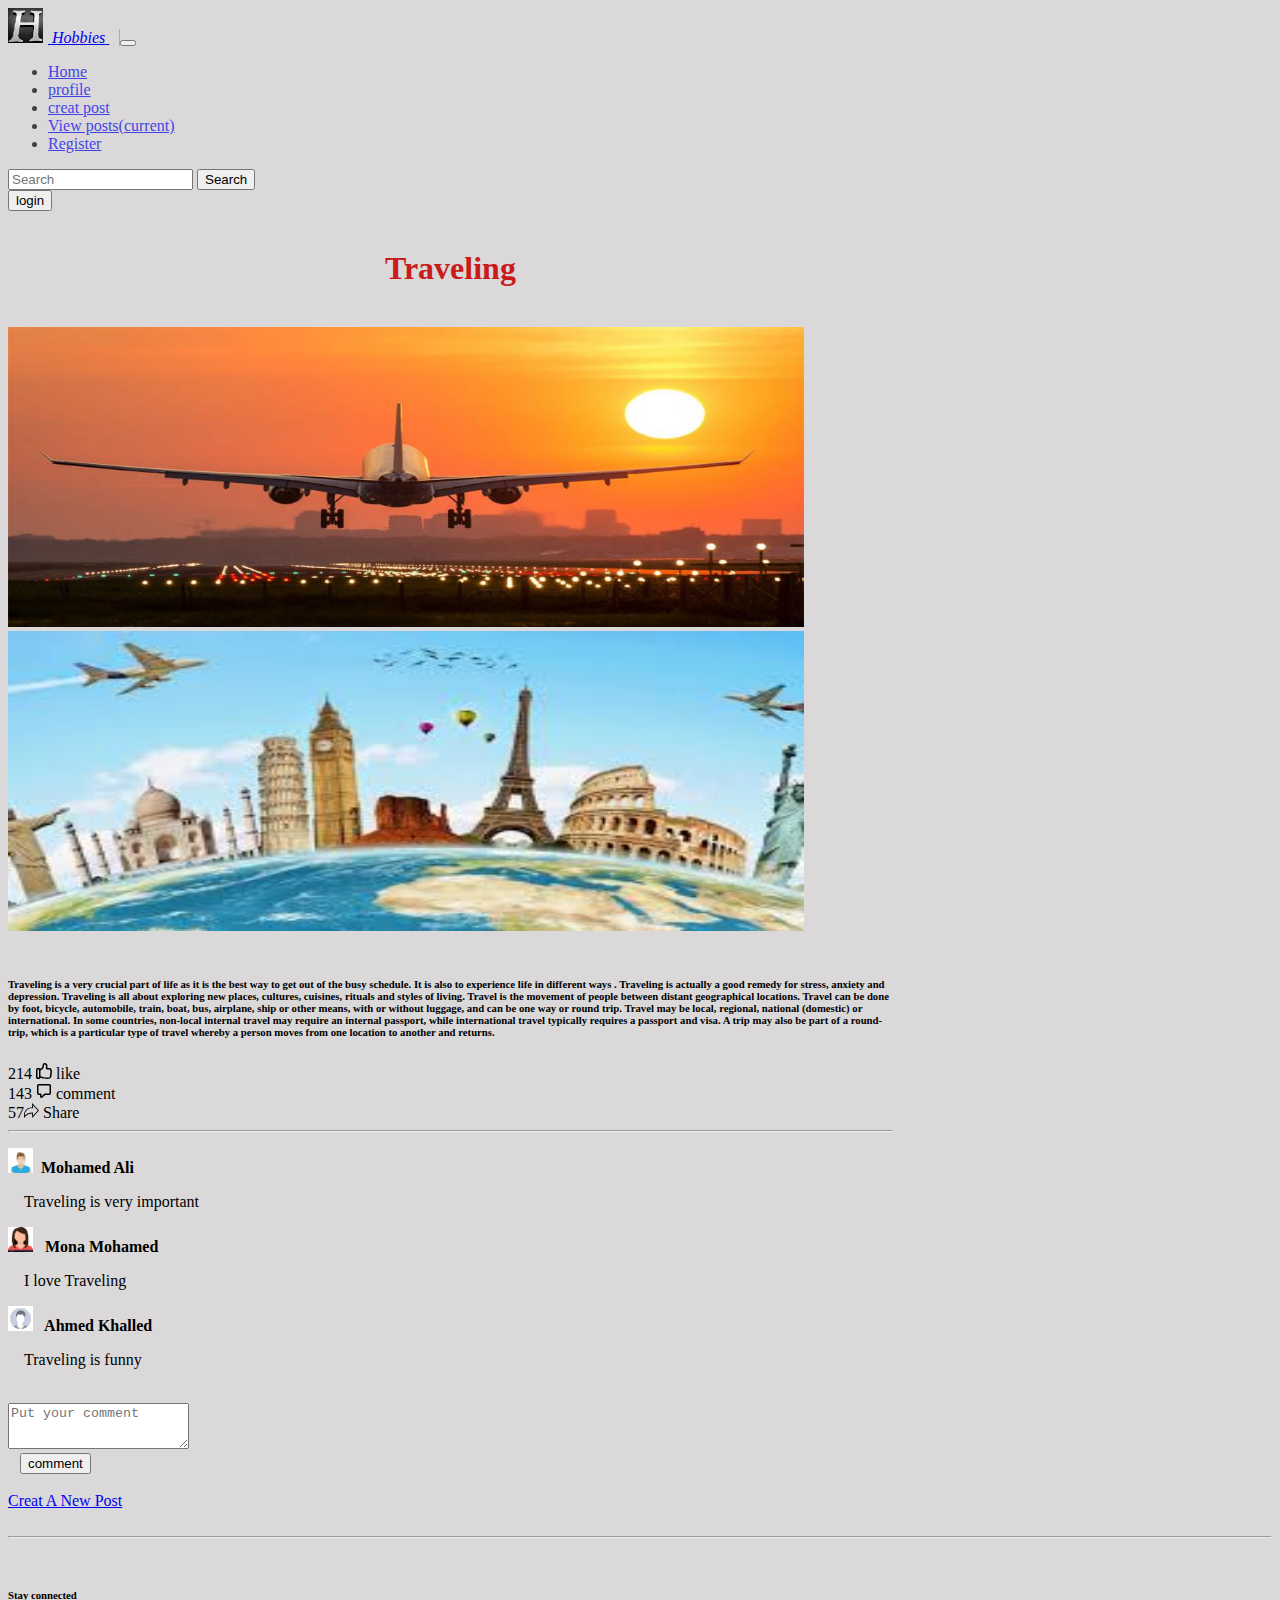
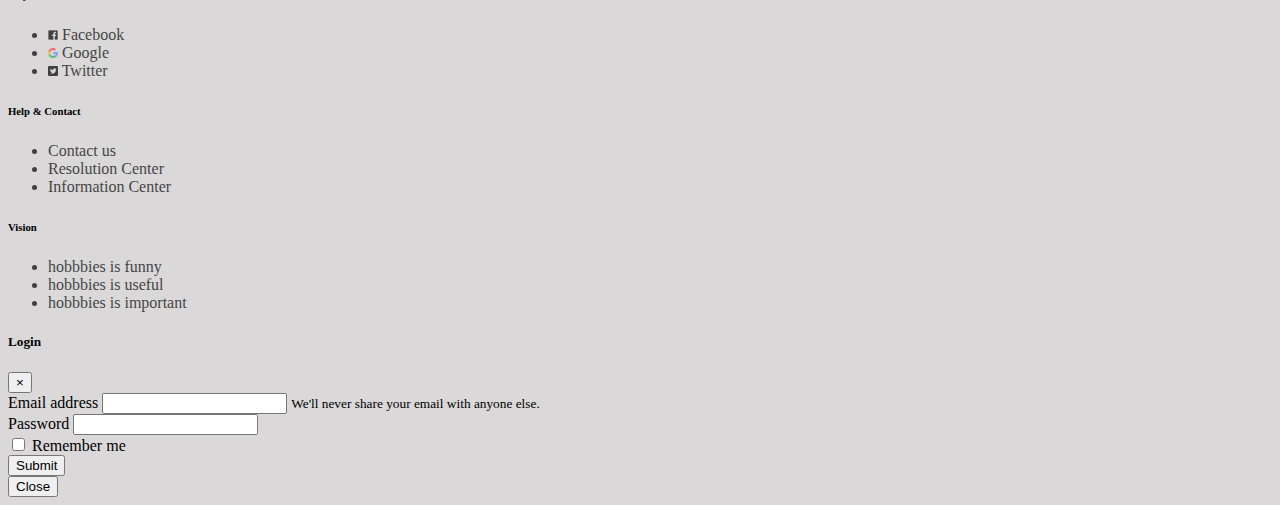
<file: travelling.html>
<!DOCTYPE html>
<html lang="en">
<head>
    <meta charset="UTF-8">
    <title>my site</title>
    <link rel="stylesheet" href="vs.css">
    <link rel="stylesheet" href="index.css">
    <meta name="viewport" content="width=device-width, initial-scale=1">
    <link rel="stylesheet" href="https://cdn.jsdelivr.net/npm/bootstrap@4.6.0/dist/css/bootstrap.min.css" integrity="sha384-B0vP5xmATw1+K9KRQjQERJvTumQW0nPEzvF6L/Z6nronJ3oUOFUFpCjEUQouq2+l" crossorigin="anonymous">
</head>
<body style="background-color: rgb(218, 216, 216);">
    
    <div class="container=flued">
<!---navbar--->
<nav class="navbar navbar-expand-lg navbar-dark bg-secondary sticky-top">
    <a class="navbar-brand" href="#" style="border-right: 1px solid #aaa ;padding-right:10px;">
        <img src="3.jpg" style= "width:35px; height:35px; margin-right:5px;">
       <i> Hobbies</i> </a>
    <button class="navbar-toggler" type="button" data-toggle="collapse" data-target="#navbarSupportedContent" aria-controls="navbarSupportedContent" aria-expanded="false" aria-label="Toggle navigation">
      <span class="navbar-toggler-icon"></span>
    </button>
    <div class="collapse navbar-collapse" id="navbarSupportedContent">
      <ul class="navbar-nav mr-auto">
        <li class="nav-item ">
          <a class="nav-link" href="index.html">Home </a>
        </li>
        <li class="nav-item">
          <a class="nav-link" href="profile.html">profile</a>
        </li>
        <li class="nav-item">
            <a class="nav-link " href="Creat post.html" >creat post</a>
          </li>
          <li class="nav-item active ">
            <a class="nav-link " href="#" >View posts<span class="sr-only">(current)</span> </a>
          </li>
          <li class="nav-item">
            <a class="nav-link " href="register.html" >Register</a>
          </li>
       
        
      </ul>
      <form class="form-inline my-2 my-lg-0" style="margin-right:10px;" >
        <input class="form-control mr-sm-2" type="search" placeholder="Search" aria-label="Search">
        <button class="btn btn-outline-dark text-white my-2 my-sm-0" type="submit">Search</button>
      </form>
      <form class="form-inline my-2 my-lg-0">
       
        <button class="btn btn-outline-dark text-white my-2 my-sm-0" type="button" data-toggle="modal" data-target="#staticBackdrop" >login</button>
      </form>
    </div>
  </nav>
  <!-----navbar----->
  <!---post--->
  <div class="container" style="width: 70%;"><br>
    <div class="row" >
        <div class="col"><h1 style="text-align: center;">Traveling</h1><br>
          <div class="row">
           <div class="col-6"> <img src="8.jpg"  alt="..."style="width: 90%; height:300px " > </div>
           <div class="col-6"> <img src="93.jpg"  alt="..."style="width: 90%; height:300px " > </div>
        </div><br>
          <h6>Traveling is a very crucial part of life as it is the best way to get out of the busy schedule. 
              It is also to experience life in different ways . Traveling is actually a good remedy for stress, anxiety and depression.
             Traveling is all about exploring new places, cultures, cuisines, rituals and styles of living.
             Travel is the movement of people between distant geographical locations. Travel can be done by foot, bicycle,
              automobile, train, boat, bus, airplane, ship or other means, with or without luggage, and can be one way or round trip.
              Travel may be local, regional, national (domestic) or international. In some countries, non-local internal travel may require an internal passport, 
              while international travel typically requires a passport and visa. A trip may also be part of a round-trip, which is a particular type of travel whereby a person moves from one location to another and returns.
        </h6>
        <div class="row">
          <div class="col-4"> 214 <svg xmlns="http://www.w3.org/2000/svg" viewBox="0 0 16 16" width="16" height="16"><path fill-rule="evenodd" d="M8.834.066C7.494-.087 6.5 1.048 6.5 2.25v.5c0 1.329-.647 2.124-1.318 2.614-.328.24-.66.403-.918.508A1.75 1.75 0 002.75 5h-1A1.75 1.75 0 000 6.75v7.5C0 15.216.784 16 1.75 16h1a1.75 1.75 0 001.662-1.201c.525.075 1.067.229 1.725.415.152.043.31.088.475.133 1.154.32 2.54.653 4.388.653 1.706 0 2.97-.153 3.722-1.14.353-.463.537-1.042.668-1.672.118-.56.208-1.243.313-2.033l.04-.306c.25-1.869.265-3.318-.188-4.316a2.418 2.418 0 00-1.137-1.2C13.924 5.085 13.353 5 12.75 5h-1.422l.015-.113c.07-.518.157-1.17.157-1.637 0-.922-.151-1.719-.656-2.3-.51-.589-1.247-.797-2.01-.884zM4.5 13.3c.705.088 1.39.284 2.072.478l.441.125c1.096.305 2.334.598 3.987.598 1.794 0 2.28-.223 2.528-.549.147-.193.276-.505.394-1.07.105-.502.188-1.124.295-1.93l.04-.3c.25-1.882.189-2.933-.068-3.497a.922.922 0 00-.442-.48c-.208-.104-.52-.174-.997-.174H11c-.686 0-1.295-.577-1.206-1.336.023-.192.05-.39.076-.586.065-.488.13-.97.13-1.328 0-.809-.144-1.15-.288-1.316-.137-.158-.402-.304-1.048-.378C8.357 1.521 8 1.793 8 2.25v.5c0 1.922-.978 3.128-1.933 3.825a5.861 5.861 0 01-1.567.81V13.3zM2.75 6.5a.25.25 0 01.25.25v7.5a.25.25 0 01-.25.25h-1a.25.25 0 01-.25-.25v-7.5a.25.25 0 01.25-.25h1z"></path> </svg> like </div>
          <div class="col-4"> 143 <svg xmlns="http://www.w3.org/2000/svg" viewBox="0 0 16 16" width="16" height="16"><path fill-rule="evenodd" d="M2.75 2.5a.25.25 0 00-.25.25v7.5c0 .138.112.25.25.25h2a.75.75 0 01.75.75v2.19l2.72-2.72a.75.75 0 01.53-.22h4.5a.25.25 0 00.25-.25v-7.5a.25.25 0 00-.25-.25H2.75zM1 2.75C1 1.784 1.784 1 2.75 1h10.5c.966 0 1.75.784 1.75 1.75v7.5A1.75 1.75 0 0113.25 12H9.06l-2.573 2.573A1.457 1.457 0 014 13.543V12H2.75A1.75 1.75 0 011 10.25v-7.5z"></path></svg> comment</div>
          <div class="col-4"> <i class="fas fa-share"></i>  57<img  style="height: 15px; width: 15px;" src="[data-uri]" /> Share </div>
        </div><hr>
        
      
        <p> <img class="rounded-circle float-left" src="pro1.jpg "  style="width:25px ;height:25px">&nbsp; <b> Mohamed Ali</b></p>
        <p> &nbsp;&nbsp;&nbsp;&nbsp;Traveling is very important</p>
        <p> <img class="rounded-circle float-left" src="pro2.png "  style="width:25px ;height:25px"> &nbsp;<b> Mona Mohamed</b></p>
        <p> &nbsp;&nbsp;&nbsp;&nbsp;I love Traveling</p>
        
        <p> <img class="rounded-circle float-left" src="pro3.jpg "  style="width:25px ;height:25px"> &nbsp;<b> Ahmed Khalled</b></p>
        <p> &nbsp;&nbsp;&nbsp;&nbsp;Traveling is funny</p>
        <br>

        <div class="input-group mb-3" style="width: 50%;">
            <textarea  style="height:40px ;" class="form-control" placeholder="Put your comment" aria-label="Recipient's username" aria-describedby="button-addon2"></textarea>
            <div class="input-group-append">
              &nbsp; &nbsp;<button class="btn btn-outline-secondary" type="button" id="button-addon2">comment</button>
            </div>
          </div> 
         
          </div> </div>
          </div>

    </div><br>
    <div class="container" >
      <div class="row">
      <div class="col-2"></div>
      <div class="col-2"></div>

     <div class="col-8"> <a href="Creat post.html" class="btn btn-secondary btn-lg active btn-block"  style="width: 70%; " role="button" aria-pressed="true">Creat A New Post</a></div>
    </div></div>
   
   </div><br><hr><br>
  <!----body---->
  <!---footer--->
  <div class="container">
    <div class="row">
      <div class="col-lg-4"> <h6>Stay connected</h6>
        <ul>
          <li><img  class="social" style="width: 10px ; height: 10px;" src="facebook.png" alt=""> Facebook</li>
          <li><img class="social" style="width: 10px ; height: 10px;" src="goog.png" alt=""> Google</li>
          <li><img class="social" style="width: 10px ; height: 10px;" src="twitter.png" alt=""> Twitter</li>
      </ul>
       </div>
      <div class="col-lg-4"><h6> Help & Contact</h6>
        <ul>
          <li>Contact us</li>
          <li>Resolution Center</li>
          <li> Information Center</li>
        </ul>
      </div>
      <div class="col-lg-4"><h6> Vision</h6>
        <ul>
          <li>hobbbies is funny</li>
          <li>hobbbies is useful </li>
          <li>hobbbies is important </li>
        </ul>
      </div>

    </div>
  </div>
  <!---footer--->
  <!--login-->
  
<div class="modal fade" id="staticBackdrop" data-backdrop="static" data-keyboard="false" tabindex="-1" aria-labelledby="staticBackdropLabel" aria-hidden="true">
    <div class="modal-dialog">
      <div class="modal-content">
        <div class="modal-header">
          <h5 class="modal-title" id="staticBackdropLabel">Login</h5>
          <button type="button" class="close" data-dismiss="modal" aria-label="Close">
            <span aria-hidden="true">&times;</span>
          </button>
        </div>
        <div class="modal-body">
            <form>
                <div class="form-group">
                  <label for="exampleInputEmail1">Email address</label>
                  <input type="email" class="form-control" id="exampleInputEmail1" aria-describedby="emailHelp">
                  <small id="emailHelp" class="form-text text-muted">We'll never share your email with anyone else.</small>
                </div>
                <div class="form-group">
                  <label for="exampleInputPassword1">Password</label>
                  <input type="password" class="form-control" id="exampleInputPassword1">
                </div>
                <div class="form-group form-check">
                  <input type="checkbox" class="form-check-input" id="exampleCheck1">
                  <label class="form-check-label" for="exampleCheck1">Remember me </label>
                </div>
                <button type="submit" class="btn btn-primary">Submit</button>
              </form>
        </div>
        <div class="modal-footer">
          <button type="button" class="btn btn-secondary" data-dismiss="modal">Close</button>
          
        </div>
      </div>
    </div>
  </div>
<!--login-->

   
    <script src="https://code.jquery.com/jquery-3.5.1.slim.min.js" integrity="sha384-DfXdz2htPH0lsSSs5nCTpuj/zy4C+OGpamoFVy38MVBnE+IbbVYUew+OrCXaRkfj" crossorigin="anonymous"></script>
    <script src="https://cdn.jsdelivr.net/npm/popper.js@1.16.1/dist/umd/popper.min.js" integrity="sha384-9/reFTGAW83EW2RDu2S0VKaIzap3H66lZH81PoYlFhbGU+6BZp6G7niu735Sk7lN" crossorigin="anonymous"></script>
    <script src="https://cdn.jsdelivr.net/npm/bootstrap@4.6.0/dist/js/bootstrap.min.js" integrity="sha384-+YQ4JLhjyBLPDQt//I+STsc9iw4uQqACwlvpslubQzn4u2UU2UFM80nGisd026JF" crossorigin="anonymous"></script>
    <script src="https://cdn.jsdelivr.net/npm/bootstrap@4.6.0/dist/js/bootstrap.bundle.min.js" integrity="sha384-Piv4xVNRyMGpqkS2by6br4gNJ7DXjqk09RmUpJ8jgGtD7zP9yug3goQfGII0yAns" crossorigin="anonymous"></script>   
</div>
  </body>
</html>
</file>
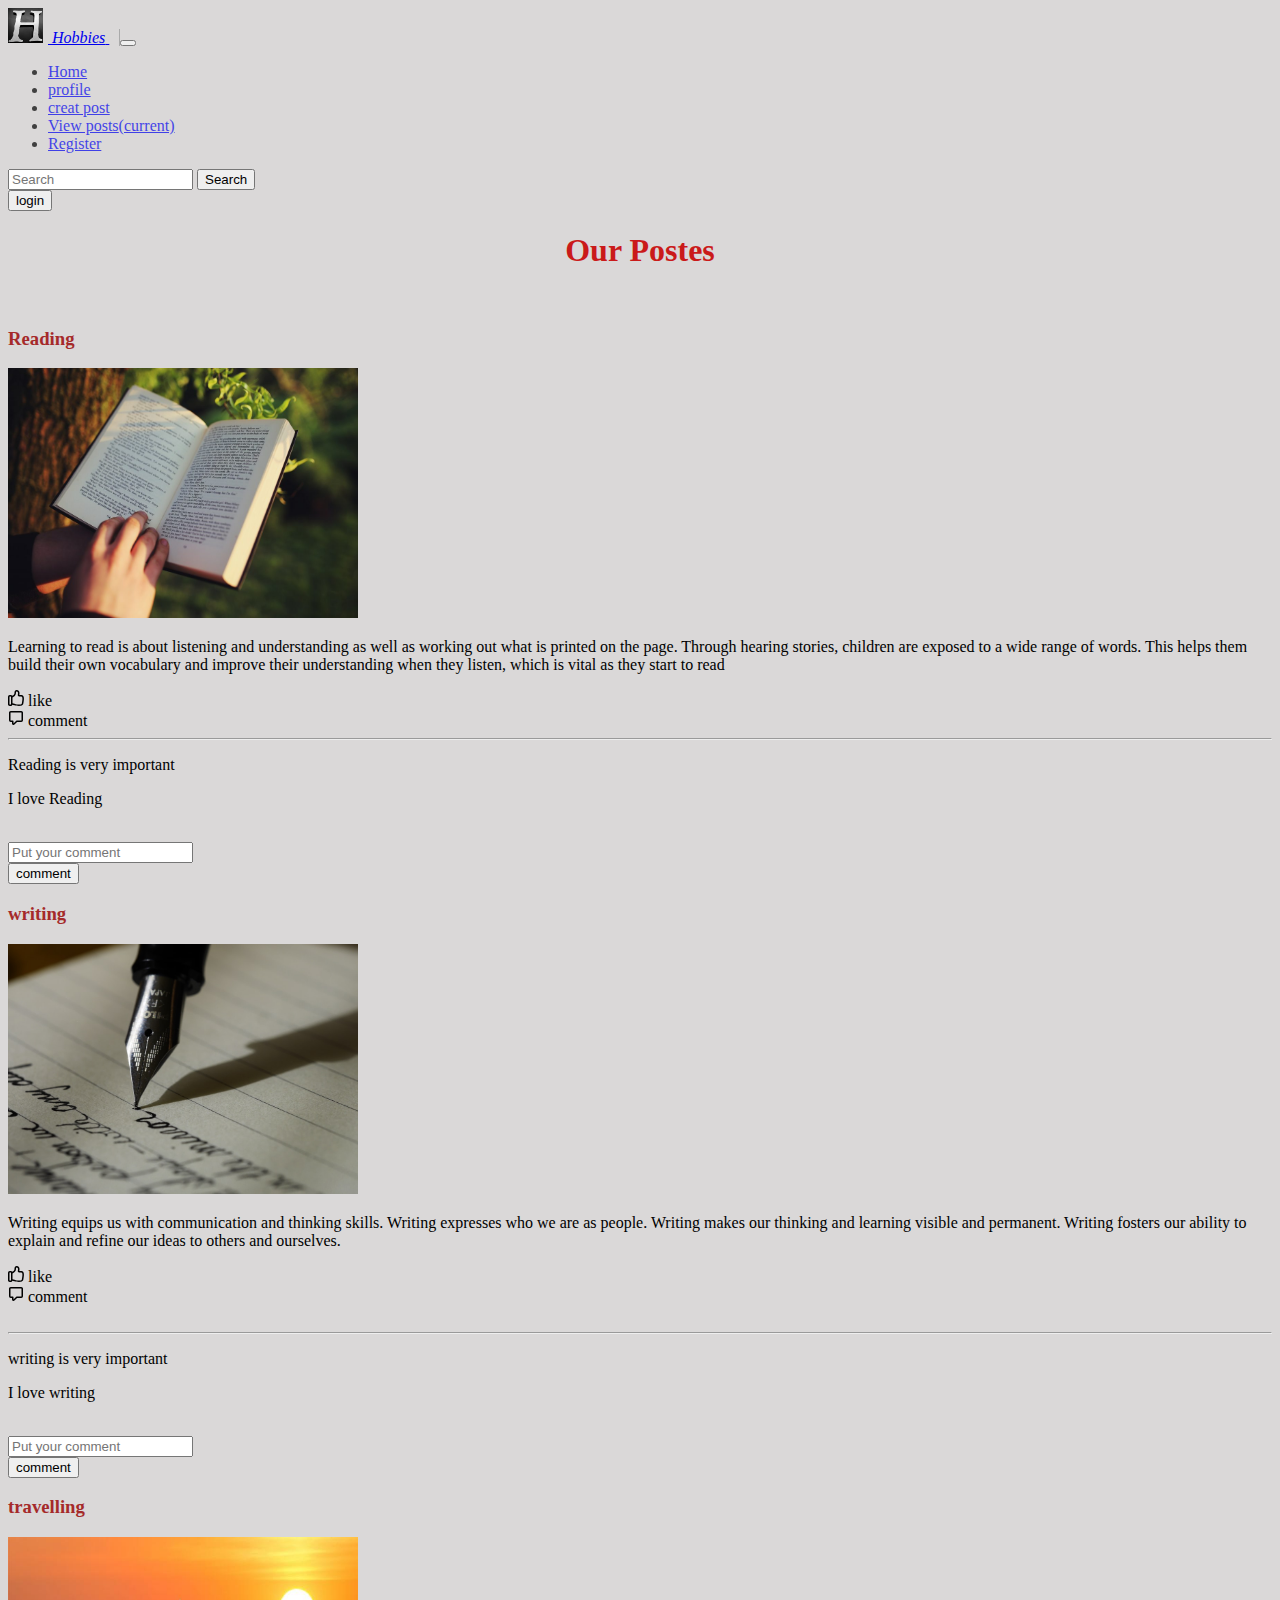
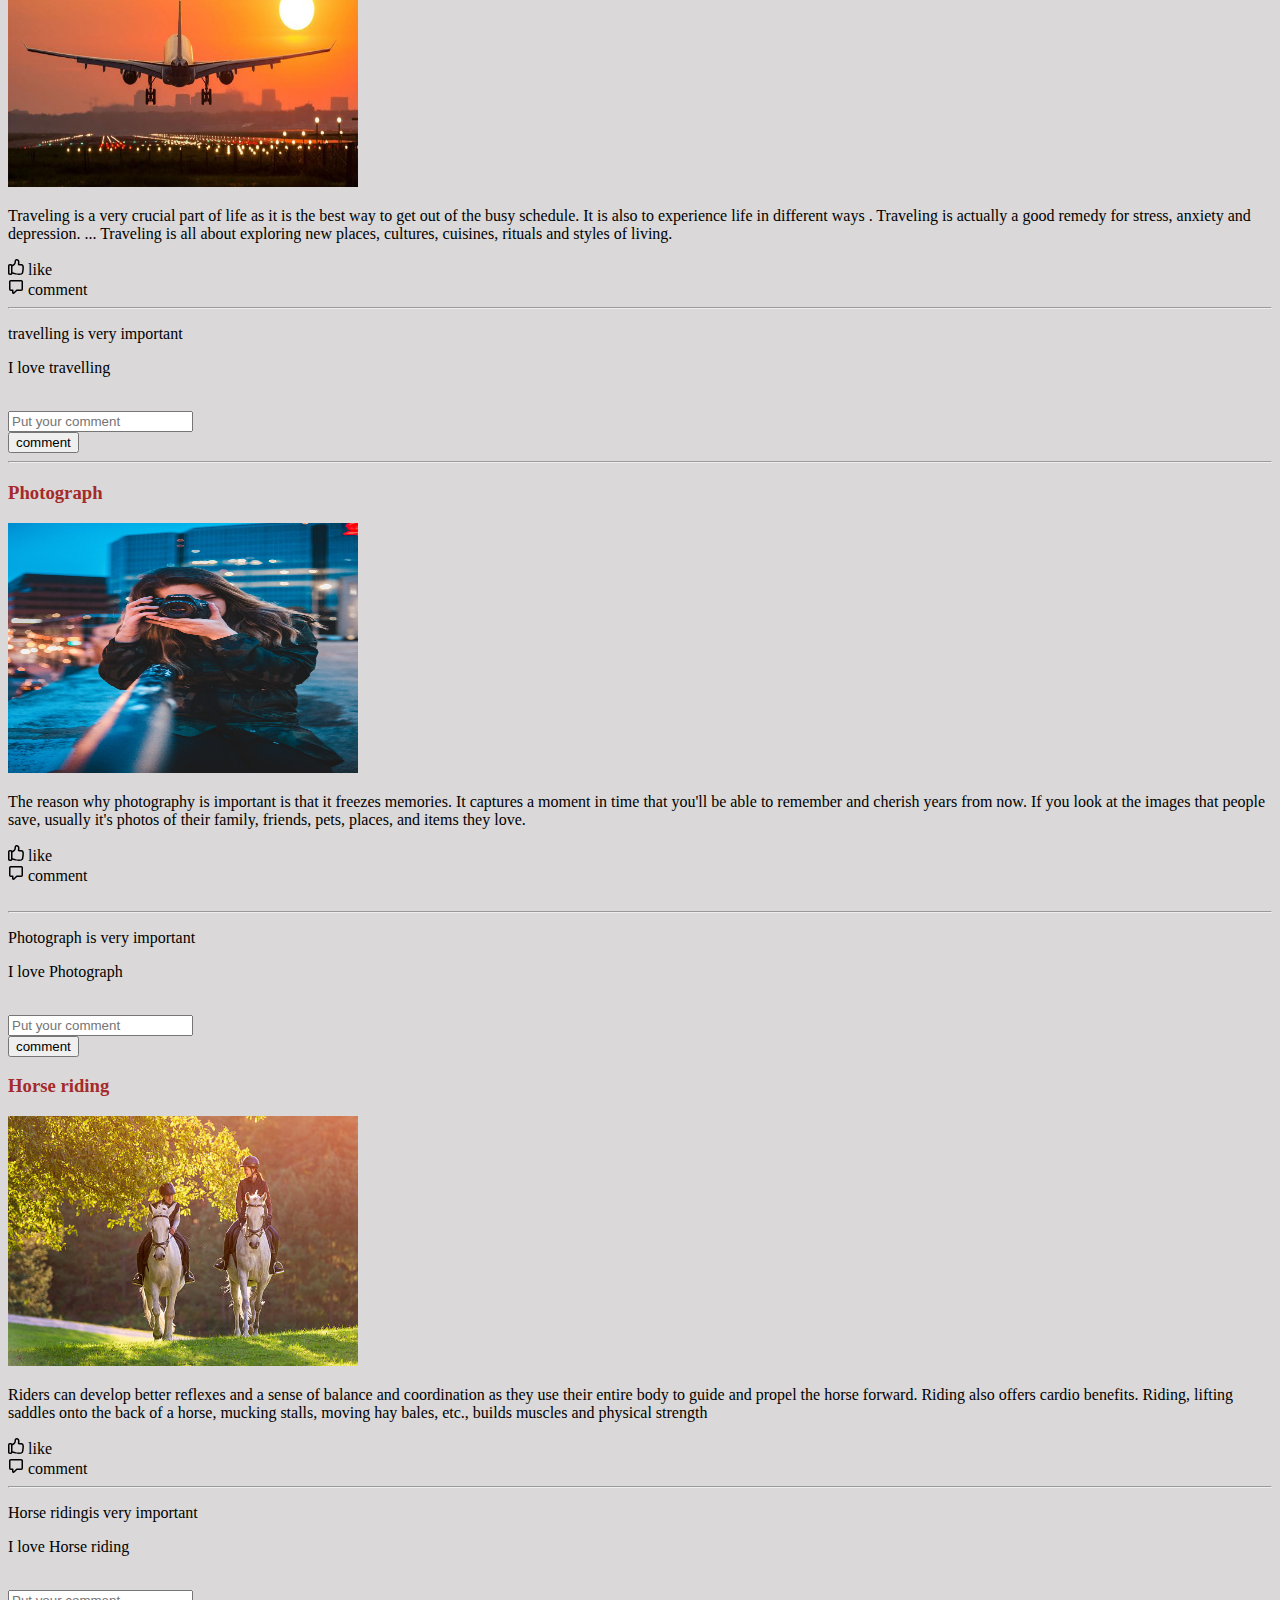
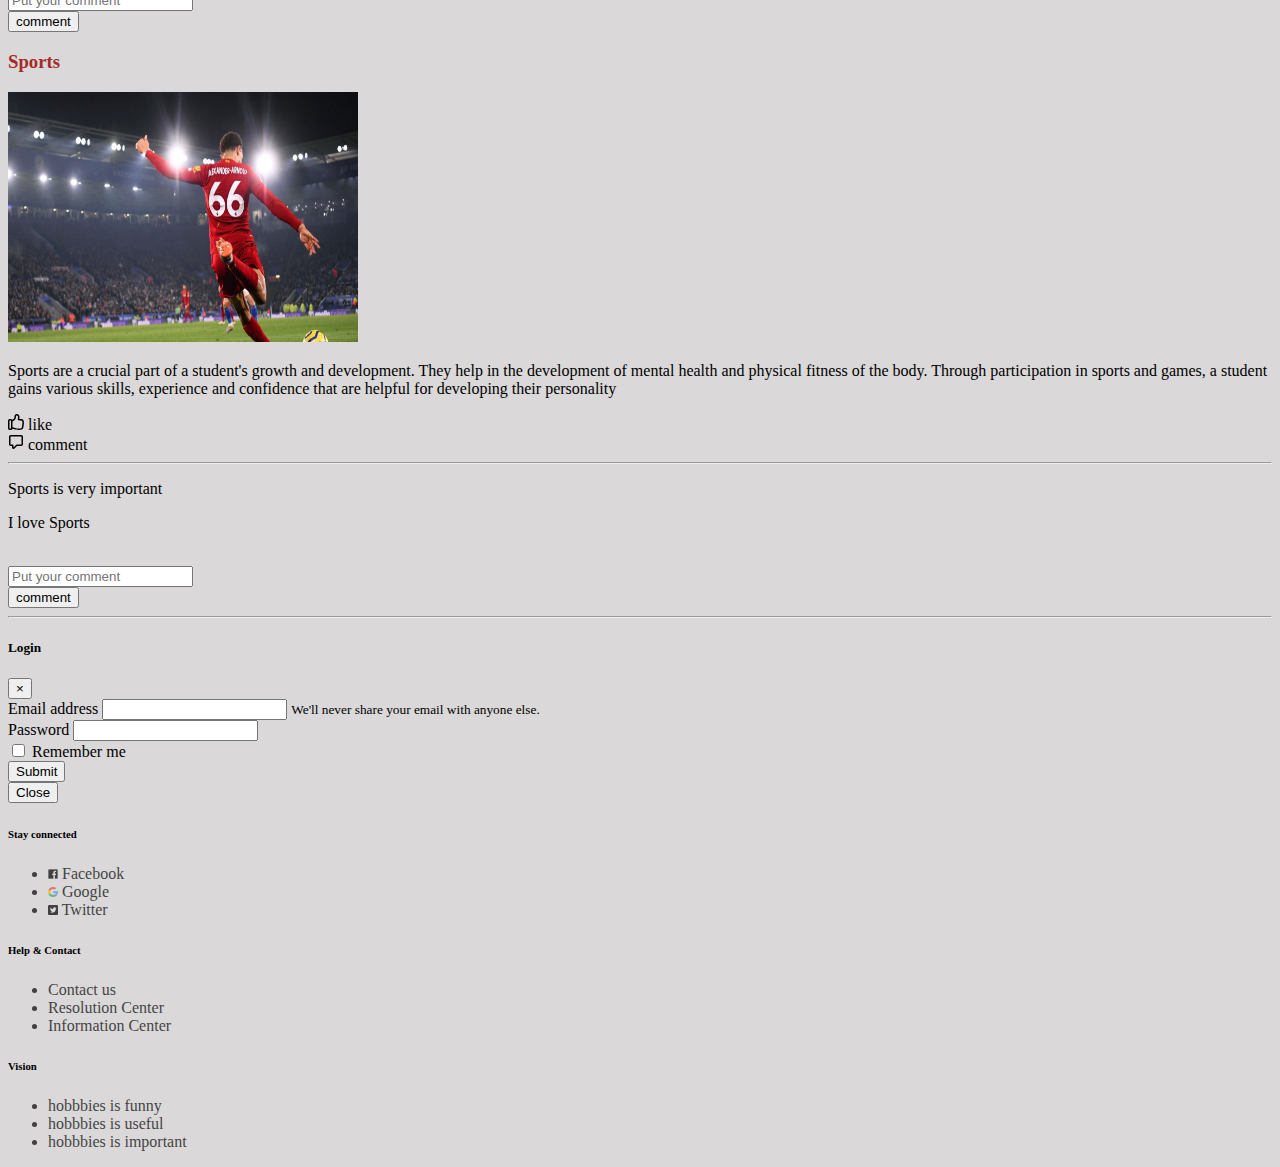
<file: viewposts.html>
<!DOCTYPE html>
<html lang="en">
<head>
    <meta charset="UTF-8">
    <title>my site</title>
    <link rel="stylesheet" href="vs.css">
     <link rel="stylesheet" href="index.css">
    <meta name="viewport" content="width=device-width, initial-scale=1">
    <link rel="stylesheet" href="https://cdn.jsdelivr.net/npm/bootstrap@4.6.0/dist/css/bootstrap.min.css" integrity="sha384-B0vP5xmATw1+K9KRQjQERJvTumQW0nPEzvF6L/Z6nronJ3oUOFUFpCjEUQouq2+l" crossorigin="anonymous">
</head>
<body style="background-color: rgb(218, 216, 216);">
    
    <div class="container=flued">
<!---navbar--->
<nav class="navbar navbar-expand-lg navbar-dark bg-secondary sticky-top">
    <a class="navbar-brand" href="#" style="border-right: 1px solid #aaa ;padding-right:10px;">
        <img src="3.jpg" style= "width:35px; height:35px; margin-right:5px;">
       <i> Hobbies</i> </a>
    <button class="navbar-toggler" type="button" data-toggle="collapse" data-target="#navbarSupportedContent" aria-controls="navbarSupportedContent" aria-expanded="false" aria-label="Toggle navigation">
      <span class="navbar-toggler-icon"></span>
    </button>
    <div class="collapse navbar-collapse" id="navbarSupportedContent">
      <ul class="navbar-nav mr-auto">
        <li class="nav-item ">
          <a class="nav-link" href="index.html">Home </a>
        </li>
        <li class="nav-item">
          <a class="nav-link" href="profile.html">profile</a>
        </li>
        <li class="nav-item">
            <a class="nav-link " href="Creat post.html" >creat post</a>
          </li>
          <li class="nav-item active ">
            <a class="nav-link " href="#" >View posts<span class="sr-only">(current)</span> </a>
          </li>
          <li class="nav-item">
            <a class="nav-link " href="register.html" >Register</a>
          </li>
       
        
      </ul>
      <form class="form-inline my-2 my-lg-0" style="margin-right:10px;" >
        <input class="form-control mr-sm-2" type="search" placeholder="Search" aria-label="Search">
        <button class="btn btn-outline-dark text-white my-2 my-sm-0" type="submit">Search</button>
      </form>
      <form class="form-inline my-2 my-lg-0">
       
        <button class="btn btn-outline-dark text-white my-2 my-sm-0" type="button" data-toggle="modal" data-target="#staticBackdrop" >login</button>
      </form>
    </div>
  </nav>
  <h1 > Our Postes</h1><br>
<!---navbar--->
<!----posts---->
<div class="container">
    <div class="row" >
      <div class="col-lg-4"><h3>Reading</h3><img src="9.jpg"  alt="...">  <p>Learning to read is about listening and understanding as well as working out what is printed on the page. Through hearing stories, children are exposed to a wide range of words. This helps them build their own vocabulary and improve their understanding when they listen, which is vital as they start to read</p>
        <div class="row">
          <div class="col-6"><svg xmlns="http://www.w3.org/2000/svg" viewBox="0 0 16 16" width="16" height="16"><path fill-rule="evenodd" d="M8.834.066C7.494-.087 6.5 1.048 6.5 2.25v.5c0 1.329-.647 2.124-1.318 2.614-.328.24-.66.403-.918.508A1.75 1.75 0 002.75 5h-1A1.75 1.75 0 000 6.75v7.5C0 15.216.784 16 1.75 16h1a1.75 1.75 0 001.662-1.201c.525.075 1.067.229 1.725.415.152.043.31.088.475.133 1.154.32 2.54.653 4.388.653 1.706 0 2.97-.153 3.722-1.14.353-.463.537-1.042.668-1.672.118-.56.208-1.243.313-2.033l.04-.306c.25-1.869.265-3.318-.188-4.316a2.418 2.418 0 00-1.137-1.2C13.924 5.085 13.353 5 12.75 5h-1.422l.015-.113c.07-.518.157-1.17.157-1.637 0-.922-.151-1.719-.656-2.3-.51-.589-1.247-.797-2.01-.884zM4.5 13.3c.705.088 1.39.284 2.072.478l.441.125c1.096.305 2.334.598 3.987.598 1.794 0 2.28-.223 2.528-.549.147-.193.276-.505.394-1.07.105-.502.188-1.124.295-1.93l.04-.3c.25-1.882.189-2.933-.068-3.497a.922.922 0 00-.442-.48c-.208-.104-.52-.174-.997-.174H11c-.686 0-1.295-.577-1.206-1.336.023-.192.05-.39.076-.586.065-.488.13-.97.13-1.328 0-.809-.144-1.15-.288-1.316-.137-.158-.402-.304-1.048-.378C8.357 1.521 8 1.793 8 2.25v.5c0 1.922-.978 3.128-1.933 3.825a5.861 5.861 0 01-1.567.81V13.3zM2.75 6.5a.25.25 0 01.25.25v7.5a.25.25 0 01-.25.25h-1a.25.25 0 01-.25-.25v-7.5a.25.25 0 01.25-.25h1z"></path> </svg> like </div>
          <div class="col-6"><svg xmlns="http://www.w3.org/2000/svg" viewBox="0 0 16 16" width="16" height="16"><path fill-rule="evenodd" d="M2.75 2.5a.25.25 0 00-.25.25v7.5c0 .138.112.25.25.25h2a.75.75 0 01.75.75v2.19l2.72-2.72a.75.75 0 01.53-.22h4.5a.25.25 0 00.25-.25v-7.5a.25.25 0 00-.25-.25H2.75zM1 2.75C1 1.784 1.784 1 2.75 1h10.5c.966 0 1.75.784 1.75 1.75v7.5A1.75 1.75 0 0113.25 12H9.06l-2.573 2.573A1.457 1.457 0 014 13.543V12H2.75A1.75 1.75 0 011 10.25v-7.5z"></path></svg> comment</div>
        </div><hr><p>Reading is very important</p>
        <p> I love Reading</p>
        <br>
        <div class="input-group mb-3">
            <input type="text" class="form-control" placeholder="Put your comment" aria-label="Recipient's username" aria-describedby="button-addon2">
            <div class="input-group-append">
              <button class="btn btn-primary" type="button" id="button-addon2">comment</button>
            </div>
          </div> 
    </div> 
      <div class="col-lg-4"><h3>writing</h3><img src="12.jpg"  alt="..."> <p>Writing equips us with communication and thinking skills. Writing expresses who we are as people. Writing makes our thinking and learning visible and permanent. Writing fosters our ability to explain and refine our ideas to others and ourselves.</p>
        <div class="row">
            <div class="col-6"><svg xmlns="http://www.w3.org/2000/svg" viewBox="0 0 16 16" width="16" height="16"><path fill-rule="evenodd" d="M8.834.066C7.494-.087 6.5 1.048 6.5 2.25v.5c0 1.329-.647 2.124-1.318 2.614-.328.24-.66.403-.918.508A1.75 1.75 0 002.75 5h-1A1.75 1.75 0 000 6.75v7.5C0 15.216.784 16 1.75 16h1a1.75 1.75 0 001.662-1.201c.525.075 1.067.229 1.725.415.152.043.31.088.475.133 1.154.32 2.54.653 4.388.653 1.706 0 2.97-.153 3.722-1.14.353-.463.537-1.042.668-1.672.118-.56.208-1.243.313-2.033l.04-.306c.25-1.869.265-3.318-.188-4.316a2.418 2.418 0 00-1.137-1.2C13.924 5.085 13.353 5 12.75 5h-1.422l.015-.113c.07-.518.157-1.17.157-1.637 0-.922-.151-1.719-.656-2.3-.51-.589-1.247-.797-2.01-.884zM4.5 13.3c.705.088 1.39.284 2.072.478l.441.125c1.096.305 2.334.598 3.987.598 1.794 0 2.28-.223 2.528-.549.147-.193.276-.505.394-1.07.105-.502.188-1.124.295-1.93l.04-.3c.25-1.882.189-2.933-.068-3.497a.922.922 0 00-.442-.48c-.208-.104-.52-.174-.997-.174H11c-.686 0-1.295-.577-1.206-1.336.023-.192.05-.39.076-.586.065-.488.13-.97.13-1.328 0-.809-.144-1.15-.288-1.316-.137-.158-.402-.304-1.048-.378C8.357 1.521 8 1.793 8 2.25v.5c0 1.922-.978 3.128-1.933 3.825a5.861 5.861 0 01-1.567.81V13.3zM2.75 6.5a.25.25 0 01.25.25v7.5a.25.25 0 01-.25.25h-1a.25.25 0 01-.25-.25v-7.5a.25.25 0 01.25-.25h1z"></path> </svg> like </div>
            <div class="col-6"><svg xmlns="http://www.w3.org/2000/svg" viewBox="0 0 16 16" width="16" height="16"><path fill-rule="evenodd" d="M2.75 2.5a.25.25 0 00-.25.25v7.5c0 .138.112.25.25.25h2a.75.75 0 01.75.75v2.19l2.72-2.72a.75.75 0 01.53-.22h4.5a.25.25 0 00.25-.25v-7.5a.25.25 0 00-.25-.25H2.75zM1 2.75C1 1.784 1.784 1 2.75 1h10.5c.966 0 1.75.784 1.75 1.75v7.5A1.75 1.75 0 0113.25 12H9.06l-2.573 2.573A1.457 1.457 0 014 13.543V12H2.75A1.75 1.75 0 011 10.25v-7.5z"></path></svg> comment</div>
          </div><br><hr><p>writing is very important</p>
          <p> I love writing</p><br>
          <div class="input-group mb-3">
            <input type="text" class="form-control" placeholder="Put your comment" aria-label="Recipient's username" aria-describedby="button-addon2">
            <div class="input-group-append">
              <button class="btn btn-primary" type="button" id="button-addon2">comment</button>
            </div>
          </div>
    </div> 

      
      <div class="col-lg-4"><h3>travelling</h3><img src="8.jpg"  alt="..."> <p>Traveling is a very crucial part of life as it is the best way to get out of the busy schedule. It is also to experience life in different ways . Traveling is actually a good remedy for stress, anxiety and depression. ... Traveling is all about exploring new places, cultures, cuisines, rituals and styles of living.</p>
        <div class="row">
            <div class="col-6"><svg xmlns="http://www.w3.org/2000/svg" viewBox="0 0 16 16" width="16" height="16"><path fill-rule="evenodd" d="M8.834.066C7.494-.087 6.5 1.048 6.5 2.25v.5c0 1.329-.647 2.124-1.318 2.614-.328.24-.66.403-.918.508A1.75 1.75 0 002.75 5h-1A1.75 1.75 0 000 6.75v7.5C0 15.216.784 16 1.75 16h1a1.75 1.75 0 001.662-1.201c.525.075 1.067.229 1.725.415.152.043.31.088.475.133 1.154.32 2.54.653 4.388.653 1.706 0 2.97-.153 3.722-1.14.353-.463.537-1.042.668-1.672.118-.56.208-1.243.313-2.033l.04-.306c.25-1.869.265-3.318-.188-4.316a2.418 2.418 0 00-1.137-1.2C13.924 5.085 13.353 5 12.75 5h-1.422l.015-.113c.07-.518.157-1.17.157-1.637 0-.922-.151-1.719-.656-2.3-.51-.589-1.247-.797-2.01-.884zM4.5 13.3c.705.088 1.39.284 2.072.478l.441.125c1.096.305 2.334.598 3.987.598 1.794 0 2.28-.223 2.528-.549.147-.193.276-.505.394-1.07.105-.502.188-1.124.295-1.93l.04-.3c.25-1.882.189-2.933-.068-3.497a.922.922 0 00-.442-.48c-.208-.104-.52-.174-.997-.174H11c-.686 0-1.295-.577-1.206-1.336.023-.192.05-.39.076-.586.065-.488.13-.97.13-1.328 0-.809-.144-1.15-.288-1.316-.137-.158-.402-.304-1.048-.378C8.357 1.521 8 1.793 8 2.25v.5c0 1.922-.978 3.128-1.933 3.825a5.861 5.861 0 01-1.567.81V13.3zM2.75 6.5a.25.25 0 01.25.25v7.5a.25.25 0 01-.25.25h-1a.25.25 0 01-.25-.25v-7.5a.25.25 0 01.25-.25h1z"></path> </svg> like </div>
            <div class="col-6"><svg xmlns="http://www.w3.org/2000/svg" viewBox="0 0 16 16" width="16" height="16"><path fill-rule="evenodd" d="M2.75 2.5a.25.25 0 00-.25.25v7.5c0 .138.112.25.25.25h2a.75.75 0 01.75.75v2.19l2.72-2.72a.75.75 0 01.53-.22h4.5a.25.25 0 00.25-.25v-7.5a.25.25 0 00-.25-.25H2.75zM1 2.75C1 1.784 1.784 1 2.75 1h10.5c.966 0 1.75.784 1.75 1.75v7.5A1.75 1.75 0 0113.25 12H9.06l-2.573 2.573A1.457 1.457 0 014 13.543V12H2.75A1.75 1.75 0 011 10.25v-7.5z"></path></svg> comment</div>
          </div><hr><p>travelling is very important</p>
          <p> I love travelling</p><br>
          <div class="input-group mb-3">
            <input type="text" class="form-control" placeholder="Put your comment" aria-label="Recipient's username" aria-describedby="button-addon2">
            <div class="input-group-append">
              <button class="btn btn-primary" type="button" id="button-addon2">comment</button>
            </div>
          </div>
    </div>  
     
      
    </div></div><hr>
    <div class="container">
    <div class="row" >
      <div class="col-lg-4"><h3> Photograph</h3><img src="6.jpg" ><p>The reason why photography is important is that it freezes memories. It captures a moment in time that you'll be able to remember and cherish years from now. If you look at the images that people save, usually it's photos of their family, friends, pets, places, and items they love.</p>
        <div class="row">
            <div class="col-6"><svg xmlns="http://www.w3.org/2000/svg" viewBox="0 0 16 16" width="16" height="16"><path fill-rule="evenodd" d="M8.834.066C7.494-.087 6.5 1.048 6.5 2.25v.5c0 1.329-.647 2.124-1.318 2.614-.328.24-.66.403-.918.508A1.75 1.75 0 002.75 5h-1A1.75 1.75 0 000 6.75v7.5C0 15.216.784 16 1.75 16h1a1.75 1.75 0 001.662-1.201c.525.075 1.067.229 1.725.415.152.043.31.088.475.133 1.154.32 2.54.653 4.388.653 1.706 0 2.97-.153 3.722-1.14.353-.463.537-1.042.668-1.672.118-.56.208-1.243.313-2.033l.04-.306c.25-1.869.265-3.318-.188-4.316a2.418 2.418 0 00-1.137-1.2C13.924 5.085 13.353 5 12.75 5h-1.422l.015-.113c.07-.518.157-1.17.157-1.637 0-.922-.151-1.719-.656-2.3-.51-.589-1.247-.797-2.01-.884zM4.5 13.3c.705.088 1.39.284 2.072.478l.441.125c1.096.305 2.334.598 3.987.598 1.794 0 2.28-.223 2.528-.549.147-.193.276-.505.394-1.07.105-.502.188-1.124.295-1.93l.04-.3c.25-1.882.189-2.933-.068-3.497a.922.922 0 00-.442-.48c-.208-.104-.52-.174-.997-.174H11c-.686 0-1.295-.577-1.206-1.336.023-.192.05-.39.076-.586.065-.488.13-.97.13-1.328 0-.809-.144-1.15-.288-1.316-.137-.158-.402-.304-1.048-.378C8.357 1.521 8 1.793 8 2.25v.5c0 1.922-.978 3.128-1.933 3.825a5.861 5.861 0 01-1.567.81V13.3zM2.75 6.5a.25.25 0 01.25.25v7.5a.25.25 0 01-.25.25h-1a.25.25 0 01-.25-.25v-7.5a.25.25 0 01.25-.25h1z"></path> </svg> like </div>
            <div class="col-6"><svg xmlns="http://www.w3.org/2000/svg" viewBox="0 0 16 16" width="16" height="16"><path fill-rule="evenodd" d="M2.75 2.5a.25.25 0 00-.25.25v7.5c0 .138.112.25.25.25h2a.75.75 0 01.75.75v2.19l2.72-2.72a.75.75 0 01.53-.22h4.5a.25.25 0 00.25-.25v-7.5a.25.25 0 00-.25-.25H2.75zM1 2.75C1 1.784 1.784 1 2.75 1h10.5c.966 0 1.75.784 1.75 1.75v7.5A1.75 1.75 0 0113.25 12H9.06l-2.573 2.573A1.457 1.457 0 014 13.543V12H2.75A1.75 1.75 0 011 10.25v-7.5z"></path></svg> comment</div>
          </div><br><hr><p>Photograph is very important</p>
          <p> I love Photograph</p><br>
          <div class="input-group mb-3">
            <input type="text" class="form-control" placeholder="Put your comment" aria-label="Recipient's username" aria-describedby="button-addon2">
            <div class="input-group-append">
              <button class="btn btn-primary" type="button" id="button-addon2">comment</button>
            </div>
          </div>
    </div>           
     
      
      <div class="col-lg-4"><h3> Horse riding</h3><img src="13.jpg" ><p>Riders can develop better reflexes and a sense of balance and coordination as they use their entire body to guide and propel the horse forward. Riding also offers cardio benefits. Riding, lifting saddles onto the back of a horse, mucking stalls, moving hay bales, etc., builds muscles and physical strength</p>
        <div class="row">
            <div class="col-6"><svg xmlns="http://www.w3.org/2000/svg" viewBox="0 0 16 16" width="16" height="16"><path fill-rule="evenodd" d="M8.834.066C7.494-.087 6.5 1.048 6.5 2.25v.5c0 1.329-.647 2.124-1.318 2.614-.328.24-.66.403-.918.508A1.75 1.75 0 002.75 5h-1A1.75 1.75 0 000 6.75v7.5C0 15.216.784 16 1.75 16h1a1.75 1.75 0 001.662-1.201c.525.075 1.067.229 1.725.415.152.043.31.088.475.133 1.154.32 2.54.653 4.388.653 1.706 0 2.97-.153 3.722-1.14.353-.463.537-1.042.668-1.672.118-.56.208-1.243.313-2.033l.04-.306c.25-1.869.265-3.318-.188-4.316a2.418 2.418 0 00-1.137-1.2C13.924 5.085 13.353 5 12.75 5h-1.422l.015-.113c.07-.518.157-1.17.157-1.637 0-.922-.151-1.719-.656-2.3-.51-.589-1.247-.797-2.01-.884zM4.5 13.3c.705.088 1.39.284 2.072.478l.441.125c1.096.305 2.334.598 3.987.598 1.794 0 2.28-.223 2.528-.549.147-.193.276-.505.394-1.07.105-.502.188-1.124.295-1.93l.04-.3c.25-1.882.189-2.933-.068-3.497a.922.922 0 00-.442-.48c-.208-.104-.52-.174-.997-.174H11c-.686 0-1.295-.577-1.206-1.336.023-.192.05-.39.076-.586.065-.488.13-.97.13-1.328 0-.809-.144-1.15-.288-1.316-.137-.158-.402-.304-1.048-.378C8.357 1.521 8 1.793 8 2.25v.5c0 1.922-.978 3.128-1.933 3.825a5.861 5.861 0 01-1.567.81V13.3zM2.75 6.5a.25.25 0 01.25.25v7.5a.25.25 0 01-.25.25h-1a.25.25 0 01-.25-.25v-7.5a.25.25 0 01.25-.25h1z"></path> </svg> like </div>
            <div class="col-6"><svg xmlns="http://www.w3.org/2000/svg" viewBox="0 0 16 16" width="16" height="16"><path fill-rule="evenodd" d="M2.75 2.5a.25.25 0 00-.25.25v7.5c0 .138.112.25.25.25h2a.75.75 0 01.75.75v2.19l2.72-2.72a.75.75 0 01.53-.22h4.5a.25.25 0 00.25-.25v-7.5a.25.25 0 00-.25-.25H2.75zM1 2.75C1 1.784 1.784 1 2.75 1h10.5c.966 0 1.75.784 1.75 1.75v7.5A1.75 1.75 0 0113.25 12H9.06l-2.573 2.573A1.457 1.457 0 014 13.543V12H2.75A1.75 1.75 0 011 10.25v-7.5z"></path></svg> comment</div>
          </div><hr><p> Horse ridingis very important</p>
          <p> I love Horse riding</p><br>
          <div class="input-group mb-3">
            <input type="text" class="form-control" placeholder="Put your comment" aria-label="Recipient's username" aria-describedby="button-addon2">
            <div class="input-group-append">
              <button class="btn btn-primary" type="button" id="button-addon2">comment</button>
            </div>
          </div>
    </div>   
      
      
      <div class="col-lg-4"><h3> Sports</h3><img src="55.jpg" ><p>Sports are a crucial part of a student's growth and development. They help in the development of mental health and physical fitness of the body. Through participation in sports and games, a student gains various skills, experience and confidence that are helpful for developing their personality</p>
        <div class="row">
            <div class="col-6"><svg xmlns="http://www.w3.org/2000/svg" viewBox="0 0 16 16" width="16" height="16"><path fill-rule="evenodd" d="M8.834.066C7.494-.087 6.5 1.048 6.5 2.25v.5c0 1.329-.647 2.124-1.318 2.614-.328.24-.66.403-.918.508A1.75 1.75 0 002.75 5h-1A1.75 1.75 0 000 6.75v7.5C0 15.216.784 16 1.75 16h1a1.75 1.75 0 001.662-1.201c.525.075 1.067.229 1.725.415.152.043.31.088.475.133 1.154.32 2.54.653 4.388.653 1.706 0 2.97-.153 3.722-1.14.353-.463.537-1.042.668-1.672.118-.56.208-1.243.313-2.033l.04-.306c.25-1.869.265-3.318-.188-4.316a2.418 2.418 0 00-1.137-1.2C13.924 5.085 13.353 5 12.75 5h-1.422l.015-.113c.07-.518.157-1.17.157-1.637 0-.922-.151-1.719-.656-2.3-.51-.589-1.247-.797-2.01-.884zM4.5 13.3c.705.088 1.39.284 2.072.478l.441.125c1.096.305 2.334.598 3.987.598 1.794 0 2.28-.223 2.528-.549.147-.193.276-.505.394-1.07.105-.502.188-1.124.295-1.93l.04-.3c.25-1.882.189-2.933-.068-3.497a.922.922 0 00-.442-.48c-.208-.104-.52-.174-.997-.174H11c-.686 0-1.295-.577-1.206-1.336.023-.192.05-.39.076-.586.065-.488.13-.97.13-1.328 0-.809-.144-1.15-.288-1.316-.137-.158-.402-.304-1.048-.378C8.357 1.521 8 1.793 8 2.25v.5c0 1.922-.978 3.128-1.933 3.825a5.861 5.861 0 01-1.567.81V13.3zM2.75 6.5a.25.25 0 01.25.25v7.5a.25.25 0 01-.25.25h-1a.25.25 0 01-.25-.25v-7.5a.25.25 0 01.25-.25h1z"></path> </svg> like </div>
            <div class="col-6"><svg xmlns="http://www.w3.org/2000/svg" viewBox="0 0 16 16" width="16" height="16"><path fill-rule="evenodd" d="M2.75 2.5a.25.25 0 00-.25.25v7.5c0 .138.112.25.25.25h2a.75.75 0 01.75.75v2.19l2.72-2.72a.75.75 0 01.53-.22h4.5a.25.25 0 00.25-.25v-7.5a.25.25 0 00-.25-.25H2.75zM1 2.75C1 1.784 1.784 1 2.75 1h10.5c.966 0 1.75.784 1.75 1.75v7.5A1.75 1.75 0 0113.25 12H9.06l-2.573 2.573A1.457 1.457 0 014 13.543V12H2.75A1.75 1.75 0 011 10.25v-7.5z"></path></svg> comment</div>
          </div><hr><p>Sports is very important</p>
          <p> I love Sports</p><br>
          <div class="input-group mb-3">
            <input type="text" class="form-control" placeholder="Put your comment" aria-label="Recipient's username" aria-describedby="button-addon2">
            <div class="input-group-append">
              <button class="btn btn-primary" type="button" id="button-addon2">comment</button>
            </div>
          </div>
    </div>
      
      
    </div></div><hr> 
<!----posts---->
<!--login-->
  
<div class="modal fade" id="staticBackdrop" data-backdrop="static" data-keyboard="false" tabindex="-1" aria-labelledby="staticBackdropLabel" aria-hidden="true">
    <div class="modal-dialog">
      <div class="modal-content">
        <div class="modal-header">
          <h5 class="modal-title" id="staticBackdropLabel">Login</h5>
          <button type="button" class="close" data-dismiss="modal" aria-label="Close">
            <span aria-hidden="true">&times;</span>
          </button>
        </div>
        <div class="modal-body">
            <form>
                <div class="form-group">
                  <label for="exampleInputEmail1">Email address</label>
                  <input type="email" class="form-control" id="exampleInputEmail1" aria-describedby="emailHelp">
                  <small id="emailHelp" class="form-text text-muted">We'll never share your email with anyone else.</small>
                </div>
                <div class="form-group">
                  <label for="exampleInputPassword1">Password</label>
                  <input type="password" class="form-control" id="exampleInputPassword1">
                </div>
                <div class="form-group form-check">
                  <input type="checkbox" class="form-check-input" id="exampleCheck1">
                  <label class="form-check-label" for="exampleCheck1">Remember me </label>
                </div>
                <button type="submit" class="btn btn-primary">Submit</button>
              </form>
        </div>
        <div class="modal-footer">
          <button type="button" class="btn btn-secondary" data-dismiss="modal">Close</button>
          
        </div>
      </div>
    </div>
  </div>
<!--login-->
         <!---footer--->
  <div class="container">
    <div class="row">
      <div class="col-lg-4"> <h6>Stay connected</h6>
        <ul>
          <li><img  class="social" style="width: 10px ; height: 10px;" src="facebook.png" alt=""> Facebook</li>
          <li><img class="social" style="width: 10px ; height: 10px;" src="goog.png" alt=""> Google</li>
          <li><img class="social" style="width: 10px ; height: 10px;" src="twitter.png" alt=""> Twitter</li>
      </ul>
       </div>
      <div class="col-lg-4"><h6> Help & Contact</h6>
        <ul>
          <li>Contact us</li>
          <li>Resolution Center</li>
          <li> Information Center</li>
        </ul>
      </div>
      <div class="col-lg-4"><h6> Vision</h6>
        <ul>
          <li>hobbbies is funny</li>
          <li>hobbbies is useful </li>
          <li>hobbbies is important </li>
        </ul>
      </div>

    </div>
  </div>
  <!---footer--->

   
    <script src="https://code.jquery.com/jquery-3.5.1.slim.min.js" integrity="sha384-DfXdz2htPH0lsSSs5nCTpuj/zy4C+OGpamoFVy38MVBnE+IbbVYUew+OrCXaRkfj" crossorigin="anonymous"></script>
    <script src="https://cdn.jsdelivr.net/npm/popper.js@1.16.1/dist/umd/popper.min.js" integrity="sha384-9/reFTGAW83EW2RDu2S0VKaIzap3H66lZH81PoYlFhbGU+6BZp6G7niu735Sk7lN" crossorigin="anonymous"></script>
    <script src="https://cdn.jsdelivr.net/npm/bootstrap@4.6.0/dist/js/bootstrap.min.js" integrity="sha384-+YQ4JLhjyBLPDQt//I+STsc9iw4uQqACwlvpslubQzn4u2UU2UFM80nGisd026JF" crossorigin="anonymous"></script>
    <script src="https://cdn.jsdelivr.net/npm/bootstrap@4.6.0/dist/js/bootstrap.bundle.min.js" integrity="sha384-Piv4xVNRyMGpqkS2by6br4gNJ7DXjqk09RmUpJ8jgGtD7zP9yug3goQfGII0yAns" crossorigin="anonymous"></script>   
</div>
  </body>
</html>
</file>
<file: index.css>
.carousel-item{
    width: 100%;
    height: 450px;


}
.carousel-caption h2{
    color:black;

}
.row img{
    width: 350px;
    height: 250px;

}
ul li{
    opacity: 0.7;
}
</file>
<file: Cp.css>
body{
    color: rgb(135, 140, 141);
}
</file>
<file: vs.css>
.row img{
    width: 350px;
    height: 250px;

}
h1{
    text-align: center;
    color: rgb(202, 26, 26);
}
h3{
    color: brown;
}
</file>
<file: register.css>
body{
	margin: 0;
	padding: 0;
	font-size: 16px;
	color:#222;
	font-family: Roboto,sans_serif;
	font-weight: 300;
	
}
#login_box{
	position: relative;
	margin: 5% auto;
	width: 600px;
	height: 400px;
	background: white;
	border-radius: 4px;	
}
.left{
	position: absolute;
	top: 0;
	left: 0;
	box-sizing: border-box;
	padding: 40px;
	width: 300px;
	height: 400px;
}

#ps
{
	display: block;
	box-sizing: border-box;
	margin-bottom: 20px;
	padding: 4px;
	width: 220px;
	height: 32px;
	border: none;
	border-bottom: 1px solid #aaa;
	font-size: 15px;
	transition: 0.4s;
}
input[type="text"]{
	display: block;
	box-sizing: border-box;
	margin-bottom: 20px;
	padding: 4px;
	width: 220px;
	height: 32px;
	border: none;
	border-bottom: 1px solid #aaa;
	font-size: 15px;
	transition: 0.4s;

}
input[type="submit"]{
	margin-top: 28px;
	width: 220px;
	height: 40px;
	background: #1e90ff;
	border: none;
	border-radius: 4px;
	color:white;
	font-size: 20px;
	transition: 0.25s ease;
	cursor: pointer;
}
#p1{
	position: absolute;
	top: 115px;
	left: 280px;
	width: 40px;
	height: 40px;
	background: #ddd;
	border-radius: 50%;
	box-shadow: 0 2px 4px;
	line-height: 40px;
	text-align: center;
}
.right{
	position: absolute;
	top: 0;
	right: 0;
	box-sizing: border-box;
	padding: 80px;
	width: 300px;
	height: 400px;
    display:block;
    margin-bottom:40px;
    font-size:28px;

}

.f{
    background: #32508e;
    margin-bottom: 20px;
	width: 300px;
	height: 58px;
	border: none;
	text-decoration: none;
	border-radius: 4px;
	padding-top: 13px;
	text-align: center;
	font-size: 20px;
	color: white;
	display: inline-block;
}
.t{
    background: #55acee;
    margin-bottom: 20px;
	width: 300px;
	height: 58px;
	border: none;
	text-decoration: none;
	border-radius: 4px;
	padding-top: 13px;
    text-align: center;
	font-size: 20px;
	color: white;
	display: inline-block;
}
.g{
    background: #dd4b39;
    margin-bottom: 20px;
	width: 300px;
	height: 58px;
	border: none;
	text-decoration: none;
	border-radius: 4px;
	padding-top: 13px;
	text-align: center;
	font-size: 20px;
	color: white;
	display: inline-block;
}
</file>
